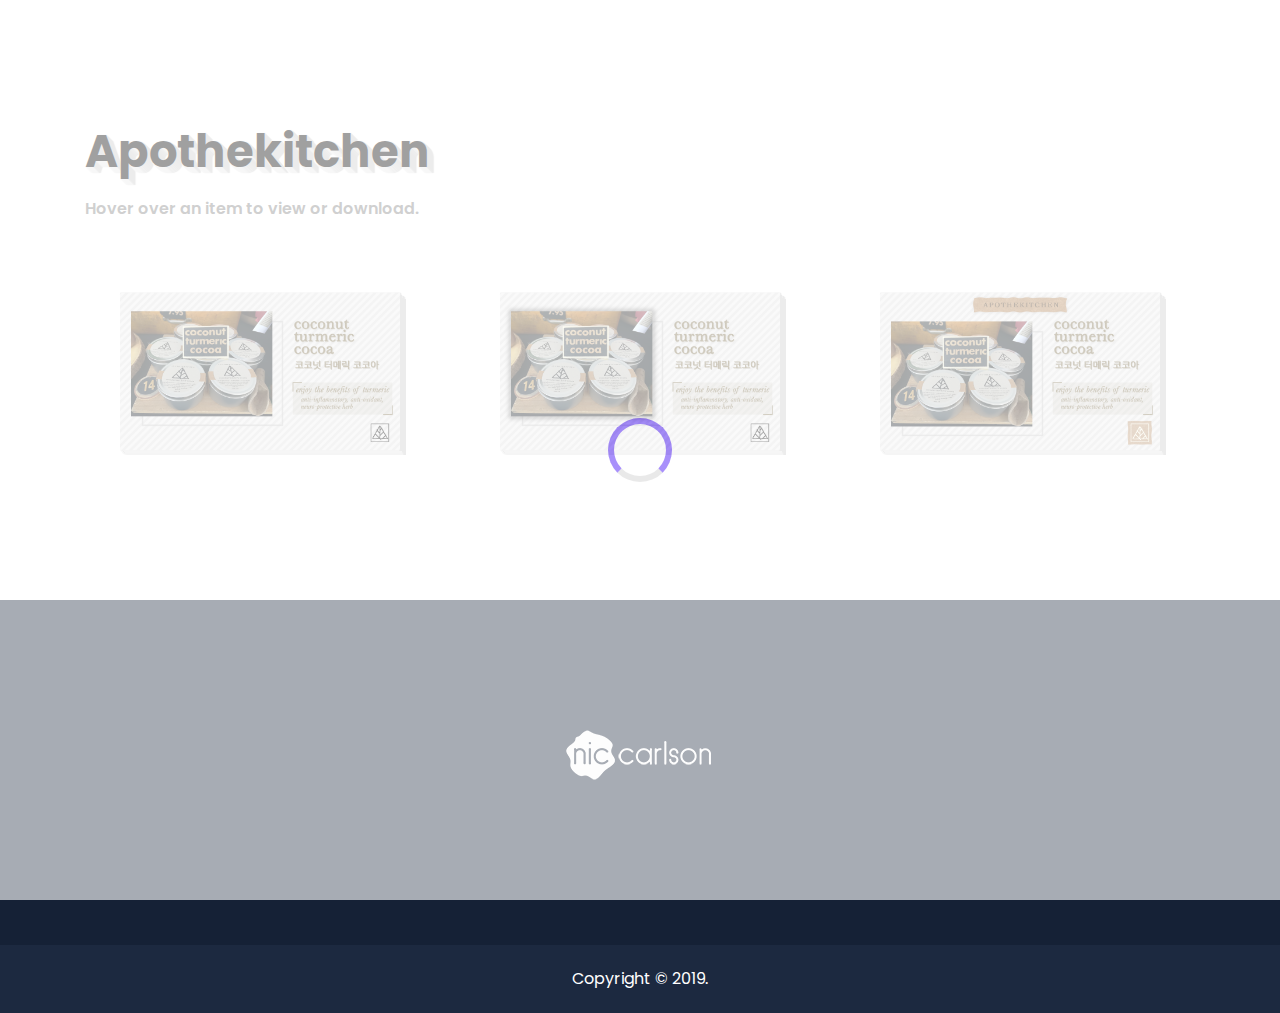
<file: client/apothekitchen/index.html>
<!doctype html>
<html lang="en">

<head>

    <!--====== Required meta tags ======-->
    <meta charset="utf-8">
    <meta http-equiv="x-ua-compatible" content="ie=edge">
    <meta name="description" content="">
    <meta name="viewport" content="width=device-width, initial-scale=1, shrink-to-fit=no">

    <!--====== Title ======-->
    <title>Client Area</title>

    <!--====== Favicon Icon ======-->
    <link rel="shortcut icon" href="assets/images/favicon.png" type="image/png">

    <!--====== Bootstrap css ======-->
    <link rel="stylesheet" href="assets/css/bootstrap.min.css">

    <!--====== Line Icons css ======-->
    <link rel="stylesheet" href="assets/css/LineIcons.css">

    <!--====== Magnific Popup css ======-->
    <link rel="stylesheet" href="assets/css/magnific-popup.css">

    <!--====== Default css ======-->
    <link rel="stylesheet" href="assets/css/default.css">

    <!--====== Style css ======-->
    <link rel="stylesheet" href="assets/css/style.css">


</head>

<body>

    <!--====== PRELOADER PART START ======-->

    <div class="preloader">
        <div class="loader_34">
            <div class="ytp-spinner">
                <div class="ytp-spinner-container">
                    <div class="ytp-spinner-rotator">
                        <div class="ytp-spinner-left">
                            <div class="ytp-spinner-circle"></div>
                        </div>
                        <div class="ytp-spinner-right">
                            <div class="ytp-spinner-circle"></div>
                        </div>
                    </div>
                </div>
            </div>
        </div>
    </div>

    <!--====== PRELOADER ENDS START ======-->


    <!--====== WORK PART START ======-->

    <section id="work" class="work-area pt-125 pb-130">
        <div class="container">
            <div class="row">
                <div class="col-lg-8">
                    <div class="section-title pb-25">
                        <h2 class="title">Apothekitchen</h2>
                        <h6 style="color: gray;">Hover over an item to view or download.</h6>
                    </div> <!-- section title -->
                </div>
            </div> <!-- row -->
            
            
            <div class="row">
                
                <!-- work 1 -->
                <div class="col-lg-4 col-md-6 col-sm-6">
                    <div class="single-work text-center mt-30">
                        <div class="work-image">
                            <img src="assets/images/work/w-1.jpg" alt="work">
                        </div>
                        <div class="work-overlay">
                            <div class="work-content">
                                <h3 class="work-title">Apothecocoa Item Card</h3>
                                <ul>
                                    <li><a class="image-popup" href="assets/images/work/w-1.jpg"><i class="lni-full-screen"></i></a></li>
                                    <li><a class="" href="assets/images/work/w-1.jpg" download><i class="lni-download"></i></a></li>

                                </ul>
                            </div>
                        </div>
                    </div> <!-- single work -->
                </div>
                <!-- end work 1 -->
                
              
                
                
                
                
                
                
                
                
                    <!-- work 1 -->
                <div class="col-lg-4 col-md-6 col-sm-6">
                    <div class="single-work text-center mt-30">
                        <div class="work-image">
                            <img src="assets/images/work/w-2.png" alt="work">
                        </div>
                        <div class="work-overlay">
                            <div class="work-content">
                                <h3 class="work-title">Apothecocoa Item Card with Shadow</h3>
                                <ul>
                                    <li><a class="image-popup" href="assets/images/work/w-2.png"><i class="lni-full-screen"></i></a></li>
                                    <li><a class="" href="assets/images/work/w-2.png" download><i class="lni-download"></i></a></li>

                                </ul>
                            </div>
                        </div>
                    </div> <!-- single work -->
                </div>
                <!-- end work 1 -->
                
                
                
                
                   
                
                    <!-- work 1 -->
                <div class="col-lg-4 col-md-6 col-sm-6">
                    <div class="single-work text-center mt-30">
                        <div class="work-image">
                            <img src="assets/images/work/w-3.png" alt="work">
                        </div>
                        <div class="work-overlay">
                            <div class="work-content">
                                <h3 class="work-title">Apothecocoa Item Card Updated</h3>
                                <ul>
                                    <li><a class="image-popup" href="assets/images/work/w-3.png"><i class="lni-full-screen"></i></a></li>
                                    <li><a class="" href="assets/images/work/w-3.png" download><i class="lni-download"></i></a></li>

                                </ul>
                            </div>
                        </div>
                    </div> <!-- single work -->
                </div>
                <!-- end work 1 -->
                
                
                
                
                
            
            </div> <!-- row -->
            <div class="row">
                <div class="col-lg-12">
                  
                </div>
            </div> <!-- row -->
        </div> <!-- container -->
    </section>

    <!--====== WORK PART ENDS ======-->

    

    <!--====== FOOTER PART START ======-->

    <footer id="footer" class="footer-area">
        <div class="footer-widget pt-130 pb-130">
            <div class="container">
                <div class="row justify-content-center">
                    <div class="col-lg-8">
                        <div class="footer-content text-center">
                            <a href="index.html">
                                <img src="assets/images/logo-2.png" alt="Logo">
                            </a>
                            <ul>
                          
                            </ul>
                        </div> <!-- footer content -->
                    </div>
                </div> <!-- row -->
            </div> <!-- container -->
        </div> <!-- footer widget -->
        <div class="footer-copyright pb-20">
            <div class="container">
                <div class="row">
                    <div class="col-lg-12">
                        <div class="copyright-text text-center pt-20">
                            <p>Copyright © 2019. </p>
                        </div> <!-- copyright text -->
                    </div>
                </div> <!-- row -->
            </div> <!-- container -->
        </div> <!-- footer widget -->
    </footer>

    <!--====== FOOTER PART ENDS ======-->

    <!--====== BACK TOP TOP PART START ======-->

    <a href="#" class="back-to-top"><i class="lni-chevron-up"></i></a>

    <!--====== BACK TOP TOP PART ENDS ======-->







    <!--====== jquery js ======-->
    <script src="assets/js/vendor/modernizr-3.6.0.min.js"></script>
    <script src="assets/js/vendor/jquery-1.12.4.min.js"></script>

    <!--====== Bootstrap js ======-->
    <script src="assets/js/bootstrap.min.js"></script>
    <script src="assets/js/popper.min.js"></script>

    <!--====== Magnific Popup js ======-->
    <script src="assets/js/jquery.magnific-popup.min.js"></script>


    <!--====== Counter Up js ======-->
    <script src="assets/js/waypoints.min.js"></script>
    <script src="assets/js/jquery.counterup.min.js"></script>


    <!--====== Appear js ======-->
    <script src="assets/js/jquery.appear.min.js"></script>



    <!--====== Main js ======-->
    <script src="assets/js/main.js"></script>
    

</body>

</html>
</file>
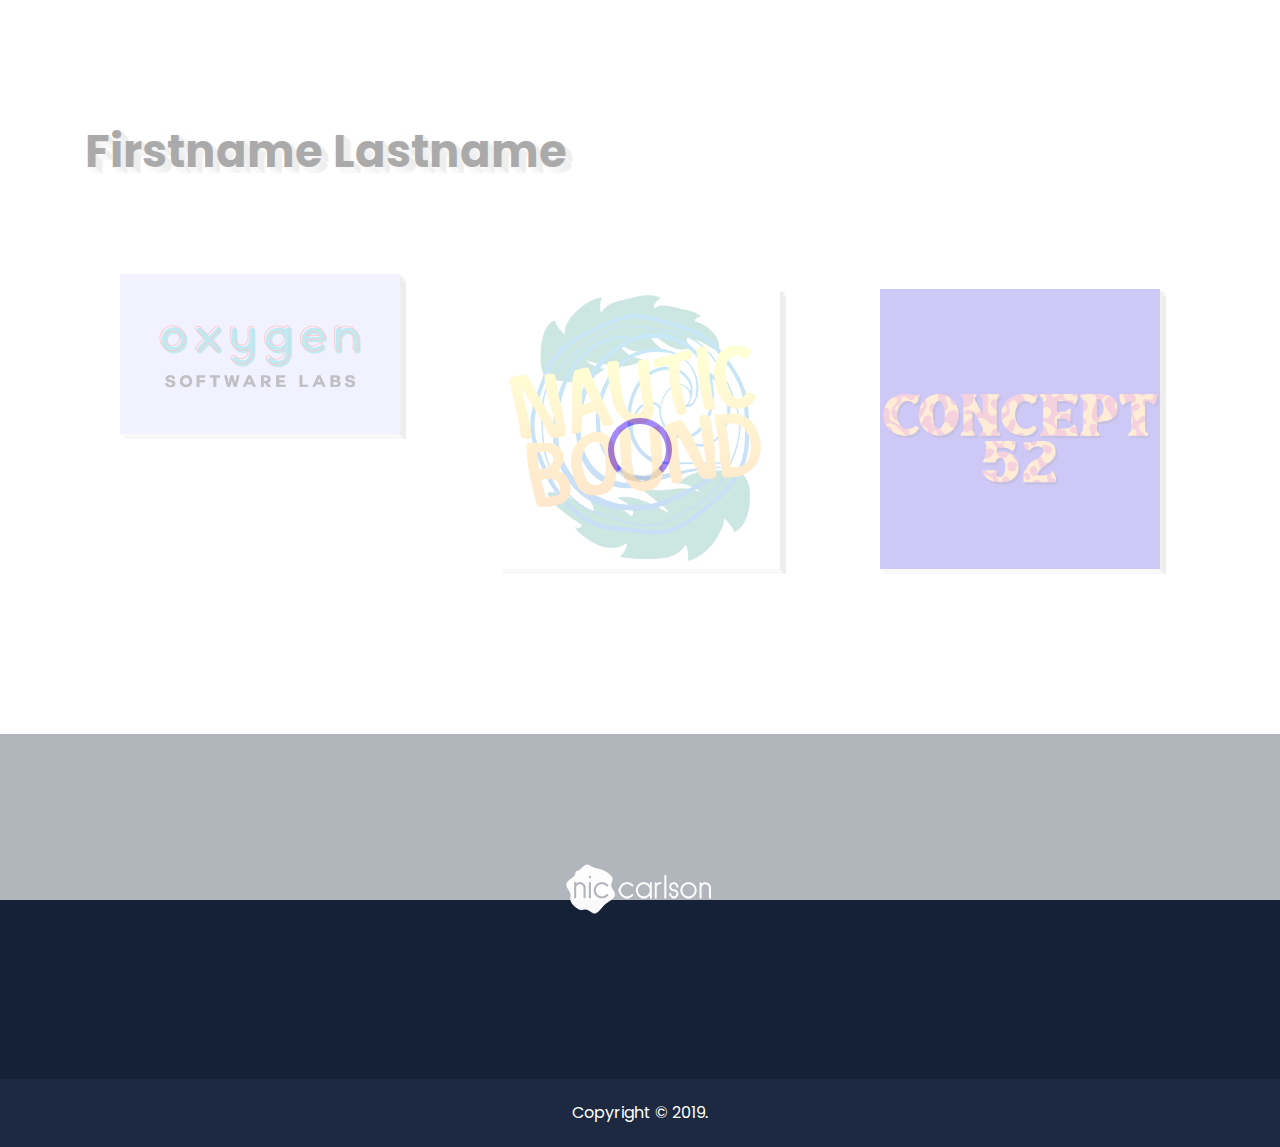
<file: client/TEMPLATE-PUT-ID-HERE/index.html>
<!doctype html>
<html lang="en">

<head>

    <!--====== Required meta tags ======-->
    <meta charset="utf-8">
    <meta http-equiv="x-ua-compatible" content="ie=edge">
    <meta name="description" content="">
    <meta name="viewport" content="width=device-width, initial-scale=1, shrink-to-fit=no">

    <!--====== Title ======-->
    <title>Client Area</title>

    <!--====== Favicon Icon ======-->
    <link rel="shortcut icon" href="assets/images/favicon.png" type="image/png">

    <!--====== Bootstrap css ======-->
    <link rel="stylesheet" href="assets/css/bootstrap.min.css">

    <!--====== Line Icons css ======-->
    <link rel="stylesheet" href="assets/css/LineIcons.css">

    <!--====== Magnific Popup css ======-->
    <link rel="stylesheet" href="assets/css/magnific-popup.css">

    <!--====== Default css ======-->
    <link rel="stylesheet" href="assets/css/default.css">

    <!--====== Style css ======-->
    <link rel="stylesheet" href="assets/css/style.css">


</head>

<body>

    <!--====== PRELOADER PART START ======-->

    <div class="preloader">
        <div class="loader_34">
            <div class="ytp-spinner">
                <div class="ytp-spinner-container">
                    <div class="ytp-spinner-rotator">
                        <div class="ytp-spinner-left">
                            <div class="ytp-spinner-circle"></div>
                        </div>
                        <div class="ytp-spinner-right">
                            <div class="ytp-spinner-circle"></div>
                        </div>
                    </div>
                </div>
            </div>
        </div>
    </div>

    <!--====== PRELOADER ENDS START ======-->


    <!--====== WORK PART START ======-->

    <section id="work" class="work-area pt-125 pb-130">
        <div class="container">
            <div class="row">
                <div class="col-lg-8">
                    <div class="section-title pb-25">
                        <h2 class="title">Firstname Lastname</h2>
                    </div> <!-- section title -->
                </div>
            </div> <!-- row -->
            
            
            <div class="row">
                
                <!-- work 1 -->
                <div class="col-lg-4 col-md-6 col-sm-6">
                    <div class="single-work text-center mt-30">
                        <div class="work-image">
                            <img src="assets/images/work/w-1.jpg" alt="work">
                        </div>
                        <div class="work-overlay">
                            <div class="work-content">
                                <h3 class="work-title">Logo</h3>
                                <ul>
                                    <li><a class="image-popup" href="assets/images/work/w-1.jpg"><i class="lni-full-screen"></i></a></li>
                                    <li><a class="" href="assets/images/work/w-1.jpg" download><i class="lni-download"></i></a></li>

                                </ul>
                            </div>
                        </div>
                    </div> <!-- single work -->
                </div>
                <!-- end work 1 -->
                
                <!-- work 2 -->
                <div class="col-lg-4 col-md-6 col-sm-6">
                    <div class="single-work text-center mt-30">
                        <div class="work-image">
                            <img src="assets/images/work/w-2.jpg" alt="work">
                        </div>
                        <div class="work-overlay">
                            <div class="work-content">
                                <h3 class="work-title">Business card</h3>
                                <ul>
                                    <li><a class="image-popup" href="assets/images/work/w-2.jpg"><i class="lni-full-screen"></i></a></li>
                                    <li><a class="" href="assets/images/work/w-2.jpg" download><i class="lni-download"></i></a></li>

                                </ul>
                            </div>
                        </div>
                    </div> <!-- single work -->
                </div>
                <!-- end work 2 -->
                
                
                <div class="col-lg-4 col-md-6 col-sm-6">
                    <div class="single-work text-center mt-30">
                        <div class="work-image">
                            <img src="assets/images/work/w-3.jpg" alt="work">
                        </div>
                        <div class="work-overlay">
                            <div class="work-content">
                                <h3 class="work-title">Logo alt</h3>
                                <ul>
                                    <li><a class="image-popup" href="assets/images/work/w-3.jpg"><i class="lni-full-screen"></i></a></li>
                                    <li><a class="" href="assets/images/work/w-3.jpg" download><i class="lni-download"></i></a></li>

                                </ul>
                            </div>
                        </div>
                    </div> <!-- single work -->
                </div>
            
            </div> <!-- row -->
            <div class="row">
                <div class="col-lg-12">
                  
                </div>
            </div> <!-- row -->
        </div> <!-- container -->
    </section>

    <!--====== WORK PART ENDS ======-->

    

    <!--====== FOOTER PART START ======-->

    <footer id="footer" class="footer-area">
        <div class="footer-widget pt-130 pb-130">
            <div class="container">
                <div class="row justify-content-center">
                    <div class="col-lg-8">
                        <div class="footer-content text-center">
                            <a href="index.html">
                                <img src="assets/images/logo-2.png" alt="Logo">
                            </a>
                            <ul>
                          
                            </ul>
                        </div> <!-- footer content -->
                    </div>
                </div> <!-- row -->
            </div> <!-- container -->
        </div> <!-- footer widget -->
        <div class="footer-copyright pb-20">
            <div class="container">
                <div class="row">
                    <div class="col-lg-12">
                        <div class="copyright-text text-center pt-20">
                            <p>Copyright © 2019. </p>
                        </div> <!-- copyright text -->
                    </div>
                </div> <!-- row -->
            </div> <!-- container -->
        </div> <!-- footer widget -->
    </footer>

    <!--====== FOOTER PART ENDS ======-->

    <!--====== BACK TOP TOP PART START ======-->

    <a href="#" class="back-to-top"><i class="lni-chevron-up"></i></a>

    <!--====== BACK TOP TOP PART ENDS ======-->







    <!--====== jquery js ======-->
    <script src="assets/js/vendor/modernizr-3.6.0.min.js"></script>
    <script src="assets/js/vendor/jquery-1.12.4.min.js"></script>

    <!--====== Bootstrap js ======-->
    <script src="assets/js/bootstrap.min.js"></script>
    <script src="assets/js/popper.min.js"></script>

    <!--====== Magnific Popup js ======-->
    <script src="assets/js/jquery.magnific-popup.min.js"></script>


    <!--====== Counter Up js ======-->
    <script src="assets/js/waypoints.min.js"></script>
    <script src="assets/js/jquery.counterup.min.js"></script>


    <!--====== Appear js ======-->
    <script src="assets/js/jquery.appear.min.js"></script>



    <!--====== Main js ======-->
    <script src="assets/js/main.js"></script>
    

</body>

</html>
</file>
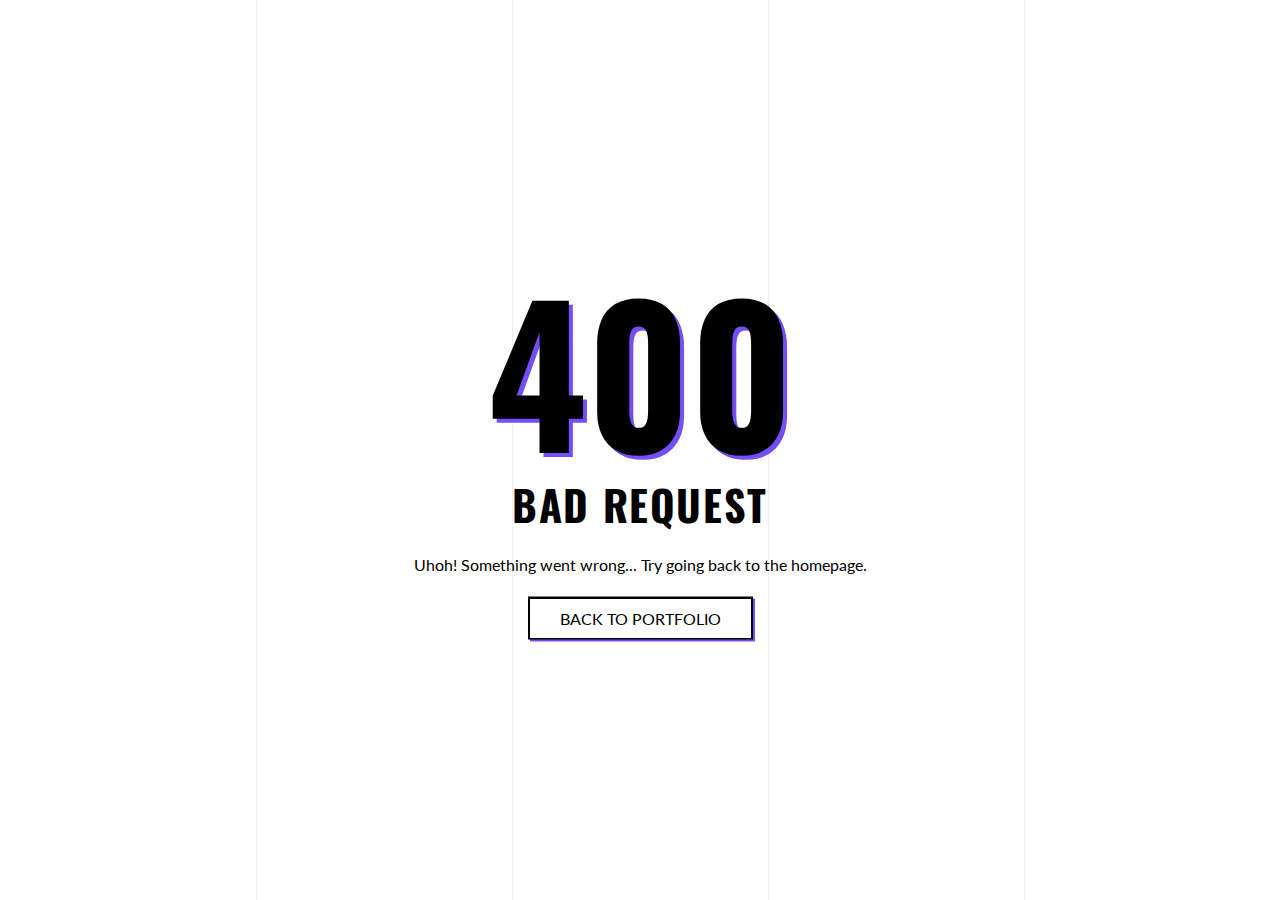
<file: error/400/index.html>
<!DOCTYPE html>
<html lang="en">

<head>
	<meta charset="utf-8">
	<meta http-equiv="X-UA-Compatible" content="IE=edge">
	<meta name="viewport" content="width=device-width, initial-scale=1">
	<!-- The above 3 meta tags *must* come first in the head; any other head content must come *after* these tags -->

	<title>400</title>

	<!-- Google font -->
	<link href="https://fonts.googleapis.com/css?family=Oswald:700" rel="stylesheet">
	<link href="https://fonts.googleapis.com/css?family=Lato:400" rel="stylesheet">

	<!-- Font Awesome Icon -->
	<link type="text/css" rel="stylesheet" href="css/font-awesome.min.css" />

	<!-- Custom stlylesheet -->
	<link type="text/css" rel="stylesheet" href="css/style.css" />

	<!-- HTML5 shim and Respond.js for IE8 support of HTML5 elements and media queries -->
	<!-- WARNING: Respond.js doesn't work if you view the page via file:// -->
	<!--[if lt IE 9]>
		  <script src="https://oss.maxcdn.com/html5shiv/3.7.3/html5shiv.min.js"></script>
		  <script src="https://oss.maxcdn.com/respond/1.4.2/respond.min.js"></script>
		<![endif]-->

</head>

<body>

	<div id="notfound">
		<div class="notfound-bg">
			<div></div>
			<div></div>
			<div></div>
			<div></div>
		</div>
		<div class="notfound">
			<div class="notfound-404">
				<h1>400</h1>
			</div>
			<h2>Bad Request</h2>
			<p>Uhoh! Something went wrong... Try going back to the homepage.</p>
			<a href="https://niccarlson.com/">Back to Portfolio</a>
			
		</div>
	</div>

</body><!-- This templates was made by Colorlib (https://colorlib.com) -->

</html>
</file>
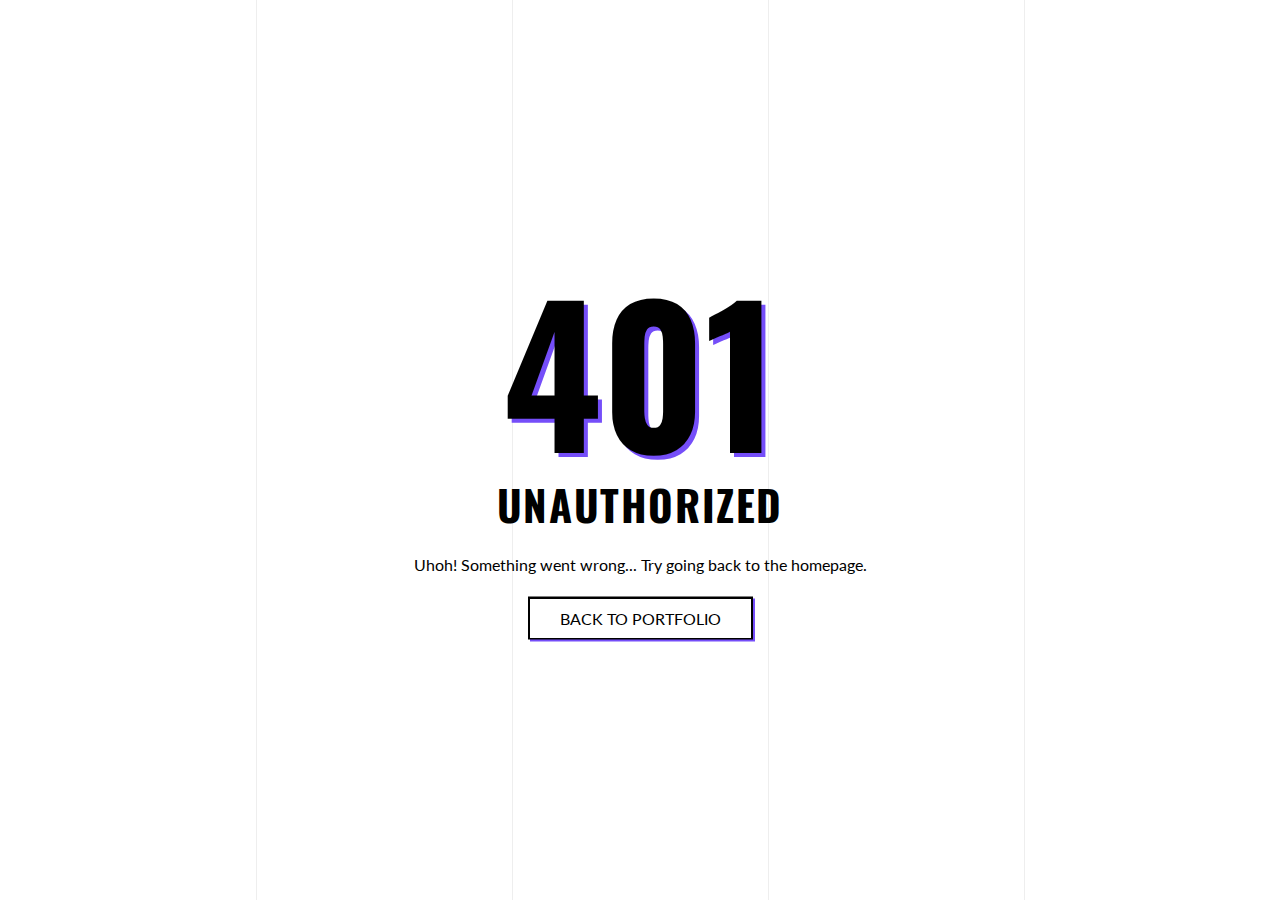
<file: error/401/index.html>
<!DOCTYPE html>
<html lang="en">

<head>
	<meta charset="utf-8">
	<meta http-equiv="X-UA-Compatible" content="IE=edge">
	<meta name="viewport" content="width=device-width, initial-scale=1">
	<!-- The above 3 meta tags *must* come first in the head; any other head content must come *after* these tags -->

	<title>401</title>

	<!-- Google font -->
	<link href="https://fonts.googleapis.com/css?family=Oswald:700" rel="stylesheet">
	<link href="https://fonts.googleapis.com/css?family=Lato:400" rel="stylesheet">

	<!-- Font Awesome Icon -->
	<link type="text/css" rel="stylesheet" href="css/font-awesome.min.css" />

	<!-- Custom stlylesheet -->
	<link type="text/css" rel="stylesheet" href="css/style.css" />

	<!-- HTML5 shim and Respond.js for IE8 support of HTML5 elements and media queries -->
	<!-- WARNING: Respond.js doesn't work if you view the page via file:// -->
	<!--[if lt IE 9]>
		  <script src="https://oss.maxcdn.com/html5shiv/3.7.3/html5shiv.min.js"></script>
		  <script src="https://oss.maxcdn.com/respond/1.4.2/respond.min.js"></script>
		<![endif]-->

</head>

<body>

	<div id="notfound">
		<div class="notfound-bg">
			<div></div>
			<div></div>
			<div></div>
			<div></div>
		</div>
		<div class="notfound">
			<div class="notfound-404">
				<h1>401</h1>
			</div>
			<h2>Unauthorized</h2>
			<p>Uhoh! Something went wrong... Try going back to the homepage.</p>
			<a href="https://niccarlson.com/">Back to Portfolio</a>
			
		</div>
	</div>

</body><!-- This templates was made by Colorlib (https://colorlib.com) -->

</html>
</file>
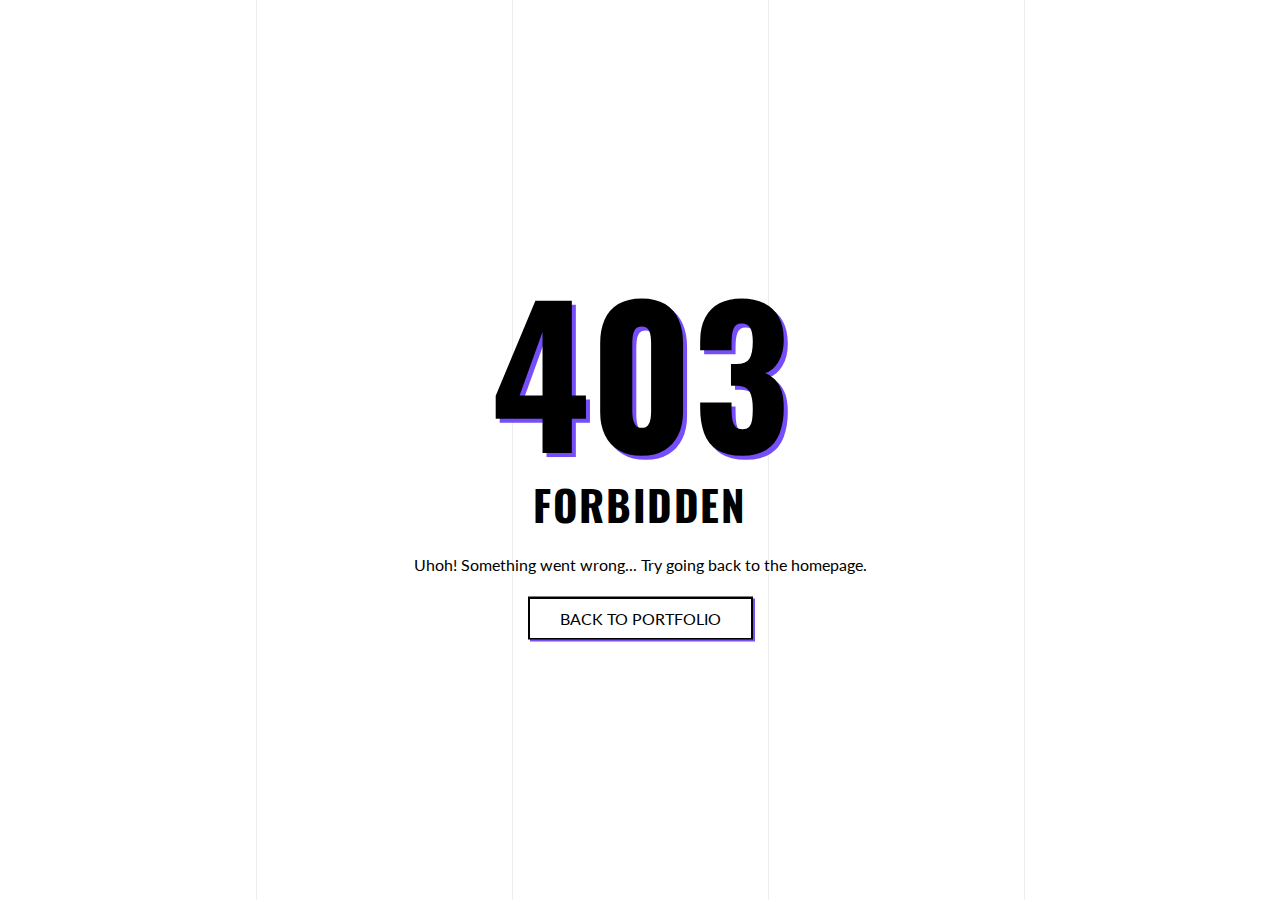
<file: error/403/index.html>
<!DOCTYPE html>
<html lang="en">

<head>
	<meta charset="utf-8">
	<meta http-equiv="X-UA-Compatible" content="IE=edge">
	<meta name="viewport" content="width=device-width, initial-scale=1">
	<!-- The above 3 meta tags *must* come first in the head; any other head content must come *after* these tags -->

	<title>403</title>

	<!-- Google font -->
	<link href="https://fonts.googleapis.com/css?family=Oswald:700" rel="stylesheet">
	<link href="https://fonts.googleapis.com/css?family=Lato:400" rel="stylesheet">

	<!-- Font Awesome Icon -->
	<link type="text/css" rel="stylesheet" href="css/font-awesome.min.css" />

	<!-- Custom stlylesheet -->
	<link type="text/css" rel="stylesheet" href="css/style.css" />

	<!-- HTML5 shim and Respond.js for IE8 support of HTML5 elements and media queries -->
	<!-- WARNING: Respond.js doesn't work if you view the page via file:// -->
	<!--[if lt IE 9]>
		  <script src="https://oss.maxcdn.com/html5shiv/3.7.3/html5shiv.min.js"></script>
		  <script src="https://oss.maxcdn.com/respond/1.4.2/respond.min.js"></script>
		<![endif]-->

</head>

<body>

	<div id="notfound">
		<div class="notfound-bg">
			<div></div>
			<div></div>
			<div></div>
			<div></div>
		</div>
		<div class="notfound">
			<div class="notfound-404">
				<h1>403</h1>
			</div>
			<h2>Forbidden</h2>
			<p>Uhoh! Something went wrong... Try going back to the homepage.</p>
			<a href="https://niccarlson.com/">Back to Portfolio</a>
			
		</div>
	</div>

</body><!-- This templates was made by Colorlib (https://colorlib.com) -->

</html>
</file>
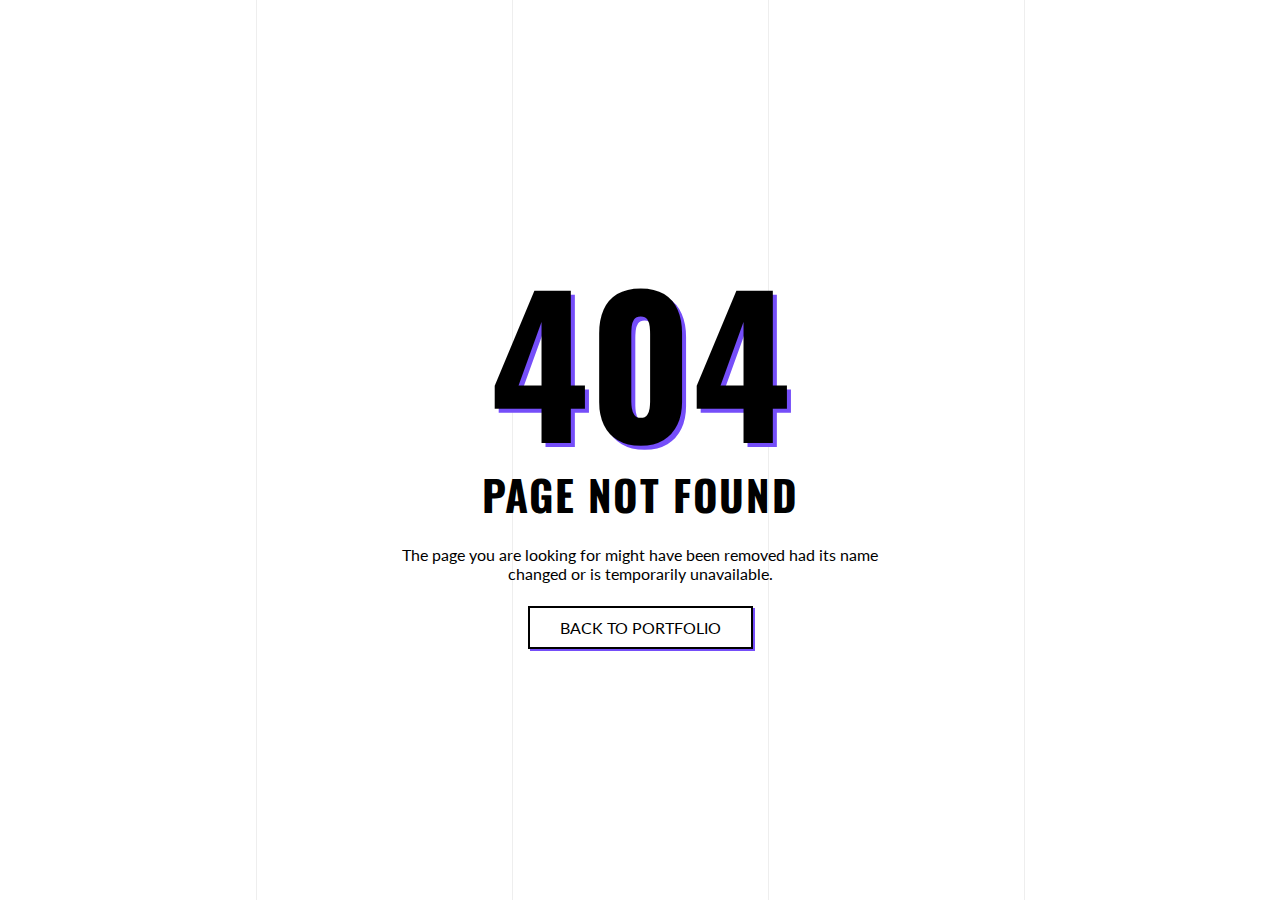
<file: error/404/index.html>
<!DOCTYPE html>
<html lang="en">

<head>
	<meta charset="utf-8">
	<meta http-equiv="X-UA-Compatible" content="IE=edge">
	<meta name="viewport" content="width=device-width, initial-scale=1">
	<!-- The above 3 meta tags *must* come first in the head; any other head content must come *after* these tags -->

	<title>404</title>

	<!-- Google font -->
	<link href="https://fonts.googleapis.com/css?family=Oswald:700" rel="stylesheet">
	<link href="https://fonts.googleapis.com/css?family=Lato:400" rel="stylesheet">

	<!-- Font Awesome Icon -->
	<link type="text/css" rel="stylesheet" href="css/font-awesome.min.css" />

	<!-- Custom stlylesheet -->
	<link type="text/css" rel="stylesheet" href="css/style.css" />

	<!-- HTML5 shim and Respond.js for IE8 support of HTML5 elements and media queries -->
	<!-- WARNING: Respond.js doesn't work if you view the page via file:// -->
	<!--[if lt IE 9]>
		  <script src="https://oss.maxcdn.com/html5shiv/3.7.3/html5shiv.min.js"></script>
		  <script src="https://oss.maxcdn.com/respond/1.4.2/respond.min.js"></script>
		<![endif]-->

</head>

<body>

	<div id="notfound">
		<div class="notfound-bg">
			<div></div>
			<div></div>
			<div></div>
			<div></div>
		</div>
		<div class="notfound">
			<div class="notfound-404">
				<h1>404</h1>
			</div>
			<h2>Page Not Found</h2>
			<p>The page you are looking for might have been removed had its name changed or is temporarily unavailable.</p>
			<a href="https://niccarlson.com/">Back to Portfolio</a>
			
		</div>
	</div>

</body><!-- This templates was made by Colorlib (https://colorlib.com) -->

</html>
</file>
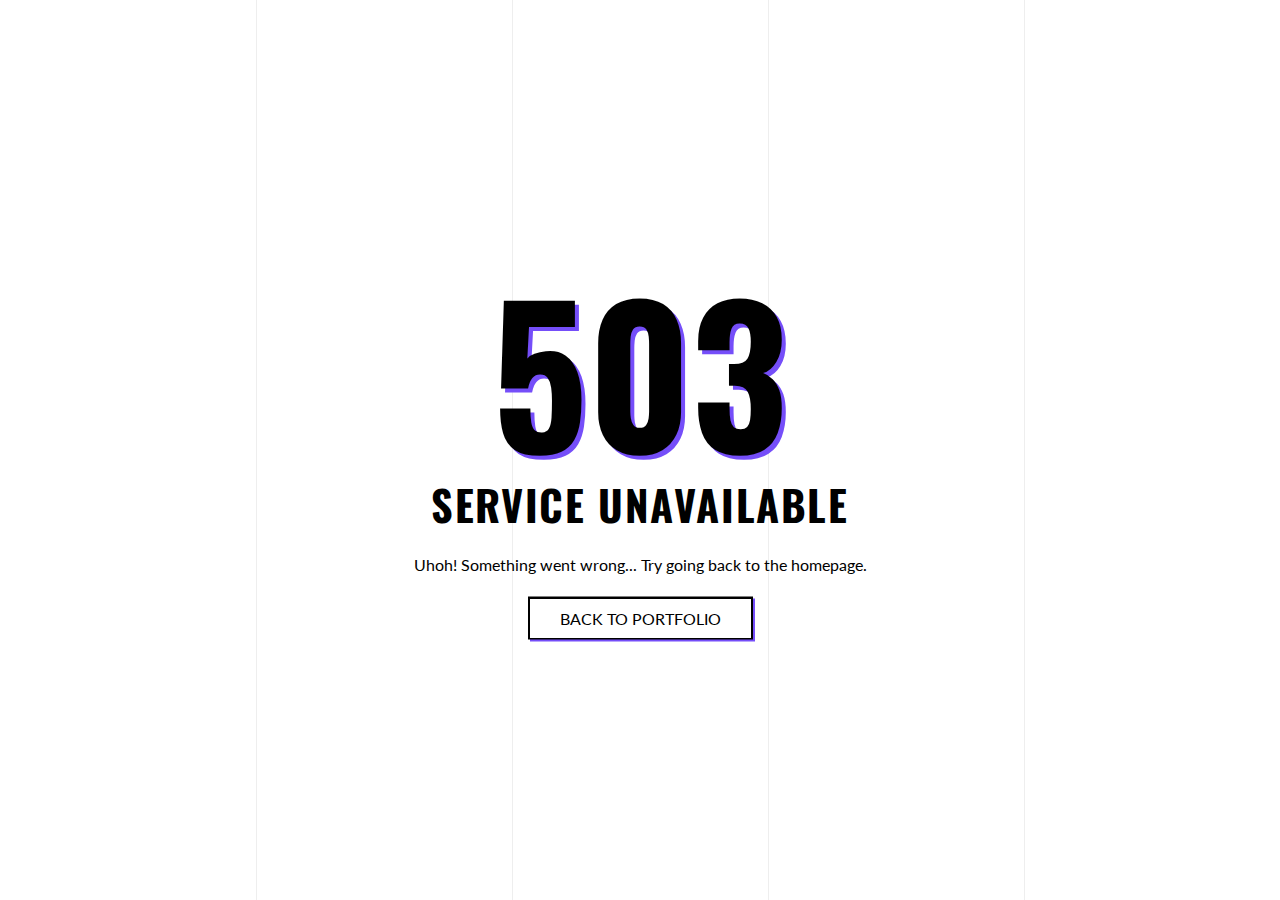
<file: error/503/index.html>
<!DOCTYPE html>
<html lang="en">

<head>
	<meta charset="utf-8">
	<meta http-equiv="X-UA-Compatible" content="IE=edge">
	<meta name="viewport" content="width=device-width, initial-scale=1">
	<!-- The above 3 meta tags *must* come first in the head; any other head content must come *after* these tags -->

	<title>503</title>

	<!-- Google font -->
	<link href="https://fonts.googleapis.com/css?family=Oswald:700" rel="stylesheet">
	<link href="https://fonts.googleapis.com/css?family=Lato:400" rel="stylesheet">

	<!-- Font Awesome Icon -->
	<link type="text/css" rel="stylesheet" href="css/font-awesome.min.css" />

	<!-- Custom stlylesheet -->
	<link type="text/css" rel="stylesheet" href="css/style.css" />

	<!-- HTML5 shim and Respond.js for IE8 support of HTML5 elements and media queries -->
	<!-- WARNING: Respond.js doesn't work if you view the page via file:// -->
	<!--[if lt IE 9]>
		  <script src="https://oss.maxcdn.com/html5shiv/3.7.3/html5shiv.min.js"></script>
		  <script src="https://oss.maxcdn.com/respond/1.4.2/respond.min.js"></script>
		<![endif]-->

</head>

<body>

	<div id="notfound">
		<div class="notfound-bg">
			<div></div>
			<div></div>
			<div></div>
			<div></div>
		</div>
		<div class="notfound">
			<div class="notfound-404">
				<h1>503</h1>
			</div>
			<h2>Service Unavailable</h2>
			<p>Uhoh! Something went wrong... Try going back to the homepage.</p>
			<a href="https://niccarlson.com/">Back to Portfolio</a>
			
		</div>
	</div>

</body><!-- This templates was made by Colorlib (https://colorlib.com) -->

</html>
</file>
<file: client/apothekitchen/assets/css/default.css>
/* Deafult Margin & Padding */
/*-- Margin Top --*/
.mt-5 {
	margin-top: 5px;
}
.mt-10 {
	margin-top: 10px;
}
.mt-15 {
	margin-top: 15px;
}
.mt-20 {
	margin-top: 20px;
}
.mt-25 {
	margin-top: 25px;
}
.mt-30 {
	margin-top: 30px;
}
.mt-35 {
	margin-top: 35px;
}
.mt-40 {
	margin-top: 40px;
}
.mt-45 {
	margin-top: 45px;
}
.mt-50 {
	margin-top: 50px;
}
.mt-55 {
	margin-top: 55px;
}
.mt-60 {
	margin-top: 60px;
}
.mt-65 {
	margin-top: 65px;
}
.mt-70 {
	margin-top: 70px;
}
.mt-75 {
	margin-top: 75px;
}
.mt-80 {
	margin-top: 80px;
}
.mt-85 {
	margin-top: 85px;
}
.mt-90 {
	margin-top: 90px;
}
.mt-95 {
	margin-top: 95px;
}
.mt-100 {
	margin-top: 100px;
}
.mt-105 {
	margin-top: 105px;
}
.mt-110 {
	margin-top: 110px;
}
.mt-115 {
	margin-top: 115px;
}
.mt-120 {
	margin-top: 120px;
}
.mt-125 {
	margin-top: 125px;
}
.mt-130 {
	margin-top: 130px;
}
.mt-135 {
	margin-top: 135px;
}
.mt-140 {
	margin-top: 140px;
}
.mt-145 {
	margin-top: 145px;
}
.mt-150 {
	margin-top: 150px;
}
.mt-155 {
	margin-top: 155px;
}
.mt-160 {
	margin-top: 160px;
}
.mt-165 {
	margin-top: 165px;
}
.mt-170 {
	margin-top: 170px;
}
.mt-175 {
	margin-top: 175px;
}
.mt-180 {
	margin-top: 180px;
}
.mt-185 {
	margin-top: 185px;
}
.mt-190 {
	margin-top: 190px;
}
.mt-195 {
	margin-top: 195px;
}
.mt-200 {
	margin-top: 200px;
}
/*-- Margin Bottom --*/

.mb-5 {
	margin-bottom: 5px;
}
.mb-10 {
	margin-bottom: 10px;
}
.mb-15 {
	margin-bottom: 15px;
}
.mb-20 {
	margin-bottom: 20px;
}
.mb-25 {
	margin-bottom: 25px;
}
.mb-30 {
	margin-bottom: 30px;
}
.mb-35 {
	margin-bottom: 35px;
}
.mb-40 {
	margin-bottom: 40px;
}
.mb-45 {
	margin-bottom: 45px;
}
.mb-50 {
	margin-bottom: 50px;
}
.mb-55 {
	margin-bottom: 55px;
}
.mb-60 {
	margin-bottom: 60px;
}
.mb-65 {
	margin-bottom: 65px;
}
.mb-70 {
	margin-bottom: 70px;
}
.mb-75 {
	margin-bottom: 75px;
}
.mb-80 {
	margin-bottom: 80px;
}
.mb-85 {
	margin-bottom: 85px;
}
.mb-90 {
	margin-bottom: 90px;
}
.mb-95 {
	margin-bottom: 95px;
}
.mb-100 {
	margin-bottom: 100px;
}
.mb-105 {
	margin-bottom: 105px;
}
.mb-110 {
	margin-bottom: 110px;
}
.mb-115 {
	margin-bottom: 115px;
}
.mb-120 {
	margin-bottom: 120px;
}
.mb-125 {
	margin-bottom: 125px;
}
.mb-130 {
	margin-bottom: 130px;
}
.mb-135 {
	margin-bottom: 135px;
}
.mb-140 {
	margin-bottom: 140px;
}
.mb-145 {
	margin-bottom: 145px;
}
.mb-150 {
	margin-bottom: 150px;
}
.mb-155 {
	margin-bottom: 155px;
}
.mb-160 {
	margin-bottom: 160px;
}
.mb-165 {
	margin-bottom: 165px;
}
.mb-170 {
	margin-bottom: 170px;
}
.mb-175 {
	margin-bottom: 175px;
}
.mb-180 {
	margin-bottom: 180px;
}
.mb-185 {
	margin-bottom: 185px;
}
.mb-190 {
	margin-bottom: 190px;
}
.mb-195 {
	margin-bottom: 195px;
}
.mb-200 {
	margin-bottom: 200px;
}
/*-- margin left --*/
.ml-5 {
	margin-left: 5px;
}
.ml-10 {
	margin-left: 10px;
}
.ml-15 {
	margin-left: 15px;
}
.ml-20 {
	margin-left: 20px;
}
.ml-25 {
	margin-left: 25px;
}
.ml-30 {
	margin-left: 30px;
}
.ml-35 {
	margin-left: 35px;
}
.ml-40 {
	margin-left: 40px;
}
.ml-45 {
	margin-left: 45px;
}
.ml-50 {
	margin-left: 50px;
}
.ml-55 {
	margin-left: 55px;
}
.ml-60 {
	margin-left: 60px;
}
.ml-65 {
	margin-left: 65px;
}
.ml-70 {
	margin-left: 70px;
}
.ml-75 {
	margin-left: 75px;
}
.ml-80 {
	margin-left: 80px;
}
.ml-85 {
	margin-left: 85px;
}
.ml-90 {
	margin-left: 90px;
}
.ml-95 {
	margin-left: 95px;
}
.ml-100 {
	margin-left: 100px;
}
.ml-105 {
	margin-left: 105px;
}
.ml-110 {
	margin-left: 110px;
}
.ml-115 {
	margin-left: 115px;
}
.ml-120 {
	margin-left: 120px;
}
.ml-125 {
	margin-left: 125px;
}
.ml-130 {
	margin-left: 130px;
}
.ml-135 {
	margin-left: 135px;
}
.ml-140 {
	margin-left: 140px;
}
.ml-145 {
	margin-left: 145px;
}
.ml-150 {
	margin-left: 150px;
}
.ml-155 {
	margin-left: 155px;
}
.ml-160 {
	margin-left: 160px;
}
.ml-165 {
	margin-left: 165px;
}
.ml-170 {
	margin-left: 170px;
}
.ml-175 {
	margin-left: 175px;
}
.ml-180 {
	margin-left: 180px;
}
.ml-185 {
	margin-left: 185px;
}
.ml-190 {
	margin-left: 190px;
}
.ml-195 {
	margin-left: 195px;
}
.ml-200 {
	margin-left: 200px;
}
/*-- margin right --*/
.mr-5 {
	margin-right: 5px;
}
.mr-10 {
	margin-right: 10px;
}
.mr-15 {
	margin-right: 15px;
}
.mr-20 {
	margin-right: 20px;
}
.mr-25 {
	margin-right: 25px;
}
.mr-30 {
	margin-right: 30px;
}
.mr-35 {
	margin-right: 35px;
}
.mr-40 {
	margin-right: 40px;
}
.mr-45 {
	margin-right: 45px;
}
.mr-50 {
	margin-right: 50px;
}
.mr-55 {
	margin-right: 55px;
}
.mr-60 {
	margin-right: 60px;
}
.mr-65 {
	margin-right: 65px;
}
.mr-70 {
	margin-right: 70px;
}
.mr-75 {
	margin-right: 75px;
}
.mr-80 {
	margin-right: 80px;
}
.mr-85 {
	margin-right: 85px;
}
.mr-90 {
	margin-right: 90px;
}
.mr-95 {
	margin-right: 95px;
}
.mr-100 {
	margin-right: 100px;
}
.mr-105 {
	margin-right: 105px;
}
.mr-110 {
	margin-right: 110px;
}
.mr-115 {
	margin-right: 115px;
}
.mr-120 {
	margin-right: 120px;
}
.mr-125 {
	margin-right: 125px;
}
.mr-130 {
	margin-right: 130px;
}
.mr-135 {
	margin-right: 135px;
}
.mr-140 {
	margin-right: 140px;
}
.mr-145 {
	margin-right: 145px;
}
.mr-150 {
	margin-right: 150px;
}
.mr-155 {
	margin-right: 155px;
}
.mr-160 {
	margin-right: 160px;
}
.mr-165 {
	margin-right: 165px;
}
.mr-170 {
	margin-right: 170px;
}
.mr-175 {
	margin-right: 175px;
}
.mr-180 {
	margin-right: 180px;
}
.mr-185 {
	margin-right: 185px;
}
.mr-190 {
	margin-right: 190px;
}
.mr-195 {
	margin-right: 195px;
}
.mr-200 {
	margin-right: 200px;
}


/*-- Padding Top --*/

.pt-5 {
	padding-top: 5px;
}
.pt-10 {
	padding-top: 10px;
}
.pt-15 {
	padding-top: 15px;
}
.pt-20 {
	padding-top: 20px;
}
.pt-25 {
	padding-top: 25px;
}
.pt-30 {
	padding-top: 30px;
}
.pt-35 {
	padding-top: 35px;
}
.pt-40 {
	padding-top: 40px;
}
.pt-45 {
	padding-top: 45px;
}
.pt-50 {
	padding-top: 50px;
}
.pt-55 {
	padding-top: 55px;
}
.pt-60 {
	padding-top: 60px;
}
.pt-65 {
	padding-top: 65px;
}
.pt-70 {
	padding-top: 70px;
}
.pt-75 {
	padding-top: 75px;
}
.pt-80 {
	padding-top: 80px;
}
.pt-85 {
	padding-top: 85px;
}
.pt-90 {
	padding-top: 90px;
}
.pt-95 {
	padding-top: 95px;
}
.pt-100 {
	padding-top: 100px;
}
.pt-105 {
	padding-top: 105px;
}
.pt-110 {
	padding-top: 110px;
}
.pt-115 {
	padding-top: 115px;
}
.pt-120 {
	padding-top: 120px;
}
.pt-125 {
	padding-top: 125px;
}
.pt-130 {
	padding-top: 130px;
}
.pt-135 {
	padding-top: 135px;
}
.pt-140 {
	padding-top: 140px;
}
.pt-145 {
	padding-top: 145px;
}
.pt-150 {
	padding-top: 150px;
}
.pt-155 {
	padding-top: 155px;
}
.pt-160 {
	padding-top: 160px;
}
.pt-165 {
	padding-top: 165px;
}
.pt-170 {
	padding-top: 170px;
}
.pt-175 {
	padding-top: 175px;
}
.pt-180 {
	padding-top: 180px;
}
.pt-185 {
	padding-top: 185px;
}
.pt-190 {
	padding-top: 190px;
}
.pt-195 {
	padding-top: 195px;
}
.pt-200 {
	padding-top: 200px;
}
/*-- Padding Bottom --*/

.pb-5 {
	padding-bottom: 5px;
}
.pb-10 {
	padding-bottom: 10px;
}
.pb-15 {
	padding-bottom: 15px;
}
.pb-20 {
	padding-bottom: 20px;
}
.pb-25 {
	padding-bottom: 25px;
}
.pb-30 {
	padding-bottom: 30px;
}
.pb-35 {
	padding-bottom: 35px;
}
.pb-40 {
	padding-bottom: 40px;
}
.pb-45 {
	padding-bottom: 45px;
}
.pb-50 {
	padding-bottom: 50px;
}
.pb-55 {
	padding-bottom: 55px;
}
.pb-60 {
	padding-bottom: 60px;
}
.pb-65 {
	padding-bottom: 65px;
}
.pb-70 {
	padding-bottom: 70px;
}
.pb-75 {
	padding-bottom: 75px;
}
.pb-80 {
	padding-bottom: 80px;
}
.pb-85 {
	padding-bottom: 85px;
}
.pb-90 {
	padding-bottom: 90px;
}
.pb-95 {
	padding-bottom: 95px;
}
.pb-100 {
	padding-bottom: 100px;
}
.pb-105 {
	padding-bottom: 105px;
}
.pb-110 {
	padding-bottom: 110px;
}
.pb-115 {
	padding-bottom: 115px;
}
.pb-120 {
	padding-bottom: 120px;
}
.pb-125 {
	padding-bottom: 125px;
}
.pb-130 {
	padding-bottom: 130px;
}
.pb-135 {
	padding-bottom: 135px;
}
.pb-140 {
	padding-bottom: 140px;
}
.pb-145 {
	padding-bottom: 145px;
}
.pb-150 {
	padding-bottom: 150px;
}
.pb-155 {
	padding-bottom: 155px;
}
.pb-160 {
	padding-bottom: 160px;
}
.pb-165 {
	padding-bottom: 165px;
}
.pb-170 {
	padding-bottom: 170px;
}
.pb-175 {
	padding-bottom: 175px;
}
.pb-180 {
	padding-bottom: 180px;
}
.pb-185 {
	padding-bottom: 185px;
}
.pb-190 {
	padding-bottom: 190px;
}
.pb-195 {
	padding-bottom: 195px;
}
.pb-200 {
	padding-bottom: 200px;
}

/*-- Padding left --*/

.pl-0 {
	padding-left: 0px;
}
.pl-5 {
	padding-left: 5px;
}
.pl-10 {
	padding-left: 10px;
}
.pl-15 {
	padding-left: 15px;
}
.pl-20 {
	padding-left: 20px;
}
.pl-25 {
	padding-left: 25px;
}
.pl-30 {
	padding-left: 30px;
}
.pl-35 {
	padding-left: 35px;
}
.pl-40 {
	padding-left: 40px;
}
.pl-45 {
	padding-left: 45px;
}
.pl-50 {
	padding-left: 50px;
}
.pl-55 {
	padding-left: 55px;
}
.pl-60 {
	padding-left: 60px;
}
.pl-65 {
	padding-left: 65px;
}
.pl-70 {
	padding-left: 70px;
}
.pl-75 {
	padding-left: 75px;
}
.pl-80 {
	padding-left: 80px;
}
.pl-85 {
	padding-left: 85px;
}
.pl-90 {
	padding-left: 90px;
}
.pl-100 {
	padding-left: 100px;
}
.pl-105 {
	padding-left: 105px;
}
.pl-110 {
	padding-left: 110px;
}
.pl-115 {
	padding-left: 115px;
}
.pl-120 {
	padding-left: 120px;
}
.pl-125 {
	padding-left: 125px;
}
/*-- Padding right --*/

.pr-0 {
	padding-right: 0px;
}
.pr-5 {
	padding-right: 5px;
}
.pr-10 {
	padding-right: 10px;
}
.pr-15 {
	padding-right: 15px;
}
.pr-20 {
	padding-right: 20px;
}
.pr-25 {
	padding-right: 25px;
}
.pr-30 {
	padding-right: 30px;
}
.pr-35 {
	padding-right: 35px;
}
.pr-40 {
	padding-right: 40px;
}
.pr-45 {
	padding-right: 45px;
}
.pr-50 {
	padding-right: 50px;
}
.pr-55 {
	padding-right: 55px;
}
.pr-60 {
	padding-right: 60px;
}
.pr-65 {
	padding-right: 65px;
}
.pr-70 {
	padding-right: 70px;
}
.pr-75 {
	padding-right: 75px;
}
.pr-80 {
	padding-right: 80px;
}
.pr-85 {
	padding-right: 85px;
}
.pr-90 {
	padding-right: 90px;
}
.pr-95 {
	padding-right: 95px;
}
.pr-100 {
	padding-right: 100px;
}
.pr-105 {
	padding-right: 105px;
}
/* Background Color */

.gray-bg {
	background: #fbfbfb;
}
.white-bg {
	background: #fff;
}
.black-bg {
	background: #222;
}
/* Color */

.white {
	color: #fff;
}
.black {
	color: #222;
}
/* black overlay */

[data-overlay] {
	position: relative;
}
[data-overlay]::before {
	background: #000 none repeat scroll 0 0;
	content: "";
	height: 100%;
	left: 0;
	position: absolute;
	top: 0;
	width: 100%;
	z-index: 1;
}
[data-overlay="2"]::before {
	opacity: 0.2;
}
[data-overlay="3"]::before {
	opacity: 0.3;
}
[data-overlay="4"]::before {
	opacity: 0.4;
}
[data-overlay="5"]::before {
	opacity: 0.5;
}
[data-overlay="6"]::before {
	opacity: 0.6;
}
[data-overlay="7"]::before {
	opacity: 0.7;
}
[data-overlay="8"]::before {
	opacity: 0.8;
}
[data-overlay="9"]::before {
	opacity: 0.9;
}
</file>
<file: client/apothekitchen/assets/css/style.css>
/*-----------------------------------------------------------------------------------

    Template Name: Unfold - Personal Resume & CV Template
    Template URI: site.com
    Description: Unfold Personal Resume & CV Template
    Author: Uideck
    Author URI: https://uideck.com/
    Support: https://uideck.com/support/
    Version: 1.0

-----------------------------------------------------------------------------------

    CSS INDEX
    ===================

    1.COMMON
	2.HEADER
    3.ABOUT
    4.SERVICES
    4.CALL TO ACTION
    5.WORK
    6.PRICING
    7.BLOG
    8.CONTACT
    9.FOOTER
    10.PAGE BANNER
    10.SINGLE BLOG PAGE

-----------------------------------------------------------------------------------*/
/*===========================
    1. COMMON css 
===========================*/
@import url("https://fonts.googleapis.com/css?family=Poppins:400,500,600,700,800");
body {
  font-family: "Poppins", sans-serif;
  font-weight: normal;
  font-style: normal;
  color: #8a8fa3; }

* {
  margin: 0;
  padding: 0;
  -webkit-box-sizing: border-box;
  -moz-box-sizing: border-box;
  box-sizing: border-box; }

img {
  max-width: 100%; }

a:focus,
input:focus,
textarea:focus,
button:focus {
  text-decoration: none;
  outline: none; }

a:focus,
a:hover {
  text-decoration: none; }

i,
span,
a {
  display: inline-block; }

h1,
h2,
h3,
h4,
h5,
h6 {
  font-family: "Poppins", sans-serif;
  font-weight: 600;
  color: #32333c;
  margin: 0px; }

h1 {
    text-shadow: 2px 2px 0px #FFFFFF, 5px 4px 0px rgba(0,0,0,0.15);
    font-size: 60px; }

h2 {
    text-shadow: 1px 0px 1px #CCCCCC, 0px 1px 1px #EEEEEE, 2px 1px 1px #CCCCCC, 1px 2px 1px #EEEEEE, 3px 2px 1px #CCCCCC, 2px 3px 1px #EEEEEE, 4px 3px 1px #CCCCCC, 3px 4px 1px #EEEEEE, 5px 4px 1px #CCCCCC, 4px 5px 1px #EEEEEE, 6px 5px 1px #CCCCCC, 5px 6px 1px #EEEEEE, 7px 6px 1px #CCCCCC;
  font-size: 36px; }

h3 {
  font-size: 28px; }

h4 {
  font-size: 22px; }

h5 {
  font-size: 18px; }

h6 {
  font-size: 16px; }

ul, ol {
  margin: 0px;
  padding: 0px;
  list-style-type: none; }

p {
  font-size: 16px;
  font-weight: 400;
  line-height: 28px;
  color: #8a8fa3;
  margin: 0px; }
  @media (max-width: 767px) {
    p {
      font-size: 15px; } }

.bg_cover {
  background-position: center center;
  background-size: cover;
  background-repeat: no-repeat;
  width: 100%;
  height: 100%; }

/*===== All Button Style =====*/
.main-btn {
  display: inline-block;
  font-weight: 500;
  text-align: center;
  white-space: nowrap;
  vertical-align: middle;
  -webkit-user-select: none;
  -moz-user-select: none;
  -ms-user-select: none;
  user-select: none;
  border: 1px solid #754ef9;
  padding: 0 40px;
  font-size: 15px;
  line-height: 48px;
  border-radius: 50px;
  color: #fff;
  cursor: pointer;
  z-index: 5;
  -webkit-transition: all 0.3s ease-out 0s;
  -moz-transition: all 0.3s ease-out 0s;
  -ms-transition: all 0.3s ease-out 0s;
  -o-transition: all 0.3s ease-out 0s;
  transition: all 0.3s ease-out 0s;
  -webkit-box-shadow: 0px 5px 8px 0px rgba(118, 78, 249, 0.55);
  -moz-box-shadow: 0px 5px 8px 0px rgba(118, 78, 249, 0.55);
  box-shadow: 0px 5px 8px 0px rgba(118, 78, 249, 0.55);
  background-color: #754ef9;
  text-transform: uppercase; }
  .main-btn:hover {
    background-color: #fff;
    color: #754ef9;
    border-color: #754ef9; }
  .main-btn.main-btn-2 {
    background-color: transparent;
    color: #fff;
    border-color: #fff;
    -webkit-box-shadow: none;
    -moz-box-shadow: none;
    box-shadow: none; }
    .main-btn.main-btn-2:hover {
      background-color: #754ef9;
      color: #fff;
      border-color: #754ef9; }

/*===== All Section Title Style =====*/
.section-title .title {
  font-weight: 700;
  font-size: 45px;
  color: #000;
  padding-bottom: 20px; }
  @media (max-width: 767px) {
    .section-title .title {
      font-size: 30px; } }

/*===== All Preloader Style =====*/
.preloader {
  /* Body Overlay */
  position: fixed;
  top: 0;
  left: 0;
  display: table;
  height: 100%;
  width: 100%;
  /* Change Background Color */
  background: #fff;
  z-index: 99999; }
  .preloader .loader_34 {
    display: table-cell;
    vertical-align: middle;
    text-align: center; }
    .preloader .loader_34 .ytp-spinner {
      position: absolute;
      left: 50%;
      top: 50%;
      width: 64px;
      margin-left: -32px;
      z-index: 18;
      pointer-events: none; }
      .preloader .loader_34 .ytp-spinner .ytp-spinner-container {
        pointer-events: none;
        position: absolute;
        width: 100%;
        padding-bottom: 100%;
        top: 50%;
        left: 50%;
        margin-top: -50%;
        margin-left: -50%;
        -webkit-animation: ytp-spinner-linspin 1568.23529647ms linear infinite;
        -moz-animation: ytp-spinner-linspin 1568.23529647ms linear infinite;
        -o-animation: ytp-spinner-linspin 1568.23529647ms linear infinite;
        animation: ytp-spinner-linspin 1568.23529647ms linear infinite; }
        .preloader .loader_34 .ytp-spinner .ytp-spinner-container .ytp-spinner-rotator {
          position: absolute;
          width: 100%;
          height: 100%;
          -webkit-animation: ytp-spinner-easespin 5332ms cubic-bezier(0.4, 0, 0.2, 1) infinite both;
          -moz-animation: ytp-spinner-easespin 5332ms cubic-bezier(0.4, 0, 0.2, 1) infinite both;
          -o-animation: ytp-spinner-easespin 5332ms cubic-bezier(0.4, 0, 0.2, 1) infinite both;
          animation: ytp-spinner-easespin 5332ms cubic-bezier(0.4, 0, 0.2, 1) infinite both; }
          .preloader .loader_34 .ytp-spinner .ytp-spinner-container .ytp-spinner-rotator .ytp-spinner-left {
            position: absolute;
            top: 0;
            left: 0;
            bottom: 0;
            overflow: hidden;
            right: 50%; }
          .preloader .loader_34 .ytp-spinner .ytp-spinner-container .ytp-spinner-rotator .ytp-spinner-right {
            position: absolute;
            top: 0;
            right: 0;
            bottom: 0;
            overflow: hidden;
            left: 50%; }
    .preloader .loader_34 .ytp-spinner-circle {
      box-sizing: border-box;
      position: absolute;
      width: 200%;
      height: 100%;
      border-style: solid;
      /* Spinner Color */
      border-color: #754ef9 #754ef9 #ddd;
      border-radius: 50%;
      border-width: 6px; }
    .preloader .loader_34 .ytp-spinner-left .ytp-spinner-circle {
      left: 0;
      right: -100%;
      border-right-color: #ddd;
      -webkit-animation: ytp-spinner-left-spin 1333ms cubic-bezier(0.4, 0, 0.2, 1) infinite both;
      -moz-animation: ytp-spinner-left-spin 1333ms cubic-bezier(0.4, 0, 0.2, 1) infinite both;
      -o-animation: ytp-spinner-left-spin 1333ms cubic-bezier(0.4, 0, 0.2, 1) infinite both;
      animation: ytp-spinner-left-spin 1333ms cubic-bezier(0.4, 0, 0.2, 1) infinite both; }
    .preloader .loader_34 .ytp-spinner-right .ytp-spinner-circle {
      left: -100%;
      right: 0;
      border-left-color: #ddd;
      -webkit-animation: ytp-right-spin 1333ms cubic-bezier(0.4, 0, 0.2, 1) infinite both;
      -moz-animation: ytp-right-spin 1333ms cubic-bezier(0.4, 0, 0.2, 1) infinite both;
      -o-animation: ytp-right-spin 1333ms cubic-bezier(0.4, 0, 0.2, 1) infinite both;
      animation: ytp-right-spin 1333ms cubic-bezier(0.4, 0, 0.2, 1) infinite both; }

/* Preloader Animations */
@-webkit-keyframes ytp-spinner-linspin {
  to {
    -webkit-transform: rotate(360deg);
    -moz-transform: rotate(360deg);
    -ms-transform: rotate(360deg);
    -o-transform: rotate(360deg);
    transform: rotate(360deg); } }
@keyframes ytp-spinner-linspin {
  to {
    -webkit-transform: rotate(360deg);
    -moz-transform: rotate(360deg);
    -ms-transform: rotate(360deg);
    -o-transform: rotate(360deg);
    transform: rotate(360deg); } }
@-webkit-keyframes ytp-spinner-easespin {
  12.5% {
    -webkit-transform: rotate(135deg);
    -moz-transform: rotate(135deg);
    -ms-transform: rotate(135deg);
    -o-transform: rotate(135deg);
    transform: rotate(135deg); }
  25% {
    -webkit-transform: rotate(270deg);
    -moz-transform: rotate(270deg);
    -ms-transform: rotate(270deg);
    -o-transform: rotate(270deg);
    transform: rotate(270deg); }
  37.5% {
    -webkit-transform: rotate(405deg);
    -moz-transform: rotate(405deg);
    -ms-transform: rotate(405deg);
    -o-transform: rotate(405deg);
    transform: rotate(405deg); }
  50% {
    -webkit-transform: rotate(540deg);
    -moz-transform: rotate(540deg);
    -ms-transform: rotate(540deg);
    -o-transform: rotate(540deg);
    transform: rotate(540deg); }
  62.5% {
    -webkit-transform: rotate(675deg);
    -moz-transform: rotate(675deg);
    -ms-transform: rotate(675deg);
    -o-transform: rotate(675deg);
    transform: rotate(675deg); }
  75% {
    -webkit-transform: rotate(810deg);
    -moz-transform: rotate(810deg);
    -ms-transform: rotate(810deg);
    -o-transform: rotate(810deg);
    transform: rotate(810deg); }
  87.5% {
    -webkit-transform: rotate(945deg);
    -moz-transform: rotate(945deg);
    -ms-transform: rotate(945deg);
    -o-transform: rotate(945deg);
    transform: rotate(945deg); }
  to {
    -webkit-transform: rotate(1080deg);
    -moz-transform: rotate(1080deg);
    -ms-transform: rotate(1080deg);
    -o-transform: rotate(1080deg);
    transform: rotate(1080deg); } }
@keyframes ytp-spinner-easespin {
  12.5% {
    -webkit-transform: rotate(135deg);
    -moz-transform: rotate(135deg);
    -ms-transform: rotate(135deg);
    -o-transform: rotate(135deg);
    transform: rotate(135deg); }
  25% {
    -webkit-transform: rotate(270deg);
    -moz-transform: rotate(270deg);
    -ms-transform: rotate(270deg);
    -o-transform: rotate(270deg);
    transform: rotate(270deg); }
  37.5% {
    -webkit-transform: rotate(405deg);
    -moz-transform: rotate(405deg);
    -ms-transform: rotate(405deg);
    -o-transform: rotate(405deg);
    transform: rotate(405deg); }
  50% {
    -webkit-transform: rotate(540deg);
    -moz-transform: rotate(540deg);
    -ms-transform: rotate(540deg);
    -o-transform: rotate(540deg);
    transform: rotate(540deg); }
  62.5% {
    -webkit-transform: rotate(675deg);
    -moz-transform: rotate(675deg);
    -ms-transform: rotate(675deg);
    -o-transform: rotate(675deg);
    transform: rotate(675deg); }
  75% {
    -webkit-transform: rotate(810deg);
    -moz-transform: rotate(810deg);
    -ms-transform: rotate(810deg);
    -o-transform: rotate(810deg);
    transform: rotate(810deg); }
  87.5% {
    -webkit-transform: rotate(945deg);
    -moz-transform: rotate(945deg);
    -ms-transform: rotate(945deg);
    -o-transform: rotate(945deg);
    transform: rotate(945deg); }
  to {
    -webkit-transform: rotate(1080deg);
    -moz-transform: rotate(1080deg);
    -ms-transform: rotate(1080deg);
    -o-transform: rotate(1080deg);
    transform: rotate(1080deg); } }
@-webkit-keyframes ytp-spinner-left-spin {
  0% {
    -webkit-transform: rotate(130deg);
    -moz-transform: rotate(130deg);
    -ms-transform: rotate(130deg);
    -o-transform: rotate(130deg);
    transform: rotate(130deg); }
  50% {
    -webkit-transform: rotate(-5deg);
    -moz-transform: rotate(-5deg);
    -ms-transform: rotate(-5deg);
    -o-transform: rotate(-5deg);
    transform: rotate(-5deg); }
  to {
    -webkit-transform: rotate(130deg);
    -moz-transform: rotate(130deg);
    -ms-transform: rotate(130deg);
    -o-transform: rotate(130deg);
    transform: rotate(130deg); } }
@keyframes ytp-spinner-left-spin {
  0% {
    -webkit-transform: rotate(130deg);
    -moz-transform: rotate(130deg);
    -ms-transform: rotate(130deg);
    -o-transform: rotate(130deg);
    transform: rotate(130deg); }
  50% {
    -webkit-transform: rotate(-5deg);
    -moz-transform: rotate(-5deg);
    -ms-transform: rotate(-5deg);
    -o-transform: rotate(-5deg);
    transform: rotate(-5deg); }
  to {
    -webkit-transform: rotate(130deg);
    -moz-transform: rotate(130deg);
    -ms-transform: rotate(130deg);
    -o-transform: rotate(130deg);
    transform: rotate(130deg); } }
@-webkit-keyframes ytp-right-spin {
  0% {
    -webkit-transform: rotate(-130deg);
    -moz-transform: rotate(-130deg);
    -ms-transform: rotate(-130deg);
    -o-transform: rotate(-130deg);
    transform: rotate(-130deg); }
  50% {
    -webkit-transform: rotate(5deg);
    -moz-transform: rotate(5deg);
    -ms-transform: rotate(5deg);
    -o-transform: rotate(5deg);
    transform: rotate(5deg); }
  to {
    -webkit-transform: rotate(-130deg);
    -moz-transform: rotate(-130deg);
    -ms-transform: rotate(-130deg);
    -o-transform: rotate(-130deg);
    transform: rotate(-130deg); } }
@keyframes ytp-right-spin {
  0% {
    -webkit-transform: rotate(-130deg);
    -moz-transform: rotate(-130deg);
    -ms-transform: rotate(-130deg);
    -o-transform: rotate(-130deg);
    transform: rotate(-130deg); }
  50% {
    -webkit-transform: rotate(5deg);
    -moz-transform: rotate(5deg);
    -ms-transform: rotate(5deg);
    -o-transform: rotate(5deg);
    transform: rotate(5deg); }
  to {
    -webkit-transform: rotate(-130deg);
    -moz-transform: rotate(-130deg);
    -ms-transform: rotate(-130deg);
    -o-transform: rotate(-130deg);
    transform: rotate(-130deg); } }
/*===========================
    2.HEADER css 
===========================*/
.navigation {
  -webkit-box-shadow: 0px 0px 29px 0px rgba(134, 134, 134, 0.25);
  -moz-box-shadow: 0px 0px 29px 0px rgba(134, 134, 134, 0.25);
  box-shadow: 0px 0px 29px 0px rgba(134, 134, 134, 0.25);
  padding: 30px 0;
  background-color: #fff;
  -webkit-transition: all 0.3s ease-out 0s;
  -moz-transition: all 0.3s ease-out 0s;
  -ms-transition: all 0.3s ease-out 0s;
  -o-transition: all 0.3s ease-out 0s;
  transition: all 0.3s ease-out 0s; }
  .navigation.sticky {
    padding: 20px 0;
    -webkit-transition: all 0.3s ease-out 0s;
    -moz-transition: all 0.3s ease-out 0s;
    -ms-transition: all 0.3s ease-out 0s;
    -o-transition: all 0.3s ease-out 0s;
    transition: all 0.3s ease-out 0s; }
  .navigation .navbar {
    padding: 0;
    position: relative; }
    .navigation .navbar .navbar-brand {
      padding-top: 0;
      padding-bottom: 5px; }
    .navigation .navbar .navbar-toggler {
      padding: 2px 6px; }
      .navigation .navbar .navbar-toggler .toggler-icon {
        width: 30px;
        height: 2px;
        background-color: #32333c;
        margin: 5px 0;
        display: block;
        position: relative;
        -webkit-transition: all 0.3s ease-out 0s;
        -moz-transition: all 0.3s ease-out 0s;
        -ms-transition: all 0.3s ease-out 0s;
        -o-transition: all 0.3s ease-out 0s;
        transition: all 0.3s ease-out 0s; }
      .navigation .navbar .navbar-toggler.active .toggler-icon:nth-of-type(1) {
        -webkit-transform: rotate(45deg);
        -moz-transform: rotate(45deg);
        -ms-transform: rotate(45deg);
        -o-transform: rotate(45deg);
        transform: rotate(45deg);
        top: 7px; }
      .navigation .navbar .navbar-toggler.active .toggler-icon:nth-of-type(2) {
        opacity: 0; }
      .navigation .navbar .navbar-toggler.active .toggler-icon:nth-of-type(3) {
        -webkit-transform: rotate(135deg);
        -moz-transform: rotate(135deg);
        -ms-transform: rotate(135deg);
        -o-transform: rotate(135deg);
        transform: rotate(135deg);
        top: -7px; }
    @media only screen and (min-width: 768px) and (max-width: 991px) {
      .navigation .navbar .navbar-collapse {
        position: absolute;
        top: 158%;
        left: 0;
        width: 100%;
        background-color: #fff;
        z-index: 99;
        -webkit-box-shadow: 0px 10px 15px 0px rgba(134, 134, 134, 0.15);
        -moz-box-shadow: 0px 10px 15px 0px rgba(134, 134, 134, 0.15);
        box-shadow: 0px 10px 15px 0px rgba(134, 134, 134, 0.15);
        padding: 3px 12px; } }
    @media (max-width: 767px) {
      .navigation .navbar .navbar-collapse {
        position: absolute;
        top: 158%;
        left: 0;
        width: 100%;
        background-color: #fff;
        z-index: 99;
        -webkit-box-shadow: 0px 10px 15px 0px rgba(134, 134, 134, 0.15);
        -moz-box-shadow: 0px 10px 15px 0px rgba(134, 134, 134, 0.15);
        box-shadow: 0px 10px 15px 0px rgba(134, 134, 134, 0.15);
        padding: 3px 12px; } }
    .navigation .navbar .navbar-nav .nav-item {
      margin-left: 30px; }
      @media only screen and (min-width: 768px) and (max-width: 991px) {
        .navigation .navbar .navbar-nav .nav-item {
          margin: 4px 0; } }
      @media (max-width: 767px) {
        .navigation .navbar .navbar-nav .nav-item {
          margin: 4px 0; } }
      .navigation .navbar .navbar-nav .nav-item:first-child {
        margin-left: 0; }
      .navigation .navbar .navbar-nav .nav-item a {
        text-transform: uppercase;
        font-size: 16px;
        color: #8a8fa3;
        font-weight: 500;
        position: relative;
        -webkit-transition: all 0.3s ease-out 0s;
        -moz-transition: all 0.3s ease-out 0s;
        -ms-transition: all 0.3s ease-out 0s;
        -o-transition: all 0.3s ease-out 0s;
        transition: all 0.3s ease-out 0s; }
        .navigation .navbar .navbar-nav .nav-item a::before {
          position: absolute;
          content: '';
          width: 3px;
          height: 0;
          background-color: #754ef9;
          left: 50%;
          top: -50px;
          -webkit-transform: translateX(-50%);
          -moz-transform: translateX(-50%);
          -ms-transform: translateX(-50%);
          -o-transform: translateX(-50%);
          transform: translateX(-50%);
          -webkit-transition: all 0.3s ease-out 0s;
          -moz-transition: all 0.3s ease-out 0s;
          -ms-transition: all 0.3s ease-out 0s;
          -o-transition: all 0.3s ease-out 0s;
          transition: all 0.3s ease-out 0s; }
          @media only screen and (min-width: 768px) and (max-width: 991px) {
            .navigation .navbar .navbar-nav .nav-item a::before {
              display: none; } }
          @media (max-width: 767px) {
            .navigation .navbar .navbar-nav .nav-item a::before {
              display: none; } }
      .navigation .navbar .navbar-nav .nav-item.active a, .navigation .navbar .navbar-nav .nav-item:hover a {
        color: #754ef9; }
        .navigation .navbar .navbar-nav .nav-item.active a::before, .navigation .navbar .navbar-nav .nav-item:hover a::before {
          height: 45px; }

.header-content {
  height: 730px;
  width: 100%;
  margin-top: 90px;
  position: relative;
  overflow: hidden;
  background-color: #fbfbfb; }
  @media only screen and (min-width: 768px) and (max-width: 991px) {
    .header-content {
      height: 550px; } }
  @media (max-width: 767px) {
    .header-content {
      height: 550px; } }
  .header-content .header-shape {
    position: absolute !important; }
    .header-content .header-shape.shape-one {
      top: 0 !important;
      left: 0 !important; }
      @media (max-width: 767px) {
        .header-content .header-shape.shape-one img {
          width: 40px; } }
    .header-content .header-shape.shape-tow {
      top: -18px !important;
      left: 20% !important; }
      @media (max-width: 767px) {
        .header-content .header-shape.shape-tow img {
          width: 40px; } }
    .header-content .header-shape.shape-three {
      top: 0 !important;
      left: 40% !important; }
      @media (max-width: 767px) {
        .header-content .header-shape.shape-three img {
          width: 100px; } }
    .header-content .header-shape.shape-fore {
      top: 28px !important;
      right: 7.6% !important;
      left: auto !important; }
      @media (max-width: 767px) {
        .header-content .header-shape.shape-fore img {
          width: 40px; } }
    .header-content .header-shape.shape-five {
      right: 30px !important;
      bottom: 35% !important;
      left: auto !important;
      top: auto !important; }
      @media (max-width: 767px) {
        .header-content .header-shape.shape-five {
          right: 20px !important;
          bottom: 48% !important; } }
      @media (max-width: 767px) {
        .header-content .header-shape.shape-five img {
          width: 40px; } }
    .header-content .header-shape.shape-six {
      top: 44% !important;
      left: 13% !important;
      -webkit-transform: translateY(-50%);
      -moz-transform: translateY(-50%);
      -ms-transform: translateY(-50%);
      -o-transform: translateY(-50%);
      transform: translateY(-50%); }
      @media (max-width: 767px) {
        .header-content .header-shape.shape-six img {
          width: 40px; } }
    .header-content .header-shape.shape-seven {
      left: 30px !important;
      bottom: 50px !important;
      top: auto !important; }
      @media (max-width: 767px) {
        .header-content .header-shape.shape-seven {
          left: 15px !important;
          bottom: 25px !important; } }
      @media (max-width: 767px) {
        .header-content .header-shape.shape-seven img {
          width: 100px; } }
    .header-content .header-shape.shape-eight {
      left: 90px !important;
      bottom: 140px !important;
      top: auto !important; }
      @media (max-width: 767px) {
        .header-content .header-shape.shape-eight {
          left: 50px !important;
          bottom: 70px !important; } }
      @media (max-width: 767px) {
        .header-content .header-shape.shape-eight img {
          width: 100px; } }
    .header-content .header-shape.shape-nine {
      left: 50% !important;
      -webkit-transform: translateX(-50%);
      -moz-transform: translateX(-50%);
      -ms-transform: translateX(-50%);
      -o-transform: translateX(-50%);
      transform: translateX(-50%);
      bottom: 28px !important;
      top: auto !important; }
      @media (max-width: 767px) {
        .header-content .header-shape.shape-nine {
          left: 65% !important;
          bottom: 20px !important; } }
      @media (max-width: 767px) {
        .header-content .header-shape.shape-nine img {
          width: 100px; } }
    .header-content .header-shape.shape-ten {
      right: 30px !important;
      bottom: 5px !important;
      left: auto !important;
      top: auto !important; }
      @media (max-width: 767px) {
        .header-content .header-shape.shape-ten {
          right: 0px !important;
          bottom: 140px !important; } }
      @media (max-width: 767px) {
        .header-content .header-shape.shape-ten img {
          width: 100px; } }

.header-content-right {
  position: relative; }
  .header-content-right .sub-title {
    font-size: 30px;
    color: #754ef9;
    text-transform: uppercase;
    padding-bottom: 15px; }
    @media (max-width: 767px) {
      .header-content-right .sub-title {
        font-size: 24px; } }
  .header-content-right .title {
    font-size: 60px;
    text-transform: uppercase;
    padding-bottom: 15px; }
    @media (max-width: 767px) {
      .header-content-right .title {
        font-size: 38px; } }
  .header-content-right p {
    padding-bottom: 40px; }

.header-image {
  max-width: 430px;
  margin: 0 auto;
  position: relative; }
  .header-image::before {
    position: absolute;
    content: '';
    width: 100%;
    height: 82%;
    border: 20px solid #754ef9;
    border-bottom: 0;
    top: 50%;
    left: 0;
    -webkit-transform: translateY(-50%);
    -moz-transform: translateY(-50%);
    -ms-transform: translateY(-50%);
    -o-transform: translateY(-50%);
    transform: translateY(-50%); }
  .header-image::after {
    position: absolute;
    content: '';
    width: 100%;
    height: 20px;
    background-color: #754ef9;
    left: 0;
    bottom: 58px;
    z-index: 11; }
  .header-image img {
    position: relative;
    z-index: 5; }

.header-social {
  position: absolute;
  bottom: 30px;
  left: 15px;
  width: 100%; }
  .header-social .header-social-icon {
    position: relative; }
    .header-social .header-social-icon::before {
      position: absolute;
      content: '';
      width: 100%;
      height: 2px;
      background-color: #754ef9;
      left: -102.5%;
      top: 50%;
      -webkit-transform: translateY(-50%);
      -moz-transform: translateY(-50%);
      -ms-transform: translateY(-50%);
      -o-transform: translateY(-50%);
      transform: translateY(-50%); }
    .header-social .header-social-icon ul li {
      display: inline-block;
      margin-left: 13px; }
      .header-social .header-social-icon ul li:first-child {
        margin-left: 0; }
      .header-social .header-social-icon ul li a {
        color: #ccc;
        font-size: 20px;
        width: 40px;
        height: 40px;
        line-height: 40px;
        border-radius: 50%;
        border: 1px solid #ccc;
        -webkit-transition: all 0.3s ease-out 0s;
        -moz-transition: all 0.3s ease-out 0s;
        -ms-transition: all 0.3s ease-out 0s;
        -o-transition: all 0.3s ease-out 0s;
        transition: all 0.3s ease-out 0s;
        text-align: center; }
        .header-social .header-social-icon ul li a:hover {
          color: #fff;
          background-color: #754ef9;
          border-color: #754ef9; }

/*===========================
        3.ABOUT css 
===========================*/
@media only screen and (min-width: 768px) and (max-width: 991px) {
  .about-area {
    padding-top: 90px;
    padding-bottom: 100px; } }
@media (max-width: 767px) {
  .about-area {
    padding-top: 70px;
    padding-bottom: 80px; } }

.about-content .about-title {
  font-size: 18px;
  font-weight: 500;
  padding-bottom: 15px; }
.about-content ul {
  padding-top: 15px; }
  .about-content ul li {
    width: 50%;
    float: left;
    margin-top: 5px; }
    @media only screen and (min-width: 992px) and (max-width: 1200px) {
      .about-content ul li {
        width: 100%;
        float: none; } }
    @media (max-width: 767px) {
      .about-content ul li {
        width: 100%;
        float: none; } }
    @media only screen and (min-width: 576px) and (max-width: 767px) {
      .about-content ul li {
        width: 50%;
        float: left; } }
.about-content .single-info .info-icon i {
  font-size: 16px;
  color: #754ef9; }
.about-content .single-info .info-text {
  padding-left: 13px; }
  .about-content .single-info .info-text p span {
    color: #32333c; }

.about-skills .skill-item .skill-header {
  position: relative; }
  .about-skills .skill-item .skill-header .skill-title {
    font-size: 16px;
    font-weight: 400; }
  .about-skills .skill-item .skill-header .skill-percentage {
    position: absolute;
    top: 0;
    right: 0;
    font-size: 16px;
    color: #32333c;
    font-weight: 400;
    display: -webkit-flex;
    display: -moz-flex;
    display: -ms-flex;
    display: -o-flex;
    display: flex; }
    .about-skills .skill-item .skill-header .skill-percentage .count-box {
      font-size: 16px;
      color: #32333c; }
.about-skills .skill-item .skill-bar {
  margin-top: 15px; }
  .about-skills .skill-item .skill-bar .bar-inner {
    width: 100%;
    height: 5px;
    border-radius: 5px;
    background-color: #d9d9d9;
    position: relative; }
    .about-skills .skill-item .skill-bar .bar-inner .progress-line {
      position: absolute;
      top: 0;
      left: 0;
      height: 5px;
      border-radius: 5px;
      background-color: #754ef9;
      -webkit-transition: all 2s ease-out 0s;
      -moz-transition: all 2s ease-out 0s;
      -ms-transition: all 2s ease-out 0s;
      -o-transition: all 2s ease-out 0s;
      transition: all 2s ease-out 0s;
      width: 0; }

/*===========================
        4.SERVICES css 
===========================*/
@media only screen and (min-width: 768px) and (max-width: 991px) {
  .services-area {
    padding-top: 90px;
    padding-bottom: 100px; } }
@media (max-width: 767px) {
  .services-area {
    padding-top: 70px;
    padding-bottom: 80px; } }

.single-service {
  background-color: #fff;
  border: 1px solid #eceff8;
  border-radius: 5px;
  padding: 25px;
  -webkit-transition: all 0.3s ease-out 0s;
  -moz-transition: all 0.3s ease-out 0s;
  -ms-transition: all 0.3s ease-out 0s;
  -o-transition: all 0.3s ease-out 0s;
  transition: all 0.3s ease-out 0s; }
  @media (max-width: 767px) {
    .single-service {
      padding: 15px; } }
  .single-service .service-icon i {
    font-size: 60px;
    color: #754ef9;
    line-height: 56px; }
  .single-service .service-content {
    margin-top: 11px; }
    .single-service .service-content .service-title a {
      font-size: 22px;
      font-weight: 600;
      color: #32333c;
      margin-bottom: 20px;
      -webkit-transition: all 0.3s ease-out 0s;
      -moz-transition: all 0.3s ease-out 0s;
      -ms-transition: all 0.3s ease-out 0s;
      -o-transition: all 0.3s ease-out 0s;
      transition: all 0.3s ease-out 0s; }
      .single-service .service-content .service-title a:hover {
        color: #754ef9; }
  .single-service:hover {
    -webkit-box-shadow: 0px 0px 21px 0px rgba(152, 152, 152, 0.23);
    -moz-box-shadow: 0px 0px 21px 0px rgba(152, 152, 152, 0.23);
    box-shadow: 0px 0px 21px 0px rgba(152, 152, 152, 0.23); }

/*===========================
    4.CALL TO ACTION css 
===========================*/
.call-to-action {
  position: relative;
  z-index: 9; }
  @media only screen and (min-width: 768px) and (max-width: 991px) {
    .call-to-action {
      padding-top: 90px;
      padding-bottom: 100px; } }
  @media (max-width: 767px) {
    .call-to-action {
      padding-top: 70px;
      padding-bottom: 80px; } }
  .call-to-action::before {
    position: absolute;
    content: '';
    top: 0;
    left: 0;
    width: 100%;
    height: 100%;
    background-color: rgba(117, 78, 249, 0.7);
    z-index: -1; }

.call-action-content .action-title {
  font-size: 45px;
  font-weight: 700;
  color: #fff;
  padding-bottom: 30px; }
  @media (max-width: 767px) {
    .call-action-content .action-title {
      font-size: 30px; } }
.call-action-content p {
  color: #fff;
  padding-bottom: 25px; }
.call-action-content ul li {
  display: inline-block;
  margin: 10px 15px 0; }
  .call-action-content ul li .main-btn {
    width: 180px;
    padding: 0; }
    .call-action-content ul li .main-btn.custom {
      -webkit-box-shadow: none;
      -moz-box-shadow: none;
      box-shadow: none;
      background-color: #fff;
      color: #754ef9;
      border-color: #fff; }
      .call-action-content ul li .main-btn.custom:hover {
        background-color: #754ef9;
        color: #fff;
        border-color: #754ef9; }
    .call-action-content ul li .main-btn.custom-2 {
      color: #fff;
      background-color: transparent;
      border-color: #fff; }
      .call-action-content ul li .main-btn.custom-2:hover {
        background-color: rgba(255, 255, 255, 0.5);
        color: #fff;
        border-color: #fff; }

/*===========================
        5.WORK css 
===========================*/
@media only screen and (min-width: 768px) and (max-width: 991px) {
  .work-area {
    padding-top: 90px;
    padding-bottom: 100px; } }
@media (max-width: 767px) {
  .work-area {
    padding-top: 70px;
    padding-bottom: 80px; } }



.single-work {
    transform: scale(0.8);
  position: relative; 
-webkit-transition: all 0.3s ease-out 0s;
    -moz-transition: all 0.3s ease-out 0s;
    -ms-transition: all 0.3s ease-out 0s;
    -o-transition: all 0.3s ease-out 0s;
    transition: all 0.3s ease-out 0s; }
.single-work:hover{
    transform: scale(1.025);
    -webkit-transition: all 0.3s ease-out 0s;
    -moz-transition: all 0.3s ease-out 0s;
    -ms-transition: all 0.3s ease-out 0s;
    -o-transition: all 0.3s ease-out 0s;
    transition: all 0.3s ease-out 0s; 
}

  .single-work .work-image img {
      box-shadow: 1px 0px 1px #CCCCCC, 0px 1px 1px #EEEEEE, 2px 1px 1px #CCCCCC, 1px 2px 1px #EEEEEE, 3px 2px 1px #CCCCCC, 2px 3px 1px #EEEEEE, 4px 3px 1px #CCCCCC, 3px 4px 1px #EEEEEE, 5px 4px 1px #CCCCCC, 4px 5px 1px #EEEEEE, 6px 5px 1px #CCCCCC, 5px 6px 1px #EEEEEE, 7px 6px 1px #CCCCCC;
      width: 100%; }
  .single-work .work-overlay {
    position: absolute;
    top: 0;
    left: 0;
    width: 100%;
    height: 100%;
    background-color: rgba(0, 0, 0, 0.7);
    opacity: 0;
    visibility: hidden;
      box-shadow: #111111 0px 0px 25px;
    -webkit-transition: all 0.3s ease-out 0s;
    -moz-transition: all 0.3s ease-out 0s;
    -ms-transition: all 0.3s ease-out 0s;
    -o-transition: all 0.3s ease-out 0s;
    transition: all 0.3s ease-out 0s; }
    .single-work .work-overlay .work-content {
      position: absolute;
      top: 50%;
      left: 0;
      width: 100%;
      -webkit-transform: translateY(-50%);
      -moz-transform: translateY(-50%);
      -ms-transform: translateY(-50%);
      -o-transform: translateY(-50%);
      transform: translateY(-50%); }
      .single-work .work-overlay .work-content .work-title {
        font-size: 22px;
        color: #fff;
        font-weight: 60;
        -webkit-transform: translateY(-100%);
        -moz-transform: translateY(-100%);
        -ms-transform: translateY(-100%);
        -o-transform: translateY(-100%);
        transform: translateY(-100%);
        margin-bottom: 15px;
        -webkit-transition: all 0.3s ease-out 0s;
        -moz-transition: all 0.3s ease-out 0s;
        -ms-transition: all 0.3s ease-out 0s;
        -o-transition: all 0.3s ease-out 0s;
        transition: all 0.3s ease-out 0s;
        opacity: 0; }
      .single-work .work-overlay .work-content ul {
        position: relative;
        padding-top: 20px; }
        .single-work .work-overlay .work-content ul::before {
          position: absolute;
          content: '';
          width: 60px;
          height: 2px;
          background-color: #fff;
          left: 50%;
          -webkit-transform: translateX(-50%);
          -moz-transform: translateX(-50%);
          -ms-transform: translateX(-50%);
          -o-transform: translateX(-50%);
          transform: translateX(-50%);
          top: 0; }
        .single-work .work-overlay .work-content ul li {
          display: inline-block;
          margin: 0 15px;
          -webkit-transition: all 0.3s ease-out 0s;
          -moz-transition: all 0.3s ease-out 0s;
          -ms-transition: all 0.3s ease-out 0s;
          -o-transition: all 0.3s ease-out 0s;
          transition: all 0.3s ease-out 0s;
          opacity: 0; }
          .single-work .work-overlay .work-content ul li a {
            width: 50px;
            height: 50px;
            line-height: 50px;
            font-size: 25px;
            color: #fff;
            border-radius: 50%;
            border: 1px solid #fff;
            text-align: center;
            -webkit-transition: all 0.3s ease-out 0s;
            -moz-transition: all 0.3s ease-out 0s;
            -ms-transition: all 0.3s ease-out 0s;
            -o-transition: all 0.3s ease-out 0s;
            transition: all 0.3s ease-out 0s; }
            .single-work .work-overlay .work-content ul li a:hover {
              background-color: #fff;
              color: #754ef9; }
          .single-work .work-overlay .work-content ul li:nth-of-type(1) {
            -webkit-transform: translateX(-100%);
            -moz-transform: translateX(-100%);
            -ms-transform: translateX(-100%);
            -o-transform: translateX(-100%);
            transform: translateX(-100%); }
          .single-work .work-overlay .work-content ul li:nth-of-type(2) {
            -webkit-transform: translateX(100%);
            -moz-transform: translateX(100%);
            -ms-transform: translateX(100%);
            -o-transform: translateX(100%);
            transform: translateX(100%); }
  .single-work:hover .work-overlay {
    opacity: 1;
    visibility: visible; }
    .single-work:hover .work-overlay .work-content .work-title {
      -webkit-transform: translateY(0);
      -moz-transform: translateY(0);
      -ms-transform: translateY(0);
      -o-transform: translateY(0);
      transform: translateY(0);
      opacity: 1; }
    .single-work:hover .work-overlay .work-content ul li {
      -webkit-transform: translateX(0);
      -moz-transform: translateX(0);
      -ms-transform: translateX(0);
      -o-transform: translateX(0);
      transform: translateX(0);
      opacity: 1; }

/*===========================
       6.PRICING css 
===========================*/
@media only screen and (min-width: 768px) and (max-width: 991px) {
  .pricing-area {
    padding-top: 90px;
    padding-bottom: 100px; } }
@media (max-width: 767px) {
  .pricing-area {
    padding-top: 70px;
    padding-bottom: 80px; } }

.single-pricing .pricing-package {
  background-color: #754ef9;
  border-top-left-radius: 5px;
  border-top-right-radius: 5px; }
  .single-pricing .pricing-package .package-title {
    font-size: 22px;
    color: #fff;
    padding: 25px; }
.single-pricing .pricing-body {
  border: 1px solid #ddd;
  border-bottom-left-radius: 5px;
  border-bottom-right-radius: 5px; }
  .single-pricing .pricing-body .pricing-text {
    border-bottom: 1px solid #ddd;
    padding: 20px 25px; }
    .single-pricing .pricing-body .pricing-text .price {
      font-size: 30px;
      font-weight: 600;
      color: #754ef9;
      padding-top: 15px; }
  .single-pricing .pricing-body .pricing-list {
    padding-top: 30px; }
    .single-pricing .pricing-body .pricing-list ul li {
      line-height: 36px;
      color: #32333c;
      font-size: 16px; }
  .single-pricing .pricing-body .pricing-btn {
    padding-top: 25px;
    padding-bottom: 40px; }
    .single-pricing .pricing-body .pricing-btn .main-btn {
      background-color: #fff;
      color: #754ef9; }
      .single-pricing .pricing-body .pricing-btn .main-btn:hover {
        background-color: #754ef9;
        color: #fff; }
.single-pricing.active {
  -webkit-box-shadow: 0px 0px 21px 0px rgba(152, 152, 152, 0.23);
  -moz-box-shadow: 0px 0px 21px 0px rgba(152, 152, 152, 0.23);
  box-shadow: 0px 0px 21px 0px rgba(152, 152, 152, 0.23); }
  .single-pricing.active .pricing-body .pricing-btn .main-btn {
    background-color: #754ef9;
    color: #fff; }
    .single-pricing.active .pricing-body .pricing-btn .main-btn:hover {
      background-color: #fff;
      color: #754ef9; }

/*===========================
       7.BLOG css 
===========================*/
@media only screen and (min-width: 768px) and (max-width: 991px) {
  .blog-area {
    padding-top: 90px;
    padding-bottom: 100px; } }
@media (max-width: 767px) {
  .blog-area {
    padding-top: 70px;
    padding-bottom: 80px; } }

.single-blog {
  -webkit-box-shadow: 0px 0px 15px 0px rgba(152, 152, 152, 0.25);
  -moz-box-shadow: 0px 0px 15px 0px rgba(152, 152, 152, 0.25);
  box-shadow: 0px 0px 15px 0px rgba(152, 152, 152, 0.25);
  position: relative;
  border-radius: 5px;
  overflow: hidden; }
  .single-blog .blog-image {
    overflow: hidden; }
    .single-blog .blog-image img {
      width: 100%;
      -webkit-transition: all 0.3s ease-out 0s;
      -moz-transition: all 0.3s ease-out 0s;
      -ms-transition: all 0.3s ease-out 0s;
      -o-transition: all 0.3s ease-out 0s;
      transition: all 0.3s ease-out 0s; }
  .single-blog .blog-content {
    width: 75%;
    position: absolute;
    bottom: 0;
    left: 0;
    background-color: #fff;
    padding: 25px;
    -webkit-transition: all 0.3s ease-out 0s;
    -moz-transition: all 0.3s ease-out 0s;
    -ms-transition: all 0.3s ease-out 0s;
    -o-transition: all 0.3s ease-out 0s;
    transition: all 0.3s ease-out 0s; }
    @media (max-width: 767px) {
      .single-blog .blog-content {
        padding: 20px; } }
    .single-blog .blog-content .blog-title a {
      font-size: 22px;
      font-weight: 600;
      padding-bottom: 5px;
      -webkit-transition: all 0.3s ease-out 0s;
      -moz-transition: all 0.3s ease-out 0s;
      -ms-transition: all 0.3s ease-out 0s;
      -o-transition: all 0.3s ease-out 0s;
      transition: all 0.3s ease-out 0s;
      color: #32333c; }
      @media (max-width: 767px) {
        .single-blog .blog-content .blog-title a {
          font-size: 18px; } }
    .single-blog .blog-content span {
      font-size: 16px;
      color: #8a8fa3;
      -webkit-transition: all 0.3s ease-out 0s;
      -moz-transition: all 0.3s ease-out 0s;
      -ms-transition: all 0.3s ease-out 0s;
      -o-transition: all 0.3s ease-out 0s;
      transition: all 0.3s ease-out 0s; }
  .single-blog:hover .blog-image img {
    -webkit-transform: scale(1.2);
    -moz-transform: scale(1.2);
    -ms-transform: scale(1.2);
    -o-transform: scale(1.2);
    transform: scale(1.2); }
  .single-blog:hover .blog-content {
    background-color: #754ef9; }
    .single-blog:hover .blog-content .blog-title a {
      color: #fff; }
    .single-blog:hover .blog-content span {
      color: #fff; }

/*===========================
       8.CONTACT css 
===========================*/

input[type=checkbox]:checked + label {
  color: #754ef9;
    border: 1px dotted #754ef9;
} 

@media only screen and (min-width: 768px) and (max-width: 991px) {
  .contact-area {
    padding-top: 90px;
    padding-bottom: 100px; } }
@media (max-width: 767px) {
  .contact-area {
    padding-top: 70px;
    padding-bottom: 80px; } }

.contact-outline{
        outline: 1px solid #754ef9;
outline-offset: 25px;
}

.contact-box {
  background-color: #fff;
  border: 1px solid #ddd;
  padding: 30px 35px;
  -webkit-transition: all 0.3s ease-out 0s;
  -moz-transition: all 0.3s ease-out 0s;
  -ms-transition: all 0.3s ease-out 0s;
  -o-transition: all 0.3s ease-out 0s;
  transition: all 0.3s ease-out 0s; }
  @media only screen and (min-width: 992px) and (max-width: 1200px) {
    .contact-box {
      padding: 30px 25px; } }
  @media (max-width: 767px) {
    .contact-box {
      padding: 30px 25px; } }
  .contact-box .contact-icon i {
    font-size: 48px;
    color: #754ef9; }
  .contact-box .contact-content {
    margin-top: 15px; }
    .contact-box .contact-content .contact-title {
      font-size: 18px;
      font-weight: 600;
      padding-bottom: 15px; }
  .contact-box:hover {
    -webkit-box-shadow: 0px 0px 21px 0px rgba(152, 152, 152, 0.23);
    -moz-box-shadow: 0px 0px 21px 0px rgba(152, 152, 152, 0.23);
    box-shadow: 0px 0px 21px 0px rgba(152, 152, 152, 0.23); }

p.form-message.success, p.form-message.error {
  font-size: 16px;
  color: #333;
  background: #ddd;
  padding: 10px 15px;
  margin-top: 15px; }
  p.form-message.success.form-message.error, p.form-message.error.form-message.error {
    color: #f00; }

.single-form {
  margin-top: 30px; }
  .single-form input, .single-form textarea {
    width: 100%;
    height: 55px;
    border-radius: 5px;
    border: 1px solid #ddd;
    padding: 0 25px;
    font-size: 16px;
    color: #8a8fa3; }
    .single-form input.placeholder, .single-form textarea.placeholder {
      opacity: 1;
      color: #8a8fa3; }
    .single-form input:-moz-placeholder, .single-form textarea:-moz-placeholder {
      opacity: 1;
      color: #8a8fa3; }
    .single-form input::-moz-placeholder, .single-form textarea::-moz-placeholder {
      opacity: 1;
      color: #8a8fa3; }
    .single-form input::-webkit-input-placeholder, .single-form textarea::-webkit-input-placeholder {
      opacity: 1;
      color: #8a8fa3; }
    .single-form input:focus, .single-form textarea:focus {
      border-color: #754ef9; }
  .single-form textarea {
    height: 135px;
    padding-top: 10px;
    resize: none; }

.contact-map .gmap_canvas iframe {
  width: 100%;
  height: 335px;
  padding: 10px;
  border-radius: 5px;
  background-color: #fff;
  -webkit-box-shadow: 0px 0px 12px 0px rgba(152, 152, 152, 0.46);
  -moz-box-shadow: 0px 0px 12px 0px rgba(152, 152, 152, 0.46);
  box-shadow: 0px 0px 12px 0px rgba(152, 152, 152, 0.46); }

/*===========================
       9.FOOTER css 
===========================*/
.footer-widget {
  background-color: #152136; }
  @media only screen and (min-width: 768px) and (max-width: 991px) {
    .footer-widget {
      padding-top: 100px;
      padding-bottom: 100px; } }
  @media (max-width: 767px) {
    .footer-widget {
      padding-top: 80px;
      padding-bottom: 80px; } }

.footer-content p {
  color: #fff;
  margin-top: 35px; }
.footer-content ul {
  margin-top: 35px; }
  .footer-content ul li {
    display: inline-block;
    margin: 0 14px; }
    @media (max-width: 767px) {
      .footer-content ul li {
        margin: 0 7px; } }
    .footer-content ul li a {
      font-size: 30px;
      width: 74px;
      height: 70px;
      line-height: 74px;
      text-align: center;
      border-radius: 50%;
      color: #bebebe;
      background-color: #1c2940;
      -webkit-transition: all 0.3s ease-out 0s;
      -moz-transition: all 0.3s ease-out 0s;
      -ms-transition: all 0.3s ease-out 0s;
      -o-transition: all 0.3s ease-out 0s;
      transition: all 0.3s ease-out 0s; }
      @media (max-width: 767px) {
        .footer-content ul li a {
          width: 52px;
          height: 50px;
          line-height: 50px;
          font-size: 20px; } }
      .footer-content ul li a:hover {
        background-color: #754ef9;
        color: #fff; }

.footer-copyright {
  background-color: #1c2940; }
  .footer-copyright .copyright-text p {
    color: #fff; }

.back-to-top {
  font-size: 20px;
  color: #fff;
  position: fixed;
  right: 20px;
  bottom: 20px;
  width: 50px;
  height: 50px;
  line-height: 46px;
  border-radius: 50%;
  border: 2px solid #586376;
  background-color: #152136;
  text-align: center;
  z-index: 99;
  -webkit-transition: all 0.3s ease-out 0s;
  -moz-transition: all 0.3s ease-out 0s;
  -ms-transition: all 0.3s ease-out 0s;
  -o-transition: all 0.3s ease-out 0s;
  transition: all 0.3s ease-out 0s;
  display: none; }
  .back-to-top:hover {
    color: #fff;
    background-color: #754ef9;
    border-color: #754ef9; }

/*===========================
      10.PAGE BANNER css 
===========================*/
.page-banner {
  margin-top: 95px;
  padding-top: 118px;
  padding-bottom: 122px; }
  @media only screen and (min-width: 768px) and (max-width: 991px) {
    .page-banner {
      padding-top: 88px;
      padding-bottom: 92px; } }
  @media (max-width: 767px) {
    .page-banner {
      padding-top: 73px;
      padding-bottom: 72px; } }

.page-banner-content {
  position: relative;
  z-index: 9; }
  .page-banner-content .page-title {
    font-size: 48px;
    text-transform: uppercase;
    color: #fff;
    padding-bottom: 10px; }
    @media (max-width: 767px) {
      .page-banner-content .page-title {
        font-size: 28px; } }
    @media only screen and (min-width: 768px) and (max-width: 991px) {
      .page-banner-content .page-title {
        font-size: 38px; } }
  .page-banner-content .breadcrumb {
    background: none;
    border-radius: 0;
    padding: 0;
    margin-bottom: 0; }
    .page-banner-content .breadcrumb .breadcrumb-item {
      color: #fff;
      font-size: 16px;
      font-weight: 500;
      text-transform: uppercase;
      position: relative;
      padding-left: 26px; }
      .page-banner-content .breadcrumb .breadcrumb-item a {
        color: #fff;
        font-size: 16px;
        font-weight: 500; }
      .page-banner-content .breadcrumb .breadcrumb-item + .breadcrumb-item::before {
        position: absolute;
        content: '';
        width: 10px;
        height: 2px;
        background-color: #fff;
        left: 7px;
        top: 50%;
        -webkit-transform: translateY(-50%);
        -moz-transform: translateY(-50%);
        -ms-transform: translateY(-50%);
        -o-transform: translateY(-50%);
        transform: translateY(-50%); }

/*===========================
   10.SINGLE BLOG PAGE css 
===========================*/
@media only screen and (min-width: 768px) and (max-width: 991px) {
  .single-blog-page {
    padding-top: 70px;
    padding-bottom: 100px; } }
@media (max-width: 767px) {
  .single-blog-page {
    padding-top: 30px;
    padding-bottom: 80px; } }

.single-blog-post .blog-content {
  padding-top: 32px;
  padding-bottom: 45px;
  border-bottom: 1px solid #ddd; }
  .single-blog-post .blog-content .blog-title {
    font-size: 24px;
    color: #32333c;
    padding-bottom: 10px; }
    @media (max-width: 767px) {
      .single-blog-post .blog-content .blog-title {
        font-size: 18px; } }
  .single-blog-post .blog-content .meta li {
    display: inline-block;
    margin-right: 40px; }
    @media (max-width: 767px) {
      .single-blog-post .blog-content .meta li {
        margin-right: 20px; } }
    .single-blog-post .blog-content .meta li:last-child {
      margin-right: 0; }
    .single-blog-post .blog-content .meta li a {
      font-size: 16px;
      color: #8a8fa3;
      -webkit-transition: all 0.3s ease-out 0s;
      -moz-transition: all 0.3s ease-out 0s;
      -ms-transition: all 0.3s ease-out 0s;
      -o-transition: all 0.3s ease-out 0s;
      transition: all 0.3s ease-out 0s; }
      @media (max-width: 767px) {
        .single-blog-post .blog-content .meta li a {
          font-size: 14px; } }
      .single-blog-post .blog-content .meta li a:hover {
        color: #754ef9; }
      .single-blog-post .blog-content .meta li a i {
        color: #754ef9;
        margin-right: 5px; }
  .single-blog-post .blog-content .blockquote {
    margin-bottom: 0;
    padding: 20px 80px; }
    @media (max-width: 767px) {
      .single-blog-post .blog-content .blockquote {
        padding: 20px 25px; } }
    .single-blog-post .blog-content .blockquote p {
      color: #32333c;
      font-weight: 500;
      position: relative; }
      .single-blog-post .blog-content .blockquote p .quote-left {
        position: absolute;
        top: 5px;
        left: -30px; }
      .single-blog-post .blog-content .blockquote p .quote-right {
        margin-left: 10px; }
.single-blog-post .blog-tag-share .blog-tag span {
  text-transform: uppercase;
  color: #32333c;
  font-size: 16px;
  font-weight: 600; }
.single-blog-post .blog-tag-share .blog-tag .tag li {
  display: inline-block;
  margin-left: 10px; }
  .single-blog-post .blog-tag-share .blog-tag .tag li a {
    text-transform: uppercase;
    color: #8a8fa3;
    -webkit-transition: all 0.3s ease-out 0s;
    -moz-transition: all 0.3s ease-out 0s;
    -ms-transition: all 0.3s ease-out 0s;
    -o-transition: all 0.3s ease-out 0s;
    transition: all 0.3s ease-out 0s;
    font-size: 16px; }
    @media (max-width: 767px) {
      .single-blog-post .blog-tag-share .blog-tag .tag li a {
        font-size: 14px; } }
    .single-blog-post .blog-tag-share .blog-tag .tag li a:hover {
      color: #754ef9; }
.single-blog-post .blog-tag-share .blgo-share span {
  text-transform: uppercase;
  color: #32333c;
  font-size: 16px;
  font-weight: 600; }
.single-blog-post .blog-tag-share .blgo-share .share li {
  display: inline-block;
  margin-left: 10px; }
  .single-blog-post .blog-tag-share .blgo-share .share li a {
    font-size: 16px; }
    .single-blog-post .blog-tag-share .blgo-share .share li a.color-1 {
      color: #3b5998; }
    .single-blog-post .blog-tag-share .blgo-share .share li a.color-2 {
      color: #55acee; }
    .single-blog-post .blog-tag-share .blgo-share .share li a.color-3 {
      color: #dc4e41; }
    .single-blog-post .blog-tag-share .blgo-share .share li a.color-4 {
      color: #517fa4; }
.single-blog-post .blog-comment .title {
  font-size: 22px;
  font-weight: 600; }
.single-blog-post .blog-comment .author-comment ul li {
  margin-top: 25px; }
@media (max-width: 767px) {
  .single-blog-post .blog-comment .author-comment .single-comment .comment-thumb img {
    width: 80px; } }
.single-blog-post .blog-comment .author-comment .single-comment .comment-content {
  padding-left: 30px; }
  @media (max-width: 767px) {
    .single-blog-post .blog-comment .author-comment .single-comment .comment-content {
      padding-left: 0;
      padding-top: 25px; } }
  @media only screen and (min-width: 576px) and (max-width: 767px) {
    .single-blog-post .blog-comment .author-comment .single-comment .comment-content {
      padding-left: 30px;
      padding-top: 0; } }
  .single-blog-post .blog-comment .author-comment .single-comment .comment-content .author-name {
    font-size: 16px; }
  .single-blog-post .blog-comment .author-comment .single-comment .comment-content span {
    font-size: 14px;
    color: #8a8fa3;
    padding-bottom: 10px; }
.single-blog-post .blog-comment .author-comment .comment-replay {
  padding-left: 30px; }
.single-blog-post .blog-comment .comment-form .comment-form-box .single-input {
  margin-top: 30px; }
  .single-blog-post .blog-comment .comment-form .comment-form-box .single-input input, .single-blog-post .blog-comment .comment-form .comment-form-box .single-input textarea {
    width: 100%;
    height: 55px;
    border: 1px solid #ddd;
    padding: 0 30px;
    border-radius: 5px; }
    .single-blog-post .blog-comment .comment-form .comment-form-box .single-input input.placeholder, .single-blog-post .blog-comment .comment-form .comment-form-box .single-input textarea.placeholder {
      opacity: 1;
      color: #8a8fa3; }
    .single-blog-post .blog-comment .comment-form .comment-form-box .single-input input:-moz-placeholder, .single-blog-post .blog-comment .comment-form .comment-form-box .single-input textarea:-moz-placeholder {
      opacity: 1;
      color: #8a8fa3; }
    .single-blog-post .blog-comment .comment-form .comment-form-box .single-input input::-moz-placeholder, .single-blog-post .blog-comment .comment-form .comment-form-box .single-input textarea::-moz-placeholder {
      opacity: 1;
      color: #8a8fa3; }
    .single-blog-post .blog-comment .comment-form .comment-form-box .single-input input::-webkit-input-placeholder, .single-blog-post .blog-comment .comment-form .comment-form-box .single-input textarea::-webkit-input-placeholder {
      opacity: 1;
      color: #8a8fa3; }
    .single-blog-post .blog-comment .comment-form .comment-form-box .single-input input:focus, .single-blog-post .blog-comment .comment-form .comment-form-box .single-input textarea:focus {
      border-color: #754ef9; }
  .single-blog-post .blog-comment .comment-form .comment-form-box .single-input textarea {
    height: 160px;
    padding-top: 20px;
    resize: none; }
  .single-blog-post .blog-comment .comment-form .comment-form-box .single-input .main-btn {
    width: 160px; }

.blog-sidebar .sidebar-search {
  position: relative; }
  .blog-sidebar .sidebar-search input {
    width: 100%;
    height: 60px;
    border: 1px solid #ddd;
    padding: 0 30px;
    border-radius: 50px; }
    .blog-sidebar .sidebar-search input.placeholder {
      opacity: 1;
      color: #8a8fa3; }
    .blog-sidebar .sidebar-search input:-moz-placeholder {
      opacity: 1;
      color: #8a8fa3; }
    .blog-sidebar .sidebar-search input::-moz-placeholder {
      opacity: 1;
      color: #8a8fa3; }
    .blog-sidebar .sidebar-search input::-webkit-input-placeholder {
      opacity: 1;
      color: #8a8fa3; }
    .blog-sidebar .sidebar-search input:focus {
      border-color: #754ef9; }
  .blog-sidebar .sidebar-search button {
    width: 65px;
    height: 60px;
    text-align: center;
    background-color: #754ef9;
    font-size: 30px;
    color: #fff;
    border: 1px solid #754ef9;
    border-top-right-radius: 50px;
    border-bottom-right-radius: 50px;
    position: absolute;
    top: 0;
    right: 0;
    line-height: 64px;
    cursor: pointer; }
.blog-sidebar .sidebar-title {
  font-size: 22px;
  font-weight: 600; }
.blog-sidebar .sidebar-post {
  padding: 25px 20px;
  border: 1px solid #ddd;
  border-radius: 5px; }
  .blog-sidebar .sidebar-post .single-sidebar-post {
    margin-top: 25px; }
    .blog-sidebar .sidebar-post .single-sidebar-post .post-thumb a img {
      border-radius: 3px; }
    .blog-sidebar .sidebar-post .single-sidebar-post .post-content {
      padding-left: 20px; }
      .blog-sidebar .sidebar-post .single-sidebar-post .post-content .post-title a {
        line-height: 22px;
        font-size: 15px;
        color: #32333c;
        -webkit-transition: all 0.3s ease-out 0s;
        -moz-transition: all 0.3s ease-out 0s;
        -ms-transition: all 0.3s ease-out 0s;
        -o-transition: all 0.3s ease-out 0s;
        transition: all 0.3s ease-out 0s; }
        @media (max-width: 767px) {
          .blog-sidebar .sidebar-post .single-sidebar-post .post-content .post-title a {
            font-size: 14px; } }
        @media only screen and (min-width: 576px) and (max-width: 767px) {
          .blog-sidebar .sidebar-post .single-sidebar-post .post-content .post-title a {
            font-size: 15px; } }
        .blog-sidebar .sidebar-post .single-sidebar-post .post-content .post-title a:hover {
          color: #754ef9; }
      .blog-sidebar .sidebar-post .single-sidebar-post .post-content span {
        color: #8a8fa3;
        font-size: 14px; }
.blog-sidebar .sidebar-category {
  padding: 25px 20px;
  border: 1px solid #ddd;
  border-radius: 5px; }
  .blog-sidebar .sidebar-category ul li a {
    display: block;
    font-size: 16px;
    color: #8a8fa3;
    margin-top: 10px;
    -webkit-transition: all 0.3s ease-out 0s;
    -moz-transition: all 0.3s ease-out 0s;
    -ms-transition: all 0.3s ease-out 0s;
    -o-transition: all 0.3s ease-out 0s;
    transition: all 0.3s ease-out 0s; }
    .blog-sidebar .sidebar-category ul li a span {
      float: right; }
    .blog-sidebar .sidebar-category ul li a:hover {
      color: #754ef9; }
.blog-sidebar .sidebar-subscribe {
  padding: 25px 20px;
  border: 1px solid #ddd;
  border-radius: 5px; }
  .blog-sidebar .sidebar-subscribe .subscribe-form {
    position: relative; }
    .blog-sidebar .sidebar-subscribe .subscribe-form input {
      width: 100%;
      height: 50px;
      border: 1px solid #ddd;
      padding: 0 30px;
      border-radius: 50px;
      background-color: #f2f2f2; }
      .blog-sidebar .sidebar-subscribe .subscribe-form input.placeholder {
        opacity: 1;
        color: #8a8fa3; }
      .blog-sidebar .sidebar-subscribe .subscribe-form input:-moz-placeholder {
        opacity: 1;
        color: #8a8fa3; }
      .blog-sidebar .sidebar-subscribe .subscribe-form input::-moz-placeholder {
        opacity: 1;
        color: #8a8fa3; }
      .blog-sidebar .sidebar-subscribe .subscribe-form input::-webkit-input-placeholder {
        opacity: 1;
        color: #8a8fa3; }
      .blog-sidebar .sidebar-subscribe .subscribe-form input:focus {
        border-color: #754ef9; }
    .blog-sidebar .sidebar-subscribe .subscribe-form button {
      width: 65px;
      height: 50px;
      text-align: center;
      background-color: #754ef9;
      font-size: 20px;
      color: #fff;
      border: 1px solid #754ef9;
      border-top-right-radius: 50px;
      border-bottom-right-radius: 50px;
      position: absolute;
      top: 0;
      right: 0;
      line-height: 54px;
      cursor: pointer; }

/*# sourceMappingURL=style.css.map */
</file>
<file: client/TEMPLATE-PUT-ID-HERE/assets/css/default.css>
/* Deafult Margin & Padding */
/*-- Margin Top --*/
.mt-5 {
	margin-top: 5px;
}
.mt-10 {
	margin-top: 10px;
}
.mt-15 {
	margin-top: 15px;
}
.mt-20 {
	margin-top: 20px;
}
.mt-25 {
	margin-top: 25px;
}
.mt-30 {
	margin-top: 30px;
}
.mt-35 {
	margin-top: 35px;
}
.mt-40 {
	margin-top: 40px;
}
.mt-45 {
	margin-top: 45px;
}
.mt-50 {
	margin-top: 50px;
}
.mt-55 {
	margin-top: 55px;
}
.mt-60 {
	margin-top: 60px;
}
.mt-65 {
	margin-top: 65px;
}
.mt-70 {
	margin-top: 70px;
}
.mt-75 {
	margin-top: 75px;
}
.mt-80 {
	margin-top: 80px;
}
.mt-85 {
	margin-top: 85px;
}
.mt-90 {
	margin-top: 90px;
}
.mt-95 {
	margin-top: 95px;
}
.mt-100 {
	margin-top: 100px;
}
.mt-105 {
	margin-top: 105px;
}
.mt-110 {
	margin-top: 110px;
}
.mt-115 {
	margin-top: 115px;
}
.mt-120 {
	margin-top: 120px;
}
.mt-125 {
	margin-top: 125px;
}
.mt-130 {
	margin-top: 130px;
}
.mt-135 {
	margin-top: 135px;
}
.mt-140 {
	margin-top: 140px;
}
.mt-145 {
	margin-top: 145px;
}
.mt-150 {
	margin-top: 150px;
}
.mt-155 {
	margin-top: 155px;
}
.mt-160 {
	margin-top: 160px;
}
.mt-165 {
	margin-top: 165px;
}
.mt-170 {
	margin-top: 170px;
}
.mt-175 {
	margin-top: 175px;
}
.mt-180 {
	margin-top: 180px;
}
.mt-185 {
	margin-top: 185px;
}
.mt-190 {
	margin-top: 190px;
}
.mt-195 {
	margin-top: 195px;
}
.mt-200 {
	margin-top: 200px;
}
/*-- Margin Bottom --*/

.mb-5 {
	margin-bottom: 5px;
}
.mb-10 {
	margin-bottom: 10px;
}
.mb-15 {
	margin-bottom: 15px;
}
.mb-20 {
	margin-bottom: 20px;
}
.mb-25 {
	margin-bottom: 25px;
}
.mb-30 {
	margin-bottom: 30px;
}
.mb-35 {
	margin-bottom: 35px;
}
.mb-40 {
	margin-bottom: 40px;
}
.mb-45 {
	margin-bottom: 45px;
}
.mb-50 {
	margin-bottom: 50px;
}
.mb-55 {
	margin-bottom: 55px;
}
.mb-60 {
	margin-bottom: 60px;
}
.mb-65 {
	margin-bottom: 65px;
}
.mb-70 {
	margin-bottom: 70px;
}
.mb-75 {
	margin-bottom: 75px;
}
.mb-80 {
	margin-bottom: 80px;
}
.mb-85 {
	margin-bottom: 85px;
}
.mb-90 {
	margin-bottom: 90px;
}
.mb-95 {
	margin-bottom: 95px;
}
.mb-100 {
	margin-bottom: 100px;
}
.mb-105 {
	margin-bottom: 105px;
}
.mb-110 {
	margin-bottom: 110px;
}
.mb-115 {
	margin-bottom: 115px;
}
.mb-120 {
	margin-bottom: 120px;
}
.mb-125 {
	margin-bottom: 125px;
}
.mb-130 {
	margin-bottom: 130px;
}
.mb-135 {
	margin-bottom: 135px;
}
.mb-140 {
	margin-bottom: 140px;
}
.mb-145 {
	margin-bottom: 145px;
}
.mb-150 {
	margin-bottom: 150px;
}
.mb-155 {
	margin-bottom: 155px;
}
.mb-160 {
	margin-bottom: 160px;
}
.mb-165 {
	margin-bottom: 165px;
}
.mb-170 {
	margin-bottom: 170px;
}
.mb-175 {
	margin-bottom: 175px;
}
.mb-180 {
	margin-bottom: 180px;
}
.mb-185 {
	margin-bottom: 185px;
}
.mb-190 {
	margin-bottom: 190px;
}
.mb-195 {
	margin-bottom: 195px;
}
.mb-200 {
	margin-bottom: 200px;
}
/*-- margin left --*/
.ml-5 {
	margin-left: 5px;
}
.ml-10 {
	margin-left: 10px;
}
.ml-15 {
	margin-left: 15px;
}
.ml-20 {
	margin-left: 20px;
}
.ml-25 {
	margin-left: 25px;
}
.ml-30 {
	margin-left: 30px;
}
.ml-35 {
	margin-left: 35px;
}
.ml-40 {
	margin-left: 40px;
}
.ml-45 {
	margin-left: 45px;
}
.ml-50 {
	margin-left: 50px;
}
.ml-55 {
	margin-left: 55px;
}
.ml-60 {
	margin-left: 60px;
}
.ml-65 {
	margin-left: 65px;
}
.ml-70 {
	margin-left: 70px;
}
.ml-75 {
	margin-left: 75px;
}
.ml-80 {
	margin-left: 80px;
}
.ml-85 {
	margin-left: 85px;
}
.ml-90 {
	margin-left: 90px;
}
.ml-95 {
	margin-left: 95px;
}
.ml-100 {
	margin-left: 100px;
}
.ml-105 {
	margin-left: 105px;
}
.ml-110 {
	margin-left: 110px;
}
.ml-115 {
	margin-left: 115px;
}
.ml-120 {
	margin-left: 120px;
}
.ml-125 {
	margin-left: 125px;
}
.ml-130 {
	margin-left: 130px;
}
.ml-135 {
	margin-left: 135px;
}
.ml-140 {
	margin-left: 140px;
}
.ml-145 {
	margin-left: 145px;
}
.ml-150 {
	margin-left: 150px;
}
.ml-155 {
	margin-left: 155px;
}
.ml-160 {
	margin-left: 160px;
}
.ml-165 {
	margin-left: 165px;
}
.ml-170 {
	margin-left: 170px;
}
.ml-175 {
	margin-left: 175px;
}
.ml-180 {
	margin-left: 180px;
}
.ml-185 {
	margin-left: 185px;
}
.ml-190 {
	margin-left: 190px;
}
.ml-195 {
	margin-left: 195px;
}
.ml-200 {
	margin-left: 200px;
}
/*-- margin right --*/
.mr-5 {
	margin-right: 5px;
}
.mr-10 {
	margin-right: 10px;
}
.mr-15 {
	margin-right: 15px;
}
.mr-20 {
	margin-right: 20px;
}
.mr-25 {
	margin-right: 25px;
}
.mr-30 {
	margin-right: 30px;
}
.mr-35 {
	margin-right: 35px;
}
.mr-40 {
	margin-right: 40px;
}
.mr-45 {
	margin-right: 45px;
}
.mr-50 {
	margin-right: 50px;
}
.mr-55 {
	margin-right: 55px;
}
.mr-60 {
	margin-right: 60px;
}
.mr-65 {
	margin-right: 65px;
}
.mr-70 {
	margin-right: 70px;
}
.mr-75 {
	margin-right: 75px;
}
.mr-80 {
	margin-right: 80px;
}
.mr-85 {
	margin-right: 85px;
}
.mr-90 {
	margin-right: 90px;
}
.mr-95 {
	margin-right: 95px;
}
.mr-100 {
	margin-right: 100px;
}
.mr-105 {
	margin-right: 105px;
}
.mr-110 {
	margin-right: 110px;
}
.mr-115 {
	margin-right: 115px;
}
.mr-120 {
	margin-right: 120px;
}
.mr-125 {
	margin-right: 125px;
}
.mr-130 {
	margin-right: 130px;
}
.mr-135 {
	margin-right: 135px;
}
.mr-140 {
	margin-right: 140px;
}
.mr-145 {
	margin-right: 145px;
}
.mr-150 {
	margin-right: 150px;
}
.mr-155 {
	margin-right: 155px;
}
.mr-160 {
	margin-right: 160px;
}
.mr-165 {
	margin-right: 165px;
}
.mr-170 {
	margin-right: 170px;
}
.mr-175 {
	margin-right: 175px;
}
.mr-180 {
	margin-right: 180px;
}
.mr-185 {
	margin-right: 185px;
}
.mr-190 {
	margin-right: 190px;
}
.mr-195 {
	margin-right: 195px;
}
.mr-200 {
	margin-right: 200px;
}


/*-- Padding Top --*/

.pt-5 {
	padding-top: 5px;
}
.pt-10 {
	padding-top: 10px;
}
.pt-15 {
	padding-top: 15px;
}
.pt-20 {
	padding-top: 20px;
}
.pt-25 {
	padding-top: 25px;
}
.pt-30 {
	padding-top: 30px;
}
.pt-35 {
	padding-top: 35px;
}
.pt-40 {
	padding-top: 40px;
}
.pt-45 {
	padding-top: 45px;
}
.pt-50 {
	padding-top: 50px;
}
.pt-55 {
	padding-top: 55px;
}
.pt-60 {
	padding-top: 60px;
}
.pt-65 {
	padding-top: 65px;
}
.pt-70 {
	padding-top: 70px;
}
.pt-75 {
	padding-top: 75px;
}
.pt-80 {
	padding-top: 80px;
}
.pt-85 {
	padding-top: 85px;
}
.pt-90 {
	padding-top: 90px;
}
.pt-95 {
	padding-top: 95px;
}
.pt-100 {
	padding-top: 100px;
}
.pt-105 {
	padding-top: 105px;
}
.pt-110 {
	padding-top: 110px;
}
.pt-115 {
	padding-top: 115px;
}
.pt-120 {
	padding-top: 120px;
}
.pt-125 {
	padding-top: 125px;
}
.pt-130 {
	padding-top: 130px;
}
.pt-135 {
	padding-top: 135px;
}
.pt-140 {
	padding-top: 140px;
}
.pt-145 {
	padding-top: 145px;
}
.pt-150 {
	padding-top: 150px;
}
.pt-155 {
	padding-top: 155px;
}
.pt-160 {
	padding-top: 160px;
}
.pt-165 {
	padding-top: 165px;
}
.pt-170 {
	padding-top: 170px;
}
.pt-175 {
	padding-top: 175px;
}
.pt-180 {
	padding-top: 180px;
}
.pt-185 {
	padding-top: 185px;
}
.pt-190 {
	padding-top: 190px;
}
.pt-195 {
	padding-top: 195px;
}
.pt-200 {
	padding-top: 200px;
}
/*-- Padding Bottom --*/

.pb-5 {
	padding-bottom: 5px;
}
.pb-10 {
	padding-bottom: 10px;
}
.pb-15 {
	padding-bottom: 15px;
}
.pb-20 {
	padding-bottom: 20px;
}
.pb-25 {
	padding-bottom: 25px;
}
.pb-30 {
	padding-bottom: 30px;
}
.pb-35 {
	padding-bottom: 35px;
}
.pb-40 {
	padding-bottom: 40px;
}
.pb-45 {
	padding-bottom: 45px;
}
.pb-50 {
	padding-bottom: 50px;
}
.pb-55 {
	padding-bottom: 55px;
}
.pb-60 {
	padding-bottom: 60px;
}
.pb-65 {
	padding-bottom: 65px;
}
.pb-70 {
	padding-bottom: 70px;
}
.pb-75 {
	padding-bottom: 75px;
}
.pb-80 {
	padding-bottom: 80px;
}
.pb-85 {
	padding-bottom: 85px;
}
.pb-90 {
	padding-bottom: 90px;
}
.pb-95 {
	padding-bottom: 95px;
}
.pb-100 {
	padding-bottom: 100px;
}
.pb-105 {
	padding-bottom: 105px;
}
.pb-110 {
	padding-bottom: 110px;
}
.pb-115 {
	padding-bottom: 115px;
}
.pb-120 {
	padding-bottom: 120px;
}
.pb-125 {
	padding-bottom: 125px;
}
.pb-130 {
	padding-bottom: 130px;
}
.pb-135 {
	padding-bottom: 135px;
}
.pb-140 {
	padding-bottom: 140px;
}
.pb-145 {
	padding-bottom: 145px;
}
.pb-150 {
	padding-bottom: 150px;
}
.pb-155 {
	padding-bottom: 155px;
}
.pb-160 {
	padding-bottom: 160px;
}
.pb-165 {
	padding-bottom: 165px;
}
.pb-170 {
	padding-bottom: 170px;
}
.pb-175 {
	padding-bottom: 175px;
}
.pb-180 {
	padding-bottom: 180px;
}
.pb-185 {
	padding-bottom: 185px;
}
.pb-190 {
	padding-bottom: 190px;
}
.pb-195 {
	padding-bottom: 195px;
}
.pb-200 {
	padding-bottom: 200px;
}

/*-- Padding left --*/

.pl-0 {
	padding-left: 0px;
}
.pl-5 {
	padding-left: 5px;
}
.pl-10 {
	padding-left: 10px;
}
.pl-15 {
	padding-left: 15px;
}
.pl-20 {
	padding-left: 20px;
}
.pl-25 {
	padding-left: 25px;
}
.pl-30 {
	padding-left: 30px;
}
.pl-35 {
	padding-left: 35px;
}
.pl-40 {
	padding-left: 40px;
}
.pl-45 {
	padding-left: 45px;
}
.pl-50 {
	padding-left: 50px;
}
.pl-55 {
	padding-left: 55px;
}
.pl-60 {
	padding-left: 60px;
}
.pl-65 {
	padding-left: 65px;
}
.pl-70 {
	padding-left: 70px;
}
.pl-75 {
	padding-left: 75px;
}
.pl-80 {
	padding-left: 80px;
}
.pl-85 {
	padding-left: 85px;
}
.pl-90 {
	padding-left: 90px;
}
.pl-100 {
	padding-left: 100px;
}
.pl-105 {
	padding-left: 105px;
}
.pl-110 {
	padding-left: 110px;
}
.pl-115 {
	padding-left: 115px;
}
.pl-120 {
	padding-left: 120px;
}
.pl-125 {
	padding-left: 125px;
}
/*-- Padding right --*/

.pr-0 {
	padding-right: 0px;
}
.pr-5 {
	padding-right: 5px;
}
.pr-10 {
	padding-right: 10px;
}
.pr-15 {
	padding-right: 15px;
}
.pr-20 {
	padding-right: 20px;
}
.pr-25 {
	padding-right: 25px;
}
.pr-30 {
	padding-right: 30px;
}
.pr-35 {
	padding-right: 35px;
}
.pr-40 {
	padding-right: 40px;
}
.pr-45 {
	padding-right: 45px;
}
.pr-50 {
	padding-right: 50px;
}
.pr-55 {
	padding-right: 55px;
}
.pr-60 {
	padding-right: 60px;
}
.pr-65 {
	padding-right: 65px;
}
.pr-70 {
	padding-right: 70px;
}
.pr-75 {
	padding-right: 75px;
}
.pr-80 {
	padding-right: 80px;
}
.pr-85 {
	padding-right: 85px;
}
.pr-90 {
	padding-right: 90px;
}
.pr-95 {
	padding-right: 95px;
}
.pr-100 {
	padding-right: 100px;
}
.pr-105 {
	padding-right: 105px;
}
/* Background Color */

.gray-bg {
	background: #fbfbfb;
}
.white-bg {
	background: #fff;
}
.black-bg {
	background: #222;
}
/* Color */

.white {
	color: #fff;
}
.black {
	color: #222;
}
/* black overlay */

[data-overlay] {
	position: relative;
}
[data-overlay]::before {
	background: #000 none repeat scroll 0 0;
	content: "";
	height: 100%;
	left: 0;
	position: absolute;
	top: 0;
	width: 100%;
	z-index: 1;
}
[data-overlay="2"]::before {
	opacity: 0.2;
}
[data-overlay="3"]::before {
	opacity: 0.3;
}
[data-overlay="4"]::before {
	opacity: 0.4;
}
[data-overlay="5"]::before {
	opacity: 0.5;
}
[data-overlay="6"]::before {
	opacity: 0.6;
}
[data-overlay="7"]::before {
	opacity: 0.7;
}
[data-overlay="8"]::before {
	opacity: 0.8;
}
[data-overlay="9"]::before {
	opacity: 0.9;
}
</file>
<file: client/TEMPLATE-PUT-ID-HERE/assets/css/style.css>
/*-----------------------------------------------------------------------------------

    Template Name: Unfold - Personal Resume & CV Template
    Template URI: site.com
    Description: Unfold Personal Resume & CV Template
    Author: Uideck
    Author URI: https://uideck.com/
    Support: https://uideck.com/support/
    Version: 1.0

-----------------------------------------------------------------------------------

    CSS INDEX
    ===================

    1.COMMON
	2.HEADER
    3.ABOUT
    4.SERVICES
    4.CALL TO ACTION
    5.WORK
    6.PRICING
    7.BLOG
    8.CONTACT
    9.FOOTER
    10.PAGE BANNER
    10.SINGLE BLOG PAGE

-----------------------------------------------------------------------------------*/
/*===========================
    1. COMMON css 
===========================*/
@import url("https://fonts.googleapis.com/css?family=Poppins:400,500,600,700,800");
body {
  font-family: "Poppins", sans-serif;
  font-weight: normal;
  font-style: normal;
  color: #8a8fa3; }

* {
  margin: 0;
  padding: 0;
  -webkit-box-sizing: border-box;
  -moz-box-sizing: border-box;
  box-sizing: border-box; }

img {
  max-width: 100%; }

a:focus,
input:focus,
textarea:focus,
button:focus {
  text-decoration: none;
  outline: none; }

a:focus,
a:hover {
  text-decoration: none; }

i,
span,
a {
  display: inline-block; }

h1,
h2,
h3,
h4,
h5,
h6 {
  font-family: "Poppins", sans-serif;
  font-weight: 600;
  color: #32333c;
  margin: 0px; }

h1 {
    text-shadow: 2px 2px 0px #FFFFFF, 5px 4px 0px rgba(0,0,0,0.15);
    font-size: 60px; }

h2 {
    text-shadow: 1px 0px 1px #CCCCCC, 0px 1px 1px #EEEEEE, 2px 1px 1px #CCCCCC, 1px 2px 1px #EEEEEE, 3px 2px 1px #CCCCCC, 2px 3px 1px #EEEEEE, 4px 3px 1px #CCCCCC, 3px 4px 1px #EEEEEE, 5px 4px 1px #CCCCCC, 4px 5px 1px #EEEEEE, 6px 5px 1px #CCCCCC, 5px 6px 1px #EEEEEE, 7px 6px 1px #CCCCCC;
  font-size: 36px; }

h3 {
  font-size: 28px; }

h4 {
  font-size: 22px; }

h5 {
  font-size: 18px; }

h6 {
  font-size: 16px; }

ul, ol {
  margin: 0px;
  padding: 0px;
  list-style-type: none; }

p {
  font-size: 16px;
  font-weight: 400;
  line-height: 28px;
  color: #8a8fa3;
  margin: 0px; }
  @media (max-width: 767px) {
    p {
      font-size: 15px; } }

.bg_cover {
  background-position: center center;
  background-size: cover;
  background-repeat: no-repeat;
  width: 100%;
  height: 100%; }

/*===== All Button Style =====*/
.main-btn {
  display: inline-block;
  font-weight: 500;
  text-align: center;
  white-space: nowrap;
  vertical-align: middle;
  -webkit-user-select: none;
  -moz-user-select: none;
  -ms-user-select: none;
  user-select: none;
  border: 1px solid #754ef9;
  padding: 0 40px;
  font-size: 15px;
  line-height: 48px;
  border-radius: 50px;
  color: #fff;
  cursor: pointer;
  z-index: 5;
  -webkit-transition: all 0.3s ease-out 0s;
  -moz-transition: all 0.3s ease-out 0s;
  -ms-transition: all 0.3s ease-out 0s;
  -o-transition: all 0.3s ease-out 0s;
  transition: all 0.3s ease-out 0s;
  -webkit-box-shadow: 0px 5px 8px 0px rgba(118, 78, 249, 0.55);
  -moz-box-shadow: 0px 5px 8px 0px rgba(118, 78, 249, 0.55);
  box-shadow: 0px 5px 8px 0px rgba(118, 78, 249, 0.55);
  background-color: #754ef9;
  text-transform: uppercase; }
  .main-btn:hover {
    background-color: #fff;
    color: #754ef9;
    border-color: #754ef9; }
  .main-btn.main-btn-2 {
    background-color: transparent;
    color: #fff;
    border-color: #fff;
    -webkit-box-shadow: none;
    -moz-box-shadow: none;
    box-shadow: none; }
    .main-btn.main-btn-2:hover {
      background-color: #754ef9;
      color: #fff;
      border-color: #754ef9; }

/*===== All Section Title Style =====*/
.section-title .title {
  font-weight: 700;
  font-size: 45px;
  color: #000;
  padding-bottom: 20px; }
  @media (max-width: 767px) {
    .section-title .title {
      font-size: 30px; } }

/*===== All Preloader Style =====*/
.preloader {
  /* Body Overlay */
  position: fixed;
  top: 0;
  left: 0;
  display: table;
  height: 100%;
  width: 100%;
  /* Change Background Color */
  background: #fff;
  z-index: 99999; }
  .preloader .loader_34 {
    display: table-cell;
    vertical-align: middle;
    text-align: center; }
    .preloader .loader_34 .ytp-spinner {
      position: absolute;
      left: 50%;
      top: 50%;
      width: 64px;
      margin-left: -32px;
      z-index: 18;
      pointer-events: none; }
      .preloader .loader_34 .ytp-spinner .ytp-spinner-container {
        pointer-events: none;
        position: absolute;
        width: 100%;
        padding-bottom: 100%;
        top: 50%;
        left: 50%;
        margin-top: -50%;
        margin-left: -50%;
        -webkit-animation: ytp-spinner-linspin 1568.23529647ms linear infinite;
        -moz-animation: ytp-spinner-linspin 1568.23529647ms linear infinite;
        -o-animation: ytp-spinner-linspin 1568.23529647ms linear infinite;
        animation: ytp-spinner-linspin 1568.23529647ms linear infinite; }
        .preloader .loader_34 .ytp-spinner .ytp-spinner-container .ytp-spinner-rotator {
          position: absolute;
          width: 100%;
          height: 100%;
          -webkit-animation: ytp-spinner-easespin 5332ms cubic-bezier(0.4, 0, 0.2, 1) infinite both;
          -moz-animation: ytp-spinner-easespin 5332ms cubic-bezier(0.4, 0, 0.2, 1) infinite both;
          -o-animation: ytp-spinner-easespin 5332ms cubic-bezier(0.4, 0, 0.2, 1) infinite both;
          animation: ytp-spinner-easespin 5332ms cubic-bezier(0.4, 0, 0.2, 1) infinite both; }
          .preloader .loader_34 .ytp-spinner .ytp-spinner-container .ytp-spinner-rotator .ytp-spinner-left {
            position: absolute;
            top: 0;
            left: 0;
            bottom: 0;
            overflow: hidden;
            right: 50%; }
          .preloader .loader_34 .ytp-spinner .ytp-spinner-container .ytp-spinner-rotator .ytp-spinner-right {
            position: absolute;
            top: 0;
            right: 0;
            bottom: 0;
            overflow: hidden;
            left: 50%; }
    .preloader .loader_34 .ytp-spinner-circle {
      box-sizing: border-box;
      position: absolute;
      width: 200%;
      height: 100%;
      border-style: solid;
      /* Spinner Color */
      border-color: #754ef9 #754ef9 #ddd;
      border-radius: 50%;
      border-width: 6px; }
    .preloader .loader_34 .ytp-spinner-left .ytp-spinner-circle {
      left: 0;
      right: -100%;
      border-right-color: #ddd;
      -webkit-animation: ytp-spinner-left-spin 1333ms cubic-bezier(0.4, 0, 0.2, 1) infinite both;
      -moz-animation: ytp-spinner-left-spin 1333ms cubic-bezier(0.4, 0, 0.2, 1) infinite both;
      -o-animation: ytp-spinner-left-spin 1333ms cubic-bezier(0.4, 0, 0.2, 1) infinite both;
      animation: ytp-spinner-left-spin 1333ms cubic-bezier(0.4, 0, 0.2, 1) infinite both; }
    .preloader .loader_34 .ytp-spinner-right .ytp-spinner-circle {
      left: -100%;
      right: 0;
      border-left-color: #ddd;
      -webkit-animation: ytp-right-spin 1333ms cubic-bezier(0.4, 0, 0.2, 1) infinite both;
      -moz-animation: ytp-right-spin 1333ms cubic-bezier(0.4, 0, 0.2, 1) infinite both;
      -o-animation: ytp-right-spin 1333ms cubic-bezier(0.4, 0, 0.2, 1) infinite both;
      animation: ytp-right-spin 1333ms cubic-bezier(0.4, 0, 0.2, 1) infinite both; }

/* Preloader Animations */
@-webkit-keyframes ytp-spinner-linspin {
  to {
    -webkit-transform: rotate(360deg);
    -moz-transform: rotate(360deg);
    -ms-transform: rotate(360deg);
    -o-transform: rotate(360deg);
    transform: rotate(360deg); } }
@keyframes ytp-spinner-linspin {
  to {
    -webkit-transform: rotate(360deg);
    -moz-transform: rotate(360deg);
    -ms-transform: rotate(360deg);
    -o-transform: rotate(360deg);
    transform: rotate(360deg); } }
@-webkit-keyframes ytp-spinner-easespin {
  12.5% {
    -webkit-transform: rotate(135deg);
    -moz-transform: rotate(135deg);
    -ms-transform: rotate(135deg);
    -o-transform: rotate(135deg);
    transform: rotate(135deg); }
  25% {
    -webkit-transform: rotate(270deg);
    -moz-transform: rotate(270deg);
    -ms-transform: rotate(270deg);
    -o-transform: rotate(270deg);
    transform: rotate(270deg); }
  37.5% {
    -webkit-transform: rotate(405deg);
    -moz-transform: rotate(405deg);
    -ms-transform: rotate(405deg);
    -o-transform: rotate(405deg);
    transform: rotate(405deg); }
  50% {
    -webkit-transform: rotate(540deg);
    -moz-transform: rotate(540deg);
    -ms-transform: rotate(540deg);
    -o-transform: rotate(540deg);
    transform: rotate(540deg); }
  62.5% {
    -webkit-transform: rotate(675deg);
    -moz-transform: rotate(675deg);
    -ms-transform: rotate(675deg);
    -o-transform: rotate(675deg);
    transform: rotate(675deg); }
  75% {
    -webkit-transform: rotate(810deg);
    -moz-transform: rotate(810deg);
    -ms-transform: rotate(810deg);
    -o-transform: rotate(810deg);
    transform: rotate(810deg); }
  87.5% {
    -webkit-transform: rotate(945deg);
    -moz-transform: rotate(945deg);
    -ms-transform: rotate(945deg);
    -o-transform: rotate(945deg);
    transform: rotate(945deg); }
  to {
    -webkit-transform: rotate(1080deg);
    -moz-transform: rotate(1080deg);
    -ms-transform: rotate(1080deg);
    -o-transform: rotate(1080deg);
    transform: rotate(1080deg); } }
@keyframes ytp-spinner-easespin {
  12.5% {
    -webkit-transform: rotate(135deg);
    -moz-transform: rotate(135deg);
    -ms-transform: rotate(135deg);
    -o-transform: rotate(135deg);
    transform: rotate(135deg); }
  25% {
    -webkit-transform: rotate(270deg);
    -moz-transform: rotate(270deg);
    -ms-transform: rotate(270deg);
    -o-transform: rotate(270deg);
    transform: rotate(270deg); }
  37.5% {
    -webkit-transform: rotate(405deg);
    -moz-transform: rotate(405deg);
    -ms-transform: rotate(405deg);
    -o-transform: rotate(405deg);
    transform: rotate(405deg); }
  50% {
    -webkit-transform: rotate(540deg);
    -moz-transform: rotate(540deg);
    -ms-transform: rotate(540deg);
    -o-transform: rotate(540deg);
    transform: rotate(540deg); }
  62.5% {
    -webkit-transform: rotate(675deg);
    -moz-transform: rotate(675deg);
    -ms-transform: rotate(675deg);
    -o-transform: rotate(675deg);
    transform: rotate(675deg); }
  75% {
    -webkit-transform: rotate(810deg);
    -moz-transform: rotate(810deg);
    -ms-transform: rotate(810deg);
    -o-transform: rotate(810deg);
    transform: rotate(810deg); }
  87.5% {
    -webkit-transform: rotate(945deg);
    -moz-transform: rotate(945deg);
    -ms-transform: rotate(945deg);
    -o-transform: rotate(945deg);
    transform: rotate(945deg); }
  to {
    -webkit-transform: rotate(1080deg);
    -moz-transform: rotate(1080deg);
    -ms-transform: rotate(1080deg);
    -o-transform: rotate(1080deg);
    transform: rotate(1080deg); } }
@-webkit-keyframes ytp-spinner-left-spin {
  0% {
    -webkit-transform: rotate(130deg);
    -moz-transform: rotate(130deg);
    -ms-transform: rotate(130deg);
    -o-transform: rotate(130deg);
    transform: rotate(130deg); }
  50% {
    -webkit-transform: rotate(-5deg);
    -moz-transform: rotate(-5deg);
    -ms-transform: rotate(-5deg);
    -o-transform: rotate(-5deg);
    transform: rotate(-5deg); }
  to {
    -webkit-transform: rotate(130deg);
    -moz-transform: rotate(130deg);
    -ms-transform: rotate(130deg);
    -o-transform: rotate(130deg);
    transform: rotate(130deg); } }
@keyframes ytp-spinner-left-spin {
  0% {
    -webkit-transform: rotate(130deg);
    -moz-transform: rotate(130deg);
    -ms-transform: rotate(130deg);
    -o-transform: rotate(130deg);
    transform: rotate(130deg); }
  50% {
    -webkit-transform: rotate(-5deg);
    -moz-transform: rotate(-5deg);
    -ms-transform: rotate(-5deg);
    -o-transform: rotate(-5deg);
    transform: rotate(-5deg); }
  to {
    -webkit-transform: rotate(130deg);
    -moz-transform: rotate(130deg);
    -ms-transform: rotate(130deg);
    -o-transform: rotate(130deg);
    transform: rotate(130deg); } }
@-webkit-keyframes ytp-right-spin {
  0% {
    -webkit-transform: rotate(-130deg);
    -moz-transform: rotate(-130deg);
    -ms-transform: rotate(-130deg);
    -o-transform: rotate(-130deg);
    transform: rotate(-130deg); }
  50% {
    -webkit-transform: rotate(5deg);
    -moz-transform: rotate(5deg);
    -ms-transform: rotate(5deg);
    -o-transform: rotate(5deg);
    transform: rotate(5deg); }
  to {
    -webkit-transform: rotate(-130deg);
    -moz-transform: rotate(-130deg);
    -ms-transform: rotate(-130deg);
    -o-transform: rotate(-130deg);
    transform: rotate(-130deg); } }
@keyframes ytp-right-spin {
  0% {
    -webkit-transform: rotate(-130deg);
    -moz-transform: rotate(-130deg);
    -ms-transform: rotate(-130deg);
    -o-transform: rotate(-130deg);
    transform: rotate(-130deg); }
  50% {
    -webkit-transform: rotate(5deg);
    -moz-transform: rotate(5deg);
    -ms-transform: rotate(5deg);
    -o-transform: rotate(5deg);
    transform: rotate(5deg); }
  to {
    -webkit-transform: rotate(-130deg);
    -moz-transform: rotate(-130deg);
    -ms-transform: rotate(-130deg);
    -o-transform: rotate(-130deg);
    transform: rotate(-130deg); } }
/*===========================
    2.HEADER css 
===========================*/
.navigation {
  -webkit-box-shadow: 0px 0px 29px 0px rgba(134, 134, 134, 0.25);
  -moz-box-shadow: 0px 0px 29px 0px rgba(134, 134, 134, 0.25);
  box-shadow: 0px 0px 29px 0px rgba(134, 134, 134, 0.25);
  padding: 30px 0;
  background-color: #fff;
  -webkit-transition: all 0.3s ease-out 0s;
  -moz-transition: all 0.3s ease-out 0s;
  -ms-transition: all 0.3s ease-out 0s;
  -o-transition: all 0.3s ease-out 0s;
  transition: all 0.3s ease-out 0s; }
  .navigation.sticky {
    padding: 20px 0;
    -webkit-transition: all 0.3s ease-out 0s;
    -moz-transition: all 0.3s ease-out 0s;
    -ms-transition: all 0.3s ease-out 0s;
    -o-transition: all 0.3s ease-out 0s;
    transition: all 0.3s ease-out 0s; }
  .navigation .navbar {
    padding: 0;
    position: relative; }
    .navigation .navbar .navbar-brand {
      padding-top: 0;
      padding-bottom: 5px; }
    .navigation .navbar .navbar-toggler {
      padding: 2px 6px; }
      .navigation .navbar .navbar-toggler .toggler-icon {
        width: 30px;
        height: 2px;
        background-color: #32333c;
        margin: 5px 0;
        display: block;
        position: relative;
        -webkit-transition: all 0.3s ease-out 0s;
        -moz-transition: all 0.3s ease-out 0s;
        -ms-transition: all 0.3s ease-out 0s;
        -o-transition: all 0.3s ease-out 0s;
        transition: all 0.3s ease-out 0s; }
      .navigation .navbar .navbar-toggler.active .toggler-icon:nth-of-type(1) {
        -webkit-transform: rotate(45deg);
        -moz-transform: rotate(45deg);
        -ms-transform: rotate(45deg);
        -o-transform: rotate(45deg);
        transform: rotate(45deg);
        top: 7px; }
      .navigation .navbar .navbar-toggler.active .toggler-icon:nth-of-type(2) {
        opacity: 0; }
      .navigation .navbar .navbar-toggler.active .toggler-icon:nth-of-type(3) {
        -webkit-transform: rotate(135deg);
        -moz-transform: rotate(135deg);
        -ms-transform: rotate(135deg);
        -o-transform: rotate(135deg);
        transform: rotate(135deg);
        top: -7px; }
    @media only screen and (min-width: 768px) and (max-width: 991px) {
      .navigation .navbar .navbar-collapse {
        position: absolute;
        top: 158%;
        left: 0;
        width: 100%;
        background-color: #fff;
        z-index: 99;
        -webkit-box-shadow: 0px 10px 15px 0px rgba(134, 134, 134, 0.15);
        -moz-box-shadow: 0px 10px 15px 0px rgba(134, 134, 134, 0.15);
        box-shadow: 0px 10px 15px 0px rgba(134, 134, 134, 0.15);
        padding: 3px 12px; } }
    @media (max-width: 767px) {
      .navigation .navbar .navbar-collapse {
        position: absolute;
        top: 158%;
        left: 0;
        width: 100%;
        background-color: #fff;
        z-index: 99;
        -webkit-box-shadow: 0px 10px 15px 0px rgba(134, 134, 134, 0.15);
        -moz-box-shadow: 0px 10px 15px 0px rgba(134, 134, 134, 0.15);
        box-shadow: 0px 10px 15px 0px rgba(134, 134, 134, 0.15);
        padding: 3px 12px; } }
    .navigation .navbar .navbar-nav .nav-item {
      margin-left: 30px; }
      @media only screen and (min-width: 768px) and (max-width: 991px) {
        .navigation .navbar .navbar-nav .nav-item {
          margin: 4px 0; } }
      @media (max-width: 767px) {
        .navigation .navbar .navbar-nav .nav-item {
          margin: 4px 0; } }
      .navigation .navbar .navbar-nav .nav-item:first-child {
        margin-left: 0; }
      .navigation .navbar .navbar-nav .nav-item a {
        text-transform: uppercase;
        font-size: 16px;
        color: #8a8fa3;
        font-weight: 500;
        position: relative;
        -webkit-transition: all 0.3s ease-out 0s;
        -moz-transition: all 0.3s ease-out 0s;
        -ms-transition: all 0.3s ease-out 0s;
        -o-transition: all 0.3s ease-out 0s;
        transition: all 0.3s ease-out 0s; }
        .navigation .navbar .navbar-nav .nav-item a::before {
          position: absolute;
          content: '';
          width: 3px;
          height: 0;
          background-color: #754ef9;
          left: 50%;
          top: -50px;
          -webkit-transform: translateX(-50%);
          -moz-transform: translateX(-50%);
          -ms-transform: translateX(-50%);
          -o-transform: translateX(-50%);
          transform: translateX(-50%);
          -webkit-transition: all 0.3s ease-out 0s;
          -moz-transition: all 0.3s ease-out 0s;
          -ms-transition: all 0.3s ease-out 0s;
          -o-transition: all 0.3s ease-out 0s;
          transition: all 0.3s ease-out 0s; }
          @media only screen and (min-width: 768px) and (max-width: 991px) {
            .navigation .navbar .navbar-nav .nav-item a::before {
              display: none; } }
          @media (max-width: 767px) {
            .navigation .navbar .navbar-nav .nav-item a::before {
              display: none; } }
      .navigation .navbar .navbar-nav .nav-item.active a, .navigation .navbar .navbar-nav .nav-item:hover a {
        color: #754ef9; }
        .navigation .navbar .navbar-nav .nav-item.active a::before, .navigation .navbar .navbar-nav .nav-item:hover a::before {
          height: 45px; }

.header-content {
  height: 730px;
  width: 100%;
  margin-top: 90px;
  position: relative;
  overflow: hidden;
  background-color: #fbfbfb; }
  @media only screen and (min-width: 768px) and (max-width: 991px) {
    .header-content {
      height: 550px; } }
  @media (max-width: 767px) {
    .header-content {
      height: 550px; } }
  .header-content .header-shape {
    position: absolute !important; }
    .header-content .header-shape.shape-one {
      top: 0 !important;
      left: 0 !important; }
      @media (max-width: 767px) {
        .header-content .header-shape.shape-one img {
          width: 40px; } }
    .header-content .header-shape.shape-tow {
      top: -18px !important;
      left: 20% !important; }
      @media (max-width: 767px) {
        .header-content .header-shape.shape-tow img {
          width: 40px; } }
    .header-content .header-shape.shape-three {
      top: 0 !important;
      left: 40% !important; }
      @media (max-width: 767px) {
        .header-content .header-shape.shape-three img {
          width: 100px; } }
    .header-content .header-shape.shape-fore {
      top: 28px !important;
      right: 7.6% !important;
      left: auto !important; }
      @media (max-width: 767px) {
        .header-content .header-shape.shape-fore img {
          width: 40px; } }
    .header-content .header-shape.shape-five {
      right: 30px !important;
      bottom: 35% !important;
      left: auto !important;
      top: auto !important; }
      @media (max-width: 767px) {
        .header-content .header-shape.shape-five {
          right: 20px !important;
          bottom: 48% !important; } }
      @media (max-width: 767px) {
        .header-content .header-shape.shape-five img {
          width: 40px; } }
    .header-content .header-shape.shape-six {
      top: 44% !important;
      left: 13% !important;
      -webkit-transform: translateY(-50%);
      -moz-transform: translateY(-50%);
      -ms-transform: translateY(-50%);
      -o-transform: translateY(-50%);
      transform: translateY(-50%); }
      @media (max-width: 767px) {
        .header-content .header-shape.shape-six img {
          width: 40px; } }
    .header-content .header-shape.shape-seven {
      left: 30px !important;
      bottom: 50px !important;
      top: auto !important; }
      @media (max-width: 767px) {
        .header-content .header-shape.shape-seven {
          left: 15px !important;
          bottom: 25px !important; } }
      @media (max-width: 767px) {
        .header-content .header-shape.shape-seven img {
          width: 100px; } }
    .header-content .header-shape.shape-eight {
      left: 90px !important;
      bottom: 140px !important;
      top: auto !important; }
      @media (max-width: 767px) {
        .header-content .header-shape.shape-eight {
          left: 50px !important;
          bottom: 70px !important; } }
      @media (max-width: 767px) {
        .header-content .header-shape.shape-eight img {
          width: 100px; } }
    .header-content .header-shape.shape-nine {
      left: 50% !important;
      -webkit-transform: translateX(-50%);
      -moz-transform: translateX(-50%);
      -ms-transform: translateX(-50%);
      -o-transform: translateX(-50%);
      transform: translateX(-50%);
      bottom: 28px !important;
      top: auto !important; }
      @media (max-width: 767px) {
        .header-content .header-shape.shape-nine {
          left: 65% !important;
          bottom: 20px !important; } }
      @media (max-width: 767px) {
        .header-content .header-shape.shape-nine img {
          width: 100px; } }
    .header-content .header-shape.shape-ten {
      right: 30px !important;
      bottom: 5px !important;
      left: auto !important;
      top: auto !important; }
      @media (max-width: 767px) {
        .header-content .header-shape.shape-ten {
          right: 0px !important;
          bottom: 140px !important; } }
      @media (max-width: 767px) {
        .header-content .header-shape.shape-ten img {
          width: 100px; } }

.header-content-right {
  position: relative; }
  .header-content-right .sub-title {
    font-size: 30px;
    color: #754ef9;
    text-transform: uppercase;
    padding-bottom: 15px; }
    @media (max-width: 767px) {
      .header-content-right .sub-title {
        font-size: 24px; } }
  .header-content-right .title {
    font-size: 60px;
    text-transform: uppercase;
    padding-bottom: 15px; }
    @media (max-width: 767px) {
      .header-content-right .title {
        font-size: 38px; } }
  .header-content-right p {
    padding-bottom: 40px; }

.header-image {
  max-width: 430px;
  margin: 0 auto;
  position: relative; }
  .header-image::before {
    position: absolute;
    content: '';
    width: 100%;
    height: 82%;
    border: 20px solid #754ef9;
    border-bottom: 0;
    top: 50%;
    left: 0;
    -webkit-transform: translateY(-50%);
    -moz-transform: translateY(-50%);
    -ms-transform: translateY(-50%);
    -o-transform: translateY(-50%);
    transform: translateY(-50%); }
  .header-image::after {
    position: absolute;
    content: '';
    width: 100%;
    height: 20px;
    background-color: #754ef9;
    left: 0;
    bottom: 58px;
    z-index: 11; }
  .header-image img {
    position: relative;
    z-index: 5; }

.header-social {
  position: absolute;
  bottom: 30px;
  left: 15px;
  width: 100%; }
  .header-social .header-social-icon {
    position: relative; }
    .header-social .header-social-icon::before {
      position: absolute;
      content: '';
      width: 100%;
      height: 2px;
      background-color: #754ef9;
      left: -102.5%;
      top: 50%;
      -webkit-transform: translateY(-50%);
      -moz-transform: translateY(-50%);
      -ms-transform: translateY(-50%);
      -o-transform: translateY(-50%);
      transform: translateY(-50%); }
    .header-social .header-social-icon ul li {
      display: inline-block;
      margin-left: 13px; }
      .header-social .header-social-icon ul li:first-child {
        margin-left: 0; }
      .header-social .header-social-icon ul li a {
        color: #ccc;
        font-size: 20px;
        width: 40px;
        height: 40px;
        line-height: 40px;
        border-radius: 50%;
        border: 1px solid #ccc;
        -webkit-transition: all 0.3s ease-out 0s;
        -moz-transition: all 0.3s ease-out 0s;
        -ms-transition: all 0.3s ease-out 0s;
        -o-transition: all 0.3s ease-out 0s;
        transition: all 0.3s ease-out 0s;
        text-align: center; }
        .header-social .header-social-icon ul li a:hover {
          color: #fff;
          background-color: #754ef9;
          border-color: #754ef9; }

/*===========================
        3.ABOUT css 
===========================*/
@media only screen and (min-width: 768px) and (max-width: 991px) {
  .about-area {
    padding-top: 90px;
    padding-bottom: 100px; } }
@media (max-width: 767px) {
  .about-area {
    padding-top: 70px;
    padding-bottom: 80px; } }

.about-content .about-title {
  font-size: 18px;
  font-weight: 500;
  padding-bottom: 15px; }
.about-content ul {
  padding-top: 15px; }
  .about-content ul li {
    width: 50%;
    float: left;
    margin-top: 5px; }
    @media only screen and (min-width: 992px) and (max-width: 1200px) {
      .about-content ul li {
        width: 100%;
        float: none; } }
    @media (max-width: 767px) {
      .about-content ul li {
        width: 100%;
        float: none; } }
    @media only screen and (min-width: 576px) and (max-width: 767px) {
      .about-content ul li {
        width: 50%;
        float: left; } }
.about-content .single-info .info-icon i {
  font-size: 16px;
  color: #754ef9; }
.about-content .single-info .info-text {
  padding-left: 13px; }
  .about-content .single-info .info-text p span {
    color: #32333c; }

.about-skills .skill-item .skill-header {
  position: relative; }
  .about-skills .skill-item .skill-header .skill-title {
    font-size: 16px;
    font-weight: 400; }
  .about-skills .skill-item .skill-header .skill-percentage {
    position: absolute;
    top: 0;
    right: 0;
    font-size: 16px;
    color: #32333c;
    font-weight: 400;
    display: -webkit-flex;
    display: -moz-flex;
    display: -ms-flex;
    display: -o-flex;
    display: flex; }
    .about-skills .skill-item .skill-header .skill-percentage .count-box {
      font-size: 16px;
      color: #32333c; }
.about-skills .skill-item .skill-bar {
  margin-top: 15px; }
  .about-skills .skill-item .skill-bar .bar-inner {
    width: 100%;
    height: 5px;
    border-radius: 5px;
    background-color: #d9d9d9;
    position: relative; }
    .about-skills .skill-item .skill-bar .bar-inner .progress-line {
      position: absolute;
      top: 0;
      left: 0;
      height: 5px;
      border-radius: 5px;
      background-color: #754ef9;
      -webkit-transition: all 2s ease-out 0s;
      -moz-transition: all 2s ease-out 0s;
      -ms-transition: all 2s ease-out 0s;
      -o-transition: all 2s ease-out 0s;
      transition: all 2s ease-out 0s;
      width: 0; }

/*===========================
        4.SERVICES css 
===========================*/
@media only screen and (min-width: 768px) and (max-width: 991px) {
  .services-area {
    padding-top: 90px;
    padding-bottom: 100px; } }
@media (max-width: 767px) {
  .services-area {
    padding-top: 70px;
    padding-bottom: 80px; } }

.single-service {
  background-color: #fff;
  border: 1px solid #eceff8;
  border-radius: 5px;
  padding: 25px;
  -webkit-transition: all 0.3s ease-out 0s;
  -moz-transition: all 0.3s ease-out 0s;
  -ms-transition: all 0.3s ease-out 0s;
  -o-transition: all 0.3s ease-out 0s;
  transition: all 0.3s ease-out 0s; }
  @media (max-width: 767px) {
    .single-service {
      padding: 15px; } }
  .single-service .service-icon i {
    font-size: 60px;
    color: #754ef9;
    line-height: 56px; }
  .single-service .service-content {
    margin-top: 11px; }
    .single-service .service-content .service-title a {
      font-size: 22px;
      font-weight: 600;
      color: #32333c;
      margin-bottom: 20px;
      -webkit-transition: all 0.3s ease-out 0s;
      -moz-transition: all 0.3s ease-out 0s;
      -ms-transition: all 0.3s ease-out 0s;
      -o-transition: all 0.3s ease-out 0s;
      transition: all 0.3s ease-out 0s; }
      .single-service .service-content .service-title a:hover {
        color: #754ef9; }
  .single-service:hover {
    -webkit-box-shadow: 0px 0px 21px 0px rgba(152, 152, 152, 0.23);
    -moz-box-shadow: 0px 0px 21px 0px rgba(152, 152, 152, 0.23);
    box-shadow: 0px 0px 21px 0px rgba(152, 152, 152, 0.23); }

/*===========================
    4.CALL TO ACTION css 
===========================*/
.call-to-action {
  position: relative;
  z-index: 9; }
  @media only screen and (min-width: 768px) and (max-width: 991px) {
    .call-to-action {
      padding-top: 90px;
      padding-bottom: 100px; } }
  @media (max-width: 767px) {
    .call-to-action {
      padding-top: 70px;
      padding-bottom: 80px; } }
  .call-to-action::before {
    position: absolute;
    content: '';
    top: 0;
    left: 0;
    width: 100%;
    height: 100%;
    background-color: rgba(117, 78, 249, 0.7);
    z-index: -1; }

.call-action-content .action-title {
  font-size: 45px;
  font-weight: 700;
  color: #fff;
  padding-bottom: 30px; }
  @media (max-width: 767px) {
    .call-action-content .action-title {
      font-size: 30px; } }
.call-action-content p {
  color: #fff;
  padding-bottom: 25px; }
.call-action-content ul li {
  display: inline-block;
  margin: 10px 15px 0; }
  .call-action-content ul li .main-btn {
    width: 180px;
    padding: 0; }
    .call-action-content ul li .main-btn.custom {
      -webkit-box-shadow: none;
      -moz-box-shadow: none;
      box-shadow: none;
      background-color: #fff;
      color: #754ef9;
      border-color: #fff; }
      .call-action-content ul li .main-btn.custom:hover {
        background-color: #754ef9;
        color: #fff;
        border-color: #754ef9; }
    .call-action-content ul li .main-btn.custom-2 {
      color: #fff;
      background-color: transparent;
      border-color: #fff; }
      .call-action-content ul li .main-btn.custom-2:hover {
        background-color: rgba(255, 255, 255, 0.5);
        color: #fff;
        border-color: #fff; }

/*===========================
        5.WORK css 
===========================*/
@media only screen and (min-width: 768px) and (max-width: 991px) {
  .work-area {
    padding-top: 90px;
    padding-bottom: 100px; } }
@media (max-width: 767px) {
  .work-area {
    padding-top: 70px;
    padding-bottom: 80px; } }



.single-work {
    transform: scale(0.8);
  position: relative; 
-webkit-transition: all 0.3s ease-out 0s;
    -moz-transition: all 0.3s ease-out 0s;
    -ms-transition: all 0.3s ease-out 0s;
    -o-transition: all 0.3s ease-out 0s;
    transition: all 0.3s ease-out 0s; }
.single-work:hover{
    transform: scale(1.025);
    -webkit-transition: all 0.3s ease-out 0s;
    -moz-transition: all 0.3s ease-out 0s;
    -ms-transition: all 0.3s ease-out 0s;
    -o-transition: all 0.3s ease-out 0s;
    transition: all 0.3s ease-out 0s; 
}

  .single-work .work-image img {
      box-shadow: 1px 0px 1px #CCCCCC, 0px 1px 1px #EEEEEE, 2px 1px 1px #CCCCCC, 1px 2px 1px #EEEEEE, 3px 2px 1px #CCCCCC, 2px 3px 1px #EEEEEE, 4px 3px 1px #CCCCCC, 3px 4px 1px #EEEEEE, 5px 4px 1px #CCCCCC, 4px 5px 1px #EEEEEE, 6px 5px 1px #CCCCCC, 5px 6px 1px #EEEEEE, 7px 6px 1px #CCCCCC;
      width: 100%; }
  .single-work .work-overlay {
    position: absolute;
    top: 0;
    left: 0;
    width: 100%;
    height: 100%;
    background-color: rgba(0, 0, 0, 0.7);
    opacity: 0;
    visibility: hidden;
      box-shadow: #111111 0px 0px 25px;
    -webkit-transition: all 0.3s ease-out 0s;
    -moz-transition: all 0.3s ease-out 0s;
    -ms-transition: all 0.3s ease-out 0s;
    -o-transition: all 0.3s ease-out 0s;
    transition: all 0.3s ease-out 0s; }
    .single-work .work-overlay .work-content {
      position: absolute;
      top: 50%;
      left: 0;
      width: 100%;
      -webkit-transform: translateY(-50%);
      -moz-transform: translateY(-50%);
      -ms-transform: translateY(-50%);
      -o-transform: translateY(-50%);
      transform: translateY(-50%); }
      .single-work .work-overlay .work-content .work-title {
        font-size: 22px;
        color: #fff;
        font-weight: 60;
        -webkit-transform: translateY(-100%);
        -moz-transform: translateY(-100%);
        -ms-transform: translateY(-100%);
        -o-transform: translateY(-100%);
        transform: translateY(-100%);
        margin-bottom: 15px;
        -webkit-transition: all 0.3s ease-out 0s;
        -moz-transition: all 0.3s ease-out 0s;
        -ms-transition: all 0.3s ease-out 0s;
        -o-transition: all 0.3s ease-out 0s;
        transition: all 0.3s ease-out 0s;
        opacity: 0; }
      .single-work .work-overlay .work-content ul {
        position: relative;
        padding-top: 20px; }
        .single-work .work-overlay .work-content ul::before {
          position: absolute;
          content: '';
          width: 60px;
          height: 2px;
          background-color: #fff;
          left: 50%;
          -webkit-transform: translateX(-50%);
          -moz-transform: translateX(-50%);
          -ms-transform: translateX(-50%);
          -o-transform: translateX(-50%);
          transform: translateX(-50%);
          top: 0; }
        .single-work .work-overlay .work-content ul li {
          display: inline-block;
          margin: 0 15px;
          -webkit-transition: all 0.3s ease-out 0s;
          -moz-transition: all 0.3s ease-out 0s;
          -ms-transition: all 0.3s ease-out 0s;
          -o-transition: all 0.3s ease-out 0s;
          transition: all 0.3s ease-out 0s;
          opacity: 0; }
          .single-work .work-overlay .work-content ul li a {
            width: 50px;
            height: 50px;
            line-height: 50px;
            font-size: 25px;
            color: #fff;
            border-radius: 50%;
            border: 1px solid #fff;
            text-align: center;
            -webkit-transition: all 0.3s ease-out 0s;
            -moz-transition: all 0.3s ease-out 0s;
            -ms-transition: all 0.3s ease-out 0s;
            -o-transition: all 0.3s ease-out 0s;
            transition: all 0.3s ease-out 0s; }
            .single-work .work-overlay .work-content ul li a:hover {
              background-color: #fff;
              color: #754ef9; }
          .single-work .work-overlay .work-content ul li:nth-of-type(1) {
            -webkit-transform: translateX(-100%);
            -moz-transform: translateX(-100%);
            -ms-transform: translateX(-100%);
            -o-transform: translateX(-100%);
            transform: translateX(-100%); }
          .single-work .work-overlay .work-content ul li:nth-of-type(2) {
            -webkit-transform: translateX(100%);
            -moz-transform: translateX(100%);
            -ms-transform: translateX(100%);
            -o-transform: translateX(100%);
            transform: translateX(100%); }
  .single-work:hover .work-overlay {
    opacity: 1;
    visibility: visible; }
    .single-work:hover .work-overlay .work-content .work-title {
      -webkit-transform: translateY(0);
      -moz-transform: translateY(0);
      -ms-transform: translateY(0);
      -o-transform: translateY(0);
      transform: translateY(0);
      opacity: 1; }
    .single-work:hover .work-overlay .work-content ul li {
      -webkit-transform: translateX(0);
      -moz-transform: translateX(0);
      -ms-transform: translateX(0);
      -o-transform: translateX(0);
      transform: translateX(0);
      opacity: 1; }

/*===========================
       6.PRICING css 
===========================*/
@media only screen and (min-width: 768px) and (max-width: 991px) {
  .pricing-area {
    padding-top: 90px;
    padding-bottom: 100px; } }
@media (max-width: 767px) {
  .pricing-area {
    padding-top: 70px;
    padding-bottom: 80px; } }

.single-pricing .pricing-package {
  background-color: #754ef9;
  border-top-left-radius: 5px;
  border-top-right-radius: 5px; }
  .single-pricing .pricing-package .package-title {
    font-size: 22px;
    color: #fff;
    padding: 25px; }
.single-pricing .pricing-body {
  border: 1px solid #ddd;
  border-bottom-left-radius: 5px;
  border-bottom-right-radius: 5px; }
  .single-pricing .pricing-body .pricing-text {
    border-bottom: 1px solid #ddd;
    padding: 20px 25px; }
    .single-pricing .pricing-body .pricing-text .price {
      font-size: 30px;
      font-weight: 600;
      color: #754ef9;
      padding-top: 15px; }
  .single-pricing .pricing-body .pricing-list {
    padding-top: 30px; }
    .single-pricing .pricing-body .pricing-list ul li {
      line-height: 36px;
      color: #32333c;
      font-size: 16px; }
  .single-pricing .pricing-body .pricing-btn {
    padding-top: 25px;
    padding-bottom: 40px; }
    .single-pricing .pricing-body .pricing-btn .main-btn {
      background-color: #fff;
      color: #754ef9; }
      .single-pricing .pricing-body .pricing-btn .main-btn:hover {
        background-color: #754ef9;
        color: #fff; }
.single-pricing.active {
  -webkit-box-shadow: 0px 0px 21px 0px rgba(152, 152, 152, 0.23);
  -moz-box-shadow: 0px 0px 21px 0px rgba(152, 152, 152, 0.23);
  box-shadow: 0px 0px 21px 0px rgba(152, 152, 152, 0.23); }
  .single-pricing.active .pricing-body .pricing-btn .main-btn {
    background-color: #754ef9;
    color: #fff; }
    .single-pricing.active .pricing-body .pricing-btn .main-btn:hover {
      background-color: #fff;
      color: #754ef9; }

/*===========================
       7.BLOG css 
===========================*/
@media only screen and (min-width: 768px) and (max-width: 991px) {
  .blog-area {
    padding-top: 90px;
    padding-bottom: 100px; } }
@media (max-width: 767px) {
  .blog-area {
    padding-top: 70px;
    padding-bottom: 80px; } }

.single-blog {
  -webkit-box-shadow: 0px 0px 15px 0px rgba(152, 152, 152, 0.25);
  -moz-box-shadow: 0px 0px 15px 0px rgba(152, 152, 152, 0.25);
  box-shadow: 0px 0px 15px 0px rgba(152, 152, 152, 0.25);
  position: relative;
  border-radius: 5px;
  overflow: hidden; }
  .single-blog .blog-image {
    overflow: hidden; }
    .single-blog .blog-image img {
      width: 100%;
      -webkit-transition: all 0.3s ease-out 0s;
      -moz-transition: all 0.3s ease-out 0s;
      -ms-transition: all 0.3s ease-out 0s;
      -o-transition: all 0.3s ease-out 0s;
      transition: all 0.3s ease-out 0s; }
  .single-blog .blog-content {
    width: 75%;
    position: absolute;
    bottom: 0;
    left: 0;
    background-color: #fff;
    padding: 25px;
    -webkit-transition: all 0.3s ease-out 0s;
    -moz-transition: all 0.3s ease-out 0s;
    -ms-transition: all 0.3s ease-out 0s;
    -o-transition: all 0.3s ease-out 0s;
    transition: all 0.3s ease-out 0s; }
    @media (max-width: 767px) {
      .single-blog .blog-content {
        padding: 20px; } }
    .single-blog .blog-content .blog-title a {
      font-size: 22px;
      font-weight: 600;
      padding-bottom: 5px;
      -webkit-transition: all 0.3s ease-out 0s;
      -moz-transition: all 0.3s ease-out 0s;
      -ms-transition: all 0.3s ease-out 0s;
      -o-transition: all 0.3s ease-out 0s;
      transition: all 0.3s ease-out 0s;
      color: #32333c; }
      @media (max-width: 767px) {
        .single-blog .blog-content .blog-title a {
          font-size: 18px; } }
    .single-blog .blog-content span {
      font-size: 16px;
      color: #8a8fa3;
      -webkit-transition: all 0.3s ease-out 0s;
      -moz-transition: all 0.3s ease-out 0s;
      -ms-transition: all 0.3s ease-out 0s;
      -o-transition: all 0.3s ease-out 0s;
      transition: all 0.3s ease-out 0s; }
  .single-blog:hover .blog-image img {
    -webkit-transform: scale(1.2);
    -moz-transform: scale(1.2);
    -ms-transform: scale(1.2);
    -o-transform: scale(1.2);
    transform: scale(1.2); }
  .single-blog:hover .blog-content {
    background-color: #754ef9; }
    .single-blog:hover .blog-content .blog-title a {
      color: #fff; }
    .single-blog:hover .blog-content span {
      color: #fff; }

/*===========================
       8.CONTACT css 
===========================*/

input[type=checkbox]:checked + label {
  color: #754ef9;
    border: 1px dotted #754ef9;
} 

@media only screen and (min-width: 768px) and (max-width: 991px) {
  .contact-area {
    padding-top: 90px;
    padding-bottom: 100px; } }
@media (max-width: 767px) {
  .contact-area {
    padding-top: 70px;
    padding-bottom: 80px; } }

.contact-outline{
        outline: 1px solid #754ef9;
outline-offset: 25px;
}

.contact-box {
  background-color: #fff;
  border: 1px solid #ddd;
  padding: 30px 35px;
  -webkit-transition: all 0.3s ease-out 0s;
  -moz-transition: all 0.3s ease-out 0s;
  -ms-transition: all 0.3s ease-out 0s;
  -o-transition: all 0.3s ease-out 0s;
  transition: all 0.3s ease-out 0s; }
  @media only screen and (min-width: 992px) and (max-width: 1200px) {
    .contact-box {
      padding: 30px 25px; } }
  @media (max-width: 767px) {
    .contact-box {
      padding: 30px 25px; } }
  .contact-box .contact-icon i {
    font-size: 48px;
    color: #754ef9; }
  .contact-box .contact-content {
    margin-top: 15px; }
    .contact-box .contact-content .contact-title {
      font-size: 18px;
      font-weight: 600;
      padding-bottom: 15px; }
  .contact-box:hover {
    -webkit-box-shadow: 0px 0px 21px 0px rgba(152, 152, 152, 0.23);
    -moz-box-shadow: 0px 0px 21px 0px rgba(152, 152, 152, 0.23);
    box-shadow: 0px 0px 21px 0px rgba(152, 152, 152, 0.23); }

p.form-message.success, p.form-message.error {
  font-size: 16px;
  color: #333;
  background: #ddd;
  padding: 10px 15px;
  margin-top: 15px; }
  p.form-message.success.form-message.error, p.form-message.error.form-message.error {
    color: #f00; }

.single-form {
  margin-top: 30px; }
  .single-form input, .single-form textarea {
    width: 100%;
    height: 55px;
    border-radius: 5px;
    border: 1px solid #ddd;
    padding: 0 25px;
    font-size: 16px;
    color: #8a8fa3; }
    .single-form input.placeholder, .single-form textarea.placeholder {
      opacity: 1;
      color: #8a8fa3; }
    .single-form input:-moz-placeholder, .single-form textarea:-moz-placeholder {
      opacity: 1;
      color: #8a8fa3; }
    .single-form input::-moz-placeholder, .single-form textarea::-moz-placeholder {
      opacity: 1;
      color: #8a8fa3; }
    .single-form input::-webkit-input-placeholder, .single-form textarea::-webkit-input-placeholder {
      opacity: 1;
      color: #8a8fa3; }
    .single-form input:focus, .single-form textarea:focus {
      border-color: #754ef9; }
  .single-form textarea {
    height: 135px;
    padding-top: 10px;
    resize: none; }

.contact-map .gmap_canvas iframe {
  width: 100%;
  height: 335px;
  padding: 10px;
  border-radius: 5px;
  background-color: #fff;
  -webkit-box-shadow: 0px 0px 12px 0px rgba(152, 152, 152, 0.46);
  -moz-box-shadow: 0px 0px 12px 0px rgba(152, 152, 152, 0.46);
  box-shadow: 0px 0px 12px 0px rgba(152, 152, 152, 0.46); }

/*===========================
       9.FOOTER css 
===========================*/
.footer-widget {
  background-color: #152136; }
  @media only screen and (min-width: 768px) and (max-width: 991px) {
    .footer-widget {
      padding-top: 100px;
      padding-bottom: 100px; } }
  @media (max-width: 767px) {
    .footer-widget {
      padding-top: 80px;
      padding-bottom: 80px; } }

.footer-content p {
  color: #fff;
  margin-top: 35px; }
.footer-content ul {
  margin-top: 35px; }
  .footer-content ul li {
    display: inline-block;
    margin: 0 14px; }
    @media (max-width: 767px) {
      .footer-content ul li {
        margin: 0 7px; } }
    .footer-content ul li a {
      font-size: 30px;
      width: 74px;
      height: 70px;
      line-height: 74px;
      text-align: center;
      border-radius: 50%;
      color: #bebebe;
      background-color: #1c2940;
      -webkit-transition: all 0.3s ease-out 0s;
      -moz-transition: all 0.3s ease-out 0s;
      -ms-transition: all 0.3s ease-out 0s;
      -o-transition: all 0.3s ease-out 0s;
      transition: all 0.3s ease-out 0s; }
      @media (max-width: 767px) {
        .footer-content ul li a {
          width: 52px;
          height: 50px;
          line-height: 50px;
          font-size: 20px; } }
      .footer-content ul li a:hover {
        background-color: #754ef9;
        color: #fff; }

.footer-copyright {
  background-color: #1c2940; }
  .footer-copyright .copyright-text p {
    color: #fff; }

.back-to-top {
  font-size: 20px;
  color: #fff;
  position: fixed;
  right: 20px;
  bottom: 20px;
  width: 50px;
  height: 50px;
  line-height: 46px;
  border-radius: 50%;
  border: 2px solid #586376;
  background-color: #152136;
  text-align: center;
  z-index: 99;
  -webkit-transition: all 0.3s ease-out 0s;
  -moz-transition: all 0.3s ease-out 0s;
  -ms-transition: all 0.3s ease-out 0s;
  -o-transition: all 0.3s ease-out 0s;
  transition: all 0.3s ease-out 0s;
  display: none; }
  .back-to-top:hover {
    color: #fff;
    background-color: #754ef9;
    border-color: #754ef9; }

/*===========================
      10.PAGE BANNER css 
===========================*/
.page-banner {
  margin-top: 95px;
  padding-top: 118px;
  padding-bottom: 122px; }
  @media only screen and (min-width: 768px) and (max-width: 991px) {
    .page-banner {
      padding-top: 88px;
      padding-bottom: 92px; } }
  @media (max-width: 767px) {
    .page-banner {
      padding-top: 73px;
      padding-bottom: 72px; } }

.page-banner-content {
  position: relative;
  z-index: 9; }
  .page-banner-content .page-title {
    font-size: 48px;
    text-transform: uppercase;
    color: #fff;
    padding-bottom: 10px; }
    @media (max-width: 767px) {
      .page-banner-content .page-title {
        font-size: 28px; } }
    @media only screen and (min-width: 768px) and (max-width: 991px) {
      .page-banner-content .page-title {
        font-size: 38px; } }
  .page-banner-content .breadcrumb {
    background: none;
    border-radius: 0;
    padding: 0;
    margin-bottom: 0; }
    .page-banner-content .breadcrumb .breadcrumb-item {
      color: #fff;
      font-size: 16px;
      font-weight: 500;
      text-transform: uppercase;
      position: relative;
      padding-left: 26px; }
      .page-banner-content .breadcrumb .breadcrumb-item a {
        color: #fff;
        font-size: 16px;
        font-weight: 500; }
      .page-banner-content .breadcrumb .breadcrumb-item + .breadcrumb-item::before {
        position: absolute;
        content: '';
        width: 10px;
        height: 2px;
        background-color: #fff;
        left: 7px;
        top: 50%;
        -webkit-transform: translateY(-50%);
        -moz-transform: translateY(-50%);
        -ms-transform: translateY(-50%);
        -o-transform: translateY(-50%);
        transform: translateY(-50%); }

/*===========================
   10.SINGLE BLOG PAGE css 
===========================*/
@media only screen and (min-width: 768px) and (max-width: 991px) {
  .single-blog-page {
    padding-top: 70px;
    padding-bottom: 100px; } }
@media (max-width: 767px) {
  .single-blog-page {
    padding-top: 30px;
    padding-bottom: 80px; } }

.single-blog-post .blog-content {
  padding-top: 32px;
  padding-bottom: 45px;
  border-bottom: 1px solid #ddd; }
  .single-blog-post .blog-content .blog-title {
    font-size: 24px;
    color: #32333c;
    padding-bottom: 10px; }
    @media (max-width: 767px) {
      .single-blog-post .blog-content .blog-title {
        font-size: 18px; } }
  .single-blog-post .blog-content .meta li {
    display: inline-block;
    margin-right: 40px; }
    @media (max-width: 767px) {
      .single-blog-post .blog-content .meta li {
        margin-right: 20px; } }
    .single-blog-post .blog-content .meta li:last-child {
      margin-right: 0; }
    .single-blog-post .blog-content .meta li a {
      font-size: 16px;
      color: #8a8fa3;
      -webkit-transition: all 0.3s ease-out 0s;
      -moz-transition: all 0.3s ease-out 0s;
      -ms-transition: all 0.3s ease-out 0s;
      -o-transition: all 0.3s ease-out 0s;
      transition: all 0.3s ease-out 0s; }
      @media (max-width: 767px) {
        .single-blog-post .blog-content .meta li a {
          font-size: 14px; } }
      .single-blog-post .blog-content .meta li a:hover {
        color: #754ef9; }
      .single-blog-post .blog-content .meta li a i {
        color: #754ef9;
        margin-right: 5px; }
  .single-blog-post .blog-content .blockquote {
    margin-bottom: 0;
    padding: 20px 80px; }
    @media (max-width: 767px) {
      .single-blog-post .blog-content .blockquote {
        padding: 20px 25px; } }
    .single-blog-post .blog-content .blockquote p {
      color: #32333c;
      font-weight: 500;
      position: relative; }
      .single-blog-post .blog-content .blockquote p .quote-left {
        position: absolute;
        top: 5px;
        left: -30px; }
      .single-blog-post .blog-content .blockquote p .quote-right {
        margin-left: 10px; }
.single-blog-post .blog-tag-share .blog-tag span {
  text-transform: uppercase;
  color: #32333c;
  font-size: 16px;
  font-weight: 600; }
.single-blog-post .blog-tag-share .blog-tag .tag li {
  display: inline-block;
  margin-left: 10px; }
  .single-blog-post .blog-tag-share .blog-tag .tag li a {
    text-transform: uppercase;
    color: #8a8fa3;
    -webkit-transition: all 0.3s ease-out 0s;
    -moz-transition: all 0.3s ease-out 0s;
    -ms-transition: all 0.3s ease-out 0s;
    -o-transition: all 0.3s ease-out 0s;
    transition: all 0.3s ease-out 0s;
    font-size: 16px; }
    @media (max-width: 767px) {
      .single-blog-post .blog-tag-share .blog-tag .tag li a {
        font-size: 14px; } }
    .single-blog-post .blog-tag-share .blog-tag .tag li a:hover {
      color: #754ef9; }
.single-blog-post .blog-tag-share .blgo-share span {
  text-transform: uppercase;
  color: #32333c;
  font-size: 16px;
  font-weight: 600; }
.single-blog-post .blog-tag-share .blgo-share .share li {
  display: inline-block;
  margin-left: 10px; }
  .single-blog-post .blog-tag-share .blgo-share .share li a {
    font-size: 16px; }
    .single-blog-post .blog-tag-share .blgo-share .share li a.color-1 {
      color: #3b5998; }
    .single-blog-post .blog-tag-share .blgo-share .share li a.color-2 {
      color: #55acee; }
    .single-blog-post .blog-tag-share .blgo-share .share li a.color-3 {
      color: #dc4e41; }
    .single-blog-post .blog-tag-share .blgo-share .share li a.color-4 {
      color: #517fa4; }
.single-blog-post .blog-comment .title {
  font-size: 22px;
  font-weight: 600; }
.single-blog-post .blog-comment .author-comment ul li {
  margin-top: 25px; }
@media (max-width: 767px) {
  .single-blog-post .blog-comment .author-comment .single-comment .comment-thumb img {
    width: 80px; } }
.single-blog-post .blog-comment .author-comment .single-comment .comment-content {
  padding-left: 30px; }
  @media (max-width: 767px) {
    .single-blog-post .blog-comment .author-comment .single-comment .comment-content {
      padding-left: 0;
      padding-top: 25px; } }
  @media only screen and (min-width: 576px) and (max-width: 767px) {
    .single-blog-post .blog-comment .author-comment .single-comment .comment-content {
      padding-left: 30px;
      padding-top: 0; } }
  .single-blog-post .blog-comment .author-comment .single-comment .comment-content .author-name {
    font-size: 16px; }
  .single-blog-post .blog-comment .author-comment .single-comment .comment-content span {
    font-size: 14px;
    color: #8a8fa3;
    padding-bottom: 10px; }
.single-blog-post .blog-comment .author-comment .comment-replay {
  padding-left: 30px; }
.single-blog-post .blog-comment .comment-form .comment-form-box .single-input {
  margin-top: 30px; }
  .single-blog-post .blog-comment .comment-form .comment-form-box .single-input input, .single-blog-post .blog-comment .comment-form .comment-form-box .single-input textarea {
    width: 100%;
    height: 55px;
    border: 1px solid #ddd;
    padding: 0 30px;
    border-radius: 5px; }
    .single-blog-post .blog-comment .comment-form .comment-form-box .single-input input.placeholder, .single-blog-post .blog-comment .comment-form .comment-form-box .single-input textarea.placeholder {
      opacity: 1;
      color: #8a8fa3; }
    .single-blog-post .blog-comment .comment-form .comment-form-box .single-input input:-moz-placeholder, .single-blog-post .blog-comment .comment-form .comment-form-box .single-input textarea:-moz-placeholder {
      opacity: 1;
      color: #8a8fa3; }
    .single-blog-post .blog-comment .comment-form .comment-form-box .single-input input::-moz-placeholder, .single-blog-post .blog-comment .comment-form .comment-form-box .single-input textarea::-moz-placeholder {
      opacity: 1;
      color: #8a8fa3; }
    .single-blog-post .blog-comment .comment-form .comment-form-box .single-input input::-webkit-input-placeholder, .single-blog-post .blog-comment .comment-form .comment-form-box .single-input textarea::-webkit-input-placeholder {
      opacity: 1;
      color: #8a8fa3; }
    .single-blog-post .blog-comment .comment-form .comment-form-box .single-input input:focus, .single-blog-post .blog-comment .comment-form .comment-form-box .single-input textarea:focus {
      border-color: #754ef9; }
  .single-blog-post .blog-comment .comment-form .comment-form-box .single-input textarea {
    height: 160px;
    padding-top: 20px;
    resize: none; }
  .single-blog-post .blog-comment .comment-form .comment-form-box .single-input .main-btn {
    width: 160px; }

.blog-sidebar .sidebar-search {
  position: relative; }
  .blog-sidebar .sidebar-search input {
    width: 100%;
    height: 60px;
    border: 1px solid #ddd;
    padding: 0 30px;
    border-radius: 50px; }
    .blog-sidebar .sidebar-search input.placeholder {
      opacity: 1;
      color: #8a8fa3; }
    .blog-sidebar .sidebar-search input:-moz-placeholder {
      opacity: 1;
      color: #8a8fa3; }
    .blog-sidebar .sidebar-search input::-moz-placeholder {
      opacity: 1;
      color: #8a8fa3; }
    .blog-sidebar .sidebar-search input::-webkit-input-placeholder {
      opacity: 1;
      color: #8a8fa3; }
    .blog-sidebar .sidebar-search input:focus {
      border-color: #754ef9; }
  .blog-sidebar .sidebar-search button {
    width: 65px;
    height: 60px;
    text-align: center;
    background-color: #754ef9;
    font-size: 30px;
    color: #fff;
    border: 1px solid #754ef9;
    border-top-right-radius: 50px;
    border-bottom-right-radius: 50px;
    position: absolute;
    top: 0;
    right: 0;
    line-height: 64px;
    cursor: pointer; }
.blog-sidebar .sidebar-title {
  font-size: 22px;
  font-weight: 600; }
.blog-sidebar .sidebar-post {
  padding: 25px 20px;
  border: 1px solid #ddd;
  border-radius: 5px; }
  .blog-sidebar .sidebar-post .single-sidebar-post {
    margin-top: 25px; }
    .blog-sidebar .sidebar-post .single-sidebar-post .post-thumb a img {
      border-radius: 3px; }
    .blog-sidebar .sidebar-post .single-sidebar-post .post-content {
      padding-left: 20px; }
      .blog-sidebar .sidebar-post .single-sidebar-post .post-content .post-title a {
        line-height: 22px;
        font-size: 15px;
        color: #32333c;
        -webkit-transition: all 0.3s ease-out 0s;
        -moz-transition: all 0.3s ease-out 0s;
        -ms-transition: all 0.3s ease-out 0s;
        -o-transition: all 0.3s ease-out 0s;
        transition: all 0.3s ease-out 0s; }
        @media (max-width: 767px) {
          .blog-sidebar .sidebar-post .single-sidebar-post .post-content .post-title a {
            font-size: 14px; } }
        @media only screen and (min-width: 576px) and (max-width: 767px) {
          .blog-sidebar .sidebar-post .single-sidebar-post .post-content .post-title a {
            font-size: 15px; } }
        .blog-sidebar .sidebar-post .single-sidebar-post .post-content .post-title a:hover {
          color: #754ef9; }
      .blog-sidebar .sidebar-post .single-sidebar-post .post-content span {
        color: #8a8fa3;
        font-size: 14px; }
.blog-sidebar .sidebar-category {
  padding: 25px 20px;
  border: 1px solid #ddd;
  border-radius: 5px; }
  .blog-sidebar .sidebar-category ul li a {
    display: block;
    font-size: 16px;
    color: #8a8fa3;
    margin-top: 10px;
    -webkit-transition: all 0.3s ease-out 0s;
    -moz-transition: all 0.3s ease-out 0s;
    -ms-transition: all 0.3s ease-out 0s;
    -o-transition: all 0.3s ease-out 0s;
    transition: all 0.3s ease-out 0s; }
    .blog-sidebar .sidebar-category ul li a span {
      float: right; }
    .blog-sidebar .sidebar-category ul li a:hover {
      color: #754ef9; }
.blog-sidebar .sidebar-subscribe {
  padding: 25px 20px;
  border: 1px solid #ddd;
  border-radius: 5px; }
  .blog-sidebar .sidebar-subscribe .subscribe-form {
    position: relative; }
    .blog-sidebar .sidebar-subscribe .subscribe-form input {
      width: 100%;
      height: 50px;
      border: 1px solid #ddd;
      padding: 0 30px;
      border-radius: 50px;
      background-color: #f2f2f2; }
      .blog-sidebar .sidebar-subscribe .subscribe-form input.placeholder {
        opacity: 1;
        color: #8a8fa3; }
      .blog-sidebar .sidebar-subscribe .subscribe-form input:-moz-placeholder {
        opacity: 1;
        color: #8a8fa3; }
      .blog-sidebar .sidebar-subscribe .subscribe-form input::-moz-placeholder {
        opacity: 1;
        color: #8a8fa3; }
      .blog-sidebar .sidebar-subscribe .subscribe-form input::-webkit-input-placeholder {
        opacity: 1;
        color: #8a8fa3; }
      .blog-sidebar .sidebar-subscribe .subscribe-form input:focus {
        border-color: #754ef9; }
    .blog-sidebar .sidebar-subscribe .subscribe-form button {
      width: 65px;
      height: 50px;
      text-align: center;
      background-color: #754ef9;
      font-size: 20px;
      color: #fff;
      border: 1px solid #754ef9;
      border-top-right-radius: 50px;
      border-bottom-right-radius: 50px;
      position: absolute;
      top: 0;
      right: 0;
      line-height: 54px;
      cursor: pointer; }

/*# sourceMappingURL=style.css.map */
</file>
<file: error/400/css/style.css>
* {
  -webkit-box-sizing: border-box;
          box-sizing: border-box;
}

body {
  padding: 0;
  margin: 0;
}

#notfound {
  position: relative;
  height: 100vh;
}

#notfound .notfound {
  position: absolute;
  left: 50%;
  top: 50%;
  -webkit-transform: translate(-50%, -50%);
      -ms-transform: translate(-50%, -50%);
          transform: translate(-50%, -50%);
}

#notfound .notfound-bg {
  position: absolute;
  left: 0;
  right: 0;
  top: 0;
  bottom: 0;
  overflow: hidden;
}

#notfound .notfound-bg>div {
  position: absolute;
  top: 0;
  bottom: 0;
  width: 1px;
  background-color: #eee;
}

#notfound .notfound-bg>div:nth-child(1) {
  left: 20%;
}

#notfound .notfound-bg>div:nth-child(2) {
  left: 40%
}

#notfound .notfound-bg>div:nth-child(3) {
  left: 60%
}

#notfound .notfound-bg>div:nth-child(4) {
  left: 80%
}

#notfound .notfound-bg>div:after {
  content: '';
  position: absolute;
  top: 0px;
  left: -0.5px;
  -webkit-transform: translateY(-160px);
      -ms-transform: translateY(-160px);
          transform: translateY(-160px);
  height: 160px;
  width: 2px;
  background-color: #754ef9;
}

@-webkit-keyframes drop {
  90% {
    height: 20px;
  }
  100% {
    height: 160px;
    -webkit-transform: translateY(calc(100vh + 160px));
            transform: translateY(calc(100vh + 160px));
  }
}

@keyframes drop {
  90% {
    height: 20px;
  }
  100% {
    height: 160px;
    -webkit-transform: translateY(calc(100vh + 160px));
            transform: translateY(calc(100vh + 160px));
  }
}

#notfound .notfound-bg>div:nth-child(1):after {
  -webkit-animation: drop 3s infinite linear;
          animation: drop 3s infinite linear;
  -webkit-animation-delay: 0.2s;
          animation-delay: 0.2s;
}

#notfound .notfound-bg>div:nth-child(2):after {
  -webkit-animation: drop 2s infinite linear;
          animation: drop 2s infinite linear;
  -webkit-animation-delay: 0.7s;
          animation-delay: 0.7s;
}

#notfound .notfound-bg>div:nth-child(3):after {
  -webkit-animation: drop 3s infinite linear;
          animation: drop 3s infinite linear;
  -webkit-animation-delay: 0.9s;
          animation-delay: 0.9s;
}

#notfound .notfound-bg>div:nth-child(4):after {
  -webkit-animation: drop 2s infinite linear;
          animation: drop 2s infinite linear;
  -webkit-animation-delay: 1.2s;
          animation-delay: 1.2s;
}

.notfound {
  max-width: 520px;
  width: 100%;
  text-align: center;
}

.notfound .notfound-404 {
  height: 210px;
  line-height: 210px;
}

.notfound .notfound-404 h1 {
  font-family: 'Oswald', sans-serif;
  font-size: 188px;
  font-weight: 700;
  margin: 0px;
  text-shadow: 4px 4px 0px #754ef9;
}

.notfound h2 {
  font-family: 'Oswald', sans-serif;
  font-size: 42px;
  font-weight: 700;
  margin: 0;
  text-transform: uppercase;
  letter-spacing: 1.6px;
}

.notfound p {
  font-family: 'Lato', sans-serif;
  color: #000;
  font-weight: 400;
  margin-top: 20px;
  margin-bottom: 25px;
}

.notfound a {
  font-family: 'Lato', sans-serif;
  padding: 10px 30px;
  display: inline-block;
  color: #000;
  font-weight: 400;
  text-transform: uppercase;
  -webkit-box-shadow: 0px 0px 0px 2px #000, 2px 2px 0px 2px #754ef9;
          box-shadow: 0px 0px 0px 2px #000, 2px 2px 0px 2px #754ef9;
  text-decoration: none;
  -webkit-transition: 0.2s all;
  transition: 0.2s all;
}

.notfound a:hover {
  background-color: #754ef9;
  -webkit-box-shadow: 0px 0px 0px 0px #000, 0px 0px 0px 2px #754ef9;
          box-shadow: 0px 0px 0px 0px #000, 0px 0px 0px 2px #754ef9;
}

.notfound-social {
  margin-top: 35px;
}

.notfound-social>a {
  width: 40px;
  height: 40px;
  line-height: 40px;
  padding: 0px;
  margin: 0px 5px;
}

.notfound-social>a:hover {
  background-color: #754ef9;
  -webkit-box-shadow: 0px 0px 0px 0px #000, 0px 0px 0px 2px #754ef9;
          box-shadow: 0px 0px 0px 0px #000, 0px 0px 0px 2px #754ef9;
}

@media only screen and (max-width: 480px) {
  .notfound .notfound-404 {
    height: 122px;
    line-height: 122px;
  }
  .notfound .notfound-404 h1 {
    font-size: 122px;
  }
  .notfound h2 {
    font-size: 26px;
  }
}
</file>
<file: error/401/css/style.css>
* {
  -webkit-box-sizing: border-box;
          box-sizing: border-box;
}

body {
  padding: 0;
  margin: 0;
}

#notfound {
  position: relative;
  height: 100vh;
}

#notfound .notfound {
  position: absolute;
  left: 50%;
  top: 50%;
  -webkit-transform: translate(-50%, -50%);
      -ms-transform: translate(-50%, -50%);
          transform: translate(-50%, -50%);
}

#notfound .notfound-bg {
  position: absolute;
  left: 0;
  right: 0;
  top: 0;
  bottom: 0;
  overflow: hidden;
}

#notfound .notfound-bg>div {
  position: absolute;
  top: 0;
  bottom: 0;
  width: 1px;
  background-color: #eee;
}

#notfound .notfound-bg>div:nth-child(1) {
  left: 20%;
}

#notfound .notfound-bg>div:nth-child(2) {
  left: 40%
}

#notfound .notfound-bg>div:nth-child(3) {
  left: 60%
}

#notfound .notfound-bg>div:nth-child(4) {
  left: 80%
}

#notfound .notfound-bg>div:after {
  content: '';
  position: absolute;
  top: 0px;
  left: -0.5px;
  -webkit-transform: translateY(-160px);
      -ms-transform: translateY(-160px);
          transform: translateY(-160px);
  height: 160px;
  width: 2px;
  background-color: #754ef9;
}

@-webkit-keyframes drop {
  90% {
    height: 20px;
  }
  100% {
    height: 160px;
    -webkit-transform: translateY(calc(100vh + 160px));
            transform: translateY(calc(100vh + 160px));
  }
}

@keyframes drop {
  90% {
    height: 20px;
  }
  100% {
    height: 160px;
    -webkit-transform: translateY(calc(100vh + 160px));
            transform: translateY(calc(100vh + 160px));
  }
}

#notfound .notfound-bg>div:nth-child(1):after {
  -webkit-animation: drop 3s infinite linear;
          animation: drop 3s infinite linear;
  -webkit-animation-delay: 0.2s;
          animation-delay: 0.2s;
}

#notfound .notfound-bg>div:nth-child(2):after {
  -webkit-animation: drop 2s infinite linear;
          animation: drop 2s infinite linear;
  -webkit-animation-delay: 0.7s;
          animation-delay: 0.7s;
}

#notfound .notfound-bg>div:nth-child(3):after {
  -webkit-animation: drop 3s infinite linear;
          animation: drop 3s infinite linear;
  -webkit-animation-delay: 0.9s;
          animation-delay: 0.9s;
}

#notfound .notfound-bg>div:nth-child(4):after {
  -webkit-animation: drop 2s infinite linear;
          animation: drop 2s infinite linear;
  -webkit-animation-delay: 1.2s;
          animation-delay: 1.2s;
}

.notfound {
  max-width: 520px;
  width: 100%;
  text-align: center;
}

.notfound .notfound-404 {
  height: 210px;
  line-height: 210px;
}

.notfound .notfound-404 h1 {
  font-family: 'Oswald', sans-serif;
  font-size: 188px;
  font-weight: 700;
  margin: 0px;
  text-shadow: 4px 4px 0px #754ef9;
}

.notfound h2 {
  font-family: 'Oswald', sans-serif;
  font-size: 42px;
  font-weight: 700;
  margin: 0;
  text-transform: uppercase;
  letter-spacing: 1.6px;
}

.notfound p {
  font-family: 'Lato', sans-serif;
  color: #000;
  font-weight: 400;
  margin-top: 20px;
  margin-bottom: 25px;
}

.notfound a {
  font-family: 'Lato', sans-serif;
  padding: 10px 30px;
  display: inline-block;
  color: #000;
  font-weight: 400;
  text-transform: uppercase;
  -webkit-box-shadow: 0px 0px 0px 2px #000, 2px 2px 0px 2px #754ef9;
          box-shadow: 0px 0px 0px 2px #000, 2px 2px 0px 2px #754ef9;
  text-decoration: none;
  -webkit-transition: 0.2s all;
  transition: 0.2s all;
}

.notfound a:hover {
  background-color: #754ef9;
  -webkit-box-shadow: 0px 0px 0px 0px #000, 0px 0px 0px 2px #754ef9;
          box-shadow: 0px 0px 0px 0px #000, 0px 0px 0px 2px #754ef9;
}

.notfound-social {
  margin-top: 35px;
}

.notfound-social>a {
  width: 40px;
  height: 40px;
  line-height: 40px;
  padding: 0px;
  margin: 0px 5px;
}

.notfound-social>a:hover {
  background-color: #754ef9;
  -webkit-box-shadow: 0px 0px 0px 0px #000, 0px 0px 0px 2px #754ef9;
          box-shadow: 0px 0px 0px 0px #000, 0px 0px 0px 2px #754ef9;
}

@media only screen and (max-width: 480px) {
  .notfound .notfound-404 {
    height: 122px;
    line-height: 122px;
  }
  .notfound .notfound-404 h1 {
    font-size: 122px;
  }
  .notfound h2 {
    font-size: 26px;
  }
}
</file>
<file: error/403/css/style.css>
* {
  -webkit-box-sizing: border-box;
          box-sizing: border-box;
}

body {
  padding: 0;
  margin: 0;
}

#notfound {
  position: relative;
  height: 100vh;
}

#notfound .notfound {
  position: absolute;
  left: 50%;
  top: 50%;
  -webkit-transform: translate(-50%, -50%);
      -ms-transform: translate(-50%, -50%);
          transform: translate(-50%, -50%);
}

#notfound .notfound-bg {
  position: absolute;
  left: 0;
  right: 0;
  top: 0;
  bottom: 0;
  overflow: hidden;
}

#notfound .notfound-bg>div {
  position: absolute;
  top: 0;
  bottom: 0;
  width: 1px;
  background-color: #eee;
}

#notfound .notfound-bg>div:nth-child(1) {
  left: 20%;
}

#notfound .notfound-bg>div:nth-child(2) {
  left: 40%
}

#notfound .notfound-bg>div:nth-child(3) {
  left: 60%
}

#notfound .notfound-bg>div:nth-child(4) {
  left: 80%
}

#notfound .notfound-bg>div:after {
  content: '';
  position: absolute;
  top: 0px;
  left: -0.5px;
  -webkit-transform: translateY(-160px);
      -ms-transform: translateY(-160px);
          transform: translateY(-160px);
  height: 160px;
  width: 2px;
  background-color: #754ef9;
}

@-webkit-keyframes drop {
  90% {
    height: 20px;
  }
  100% {
    height: 160px;
    -webkit-transform: translateY(calc(100vh + 160px));
            transform: translateY(calc(100vh + 160px));
  }
}

@keyframes drop {
  90% {
    height: 20px;
  }
  100% {
    height: 160px;
    -webkit-transform: translateY(calc(100vh + 160px));
            transform: translateY(calc(100vh + 160px));
  }
}

#notfound .notfound-bg>div:nth-child(1):after {
  -webkit-animation: drop 3s infinite linear;
          animation: drop 3s infinite linear;
  -webkit-animation-delay: 0.2s;
          animation-delay: 0.2s;
}

#notfound .notfound-bg>div:nth-child(2):after {
  -webkit-animation: drop 2s infinite linear;
          animation: drop 2s infinite linear;
  -webkit-animation-delay: 0.7s;
          animation-delay: 0.7s;
}

#notfound .notfound-bg>div:nth-child(3):after {
  -webkit-animation: drop 3s infinite linear;
          animation: drop 3s infinite linear;
  -webkit-animation-delay: 0.9s;
          animation-delay: 0.9s;
}

#notfound .notfound-bg>div:nth-child(4):after {
  -webkit-animation: drop 2s infinite linear;
          animation: drop 2s infinite linear;
  -webkit-animation-delay: 1.2s;
          animation-delay: 1.2s;
}

.notfound {
  max-width: 520px;
  width: 100%;
  text-align: center;
}

.notfound .notfound-404 {
  height: 210px;
  line-height: 210px;
}

.notfound .notfound-404 h1 {
  font-family: 'Oswald', sans-serif;
  font-size: 188px;
  font-weight: 700;
  margin: 0px;
  text-shadow: 4px 4px 0px #754ef9;
}

.notfound h2 {
  font-family: 'Oswald', sans-serif;
  font-size: 42px;
  font-weight: 700;
  margin: 0;
  text-transform: uppercase;
  letter-spacing: 1.6px;
}

.notfound p {
  font-family: 'Lato', sans-serif;
  color: #000;
  font-weight: 400;
  margin-top: 20px;
  margin-bottom: 25px;
}

.notfound a {
  font-family: 'Lato', sans-serif;
  padding: 10px 30px;
  display: inline-block;
  color: #000;
  font-weight: 400;
  text-transform: uppercase;
  -webkit-box-shadow: 0px 0px 0px 2px #000, 2px 2px 0px 2px #754ef9;
          box-shadow: 0px 0px 0px 2px #000, 2px 2px 0px 2px #754ef9;
  text-decoration: none;
  -webkit-transition: 0.2s all;
  transition: 0.2s all;
}

.notfound a:hover {
  background-color: #754ef9;
  -webkit-box-shadow: 0px 0px 0px 0px #000, 0px 0px 0px 2px #754ef9;
          box-shadow: 0px 0px 0px 0px #000, 0px 0px 0px 2px #754ef9;
}

.notfound-social {
  margin-top: 35px;
}

.notfound-social>a {
  width: 40px;
  height: 40px;
  line-height: 40px;
  padding: 0px;
  margin: 0px 5px;
}

.notfound-social>a:hover {
  background-color: #754ef9;
  -webkit-box-shadow: 0px 0px 0px 0px #000, 0px 0px 0px 2px #754ef9;
          box-shadow: 0px 0px 0px 0px #000, 0px 0px 0px 2px #754ef9;
}

@media only screen and (max-width: 480px) {
  .notfound .notfound-404 {
    height: 122px;
    line-height: 122px;
  }
  .notfound .notfound-404 h1 {
    font-size: 122px;
  }
  .notfound h2 {
    font-size: 26px;
  }
}
</file>
<file: error/404/css/style.css>
* {
  -webkit-box-sizing: border-box;
          box-sizing: border-box;
}

body {
  padding: 0;
  margin: 0;
}

#notfound {
  position: relative;
  height: 100vh;
}

#notfound .notfound {
  position: absolute;
  left: 50%;
  top: 50%;
  -webkit-transform: translate(-50%, -50%);
      -ms-transform: translate(-50%, -50%);
          transform: translate(-50%, -50%);
}

#notfound .notfound-bg {
  position: absolute;
  left: 0;
  right: 0;
  top: 0;
  bottom: 0;
  overflow: hidden;
}

#notfound .notfound-bg>div {
  position: absolute;
  top: 0;
  bottom: 0;
  width: 1px;
  background-color: #eee;
}

#notfound .notfound-bg>div:nth-child(1) {
  left: 20%;
}

#notfound .notfound-bg>div:nth-child(2) {
  left: 40%
}

#notfound .notfound-bg>div:nth-child(3) {
  left: 60%
}

#notfound .notfound-bg>div:nth-child(4) {
  left: 80%
}

#notfound .notfound-bg>div:after {
  content: '';
  position: absolute;
  top: 0px;
  left: -0.5px;
  -webkit-transform: translateY(-160px);
      -ms-transform: translateY(-160px);
          transform: translateY(-160px);
  height: 160px;
  width: 2px;
  background-color: #754ef9;
}

@-webkit-keyframes drop {
  90% {
    height: 20px;
  }
  100% {
    height: 160px;
    -webkit-transform: translateY(calc(100vh + 160px));
            transform: translateY(calc(100vh + 160px));
  }
}

@keyframes drop {
  90% {
    height: 20px;
  }
  100% {
    height: 160px;
    -webkit-transform: translateY(calc(100vh + 160px));
            transform: translateY(calc(100vh + 160px));
  }
}

#notfound .notfound-bg>div:nth-child(1):after {
  -webkit-animation: drop 3s infinite linear;
          animation: drop 3s infinite linear;
  -webkit-animation-delay: 0.2s;
          animation-delay: 0.2s;
}

#notfound .notfound-bg>div:nth-child(2):after {
  -webkit-animation: drop 2s infinite linear;
          animation: drop 2s infinite linear;
  -webkit-animation-delay: 0.7s;
          animation-delay: 0.7s;
}

#notfound .notfound-bg>div:nth-child(3):after {
  -webkit-animation: drop 3s infinite linear;
          animation: drop 3s infinite linear;
  -webkit-animation-delay: 0.9s;
          animation-delay: 0.9s;
}

#notfound .notfound-bg>div:nth-child(4):after {
  -webkit-animation: drop 2s infinite linear;
          animation: drop 2s infinite linear;
  -webkit-animation-delay: 1.2s;
          animation-delay: 1.2s;
}

.notfound {
  max-width: 520px;
  width: 100%;
  text-align: center;
}

.notfound .notfound-404 {
  height: 210px;
  line-height: 210px;
}

.notfound .notfound-404 h1 {
  font-family: 'Oswald', sans-serif;
  font-size: 188px;
  font-weight: 700;
  margin: 0px;
  text-shadow: 4px 4px 0px #754ef9;
}

.notfound h2 {
  font-family: 'Oswald', sans-serif;
  font-size: 42px;
  font-weight: 700;
  margin: 0;
  text-transform: uppercase;
  letter-spacing: 1.6px;
}

.notfound p {
  font-family: 'Lato', sans-serif;
  color: #000;
  font-weight: 400;
  margin-top: 20px;
  margin-bottom: 25px;
}

.notfound a {
  font-family: 'Lato', sans-serif;
  padding: 10px 30px;
  display: inline-block;
  color: #000;
  font-weight: 400;
  text-transform: uppercase;
  -webkit-box-shadow: 0px 0px 0px 2px #000, 2px 2px 0px 2px #754ef9;
          box-shadow: 0px 0px 0px 2px #000, 2px 2px 0px 2px #754ef9;
  text-decoration: none;
  -webkit-transition: 0.2s all;
  transition: 0.2s all;
}

.notfound a:hover {
  background-color: #754ef9;
  -webkit-box-shadow: 0px 0px 0px 0px #000, 0px 0px 0px 2px #754ef9;
          box-shadow: 0px 0px 0px 0px #000, 0px 0px 0px 2px #754ef9;
}

.notfound-social {
  margin-top: 35px;
}

.notfound-social>a {
  width: 40px;
  height: 40px;
  line-height: 40px;
  padding: 0px;
  margin: 0px 5px;
}

.notfound-social>a:hover {
  background-color: #754ef9;
  -webkit-box-shadow: 0px 0px 0px 0px #000, 0px 0px 0px 2px #754ef9;
          box-shadow: 0px 0px 0px 0px #000, 0px 0px 0px 2px #754ef9;
}

@media only screen and (max-width: 480px) {
  .notfound .notfound-404 {
    height: 122px;
    line-height: 122px;
  }
  .notfound .notfound-404 h1 {
    font-size: 122px;
  }
  .notfound h2 {
    font-size: 26px;
  }
}
</file>
<file: error/503/css/style.css>
* {
  -webkit-box-sizing: border-box;
          box-sizing: border-box;
}

body {
  padding: 0;
  margin: 0;
}

#notfound {
  position: relative;
  height: 100vh;
}

#notfound .notfound {
  position: absolute;
  left: 50%;
  top: 50%;
  -webkit-transform: translate(-50%, -50%);
      -ms-transform: translate(-50%, -50%);
          transform: translate(-50%, -50%);
}

#notfound .notfound-bg {
  position: absolute;
  left: 0;
  right: 0;
  top: 0;
  bottom: 0;
  overflow: hidden;
}

#notfound .notfound-bg>div {
  position: absolute;
  top: 0;
  bottom: 0;
  width: 1px;
  background-color: #eee;
}

#notfound .notfound-bg>div:nth-child(1) {
  left: 20%;
}

#notfound .notfound-bg>div:nth-child(2) {
  left: 40%
}

#notfound .notfound-bg>div:nth-child(3) {
  left: 60%
}

#notfound .notfound-bg>div:nth-child(4) {
  left: 80%
}

#notfound .notfound-bg>div:after {
  content: '';
  position: absolute;
  top: 0px;
  left: -0.5px;
  -webkit-transform: translateY(-160px);
      -ms-transform: translateY(-160px);
          transform: translateY(-160px);
  height: 160px;
  width: 2px;
  background-color: #754ef9;
}

@-webkit-keyframes drop {
  90% {
    height: 20px;
  }
  100% {
    height: 160px;
    -webkit-transform: translateY(calc(100vh + 160px));
            transform: translateY(calc(100vh + 160px));
  }
}

@keyframes drop {
  90% {
    height: 20px;
  }
  100% {
    height: 160px;
    -webkit-transform: translateY(calc(100vh + 160px));
            transform: translateY(calc(100vh + 160px));
  }
}

#notfound .notfound-bg>div:nth-child(1):after {
  -webkit-animation: drop 3s infinite linear;
          animation: drop 3s infinite linear;
  -webkit-animation-delay: 0.2s;
          animation-delay: 0.2s;
}

#notfound .notfound-bg>div:nth-child(2):after {
  -webkit-animation: drop 2s infinite linear;
          animation: drop 2s infinite linear;
  -webkit-animation-delay: 0.7s;
          animation-delay: 0.7s;
}

#notfound .notfound-bg>div:nth-child(3):after {
  -webkit-animation: drop 3s infinite linear;
          animation: drop 3s infinite linear;
  -webkit-animation-delay: 0.9s;
          animation-delay: 0.9s;
}

#notfound .notfound-bg>div:nth-child(4):after {
  -webkit-animation: drop 2s infinite linear;
          animation: drop 2s infinite linear;
  -webkit-animation-delay: 1.2s;
          animation-delay: 1.2s;
}

.notfound {
  max-width: 520px;
  width: 100%;
  text-align: center;
}

.notfound .notfound-404 {
  height: 210px;
  line-height: 210px;
}

.notfound .notfound-404 h1 {
  font-family: 'Oswald', sans-serif;
  font-size: 188px;
  font-weight: 700;
  margin: 0px;
  text-shadow: 4px 4px 0px #754ef9;
}

.notfound h2 {
  font-family: 'Oswald', sans-serif;
  font-size: 42px;
  font-weight: 700;
  margin: 0;
  text-transform: uppercase;
  letter-spacing: 1.6px;
}

.notfound p {
  font-family: 'Lato', sans-serif;
  color: #000;
  font-weight: 400;
  margin-top: 20px;
  margin-bottom: 25px;
}

.notfound a {
  font-family: 'Lato', sans-serif;
  padding: 10px 30px;
  display: inline-block;
  color: #000;
  font-weight: 400;
  text-transform: uppercase;
  -webkit-box-shadow: 0px 0px 0px 2px #000, 2px 2px 0px 2px #754ef9;
          box-shadow: 0px 0px 0px 2px #000, 2px 2px 0px 2px #754ef9;
  text-decoration: none;
  -webkit-transition: 0.2s all;
  transition: 0.2s all;
}

.notfound a:hover {
  background-color: #754ef9;
  -webkit-box-shadow: 0px 0px 0px 0px #000, 0px 0px 0px 2px #754ef9;
          box-shadow: 0px 0px 0px 0px #000, 0px 0px 0px 2px #754ef9;
}

.notfound-social {
  margin-top: 35px;
}

.notfound-social>a {
  width: 40px;
  height: 40px;
  line-height: 40px;
  padding: 0px;
  margin: 0px 5px;
}

.notfound-social>a:hover {
  background-color: #754ef9;
  -webkit-box-shadow: 0px 0px 0px 0px #000, 0px 0px 0px 2px #754ef9;
          box-shadow: 0px 0px 0px 0px #000, 0px 0px 0px 2px #754ef9;
}

@media only screen and (max-width: 480px) {
  .notfound .notfound-404 {
    height: 122px;
    line-height: 122px;
  }
  .notfound .notfound-404 h1 {
    font-size: 122px;
  }
  .notfound h2 {
    font-size: 26px;
  }
}
</file>
